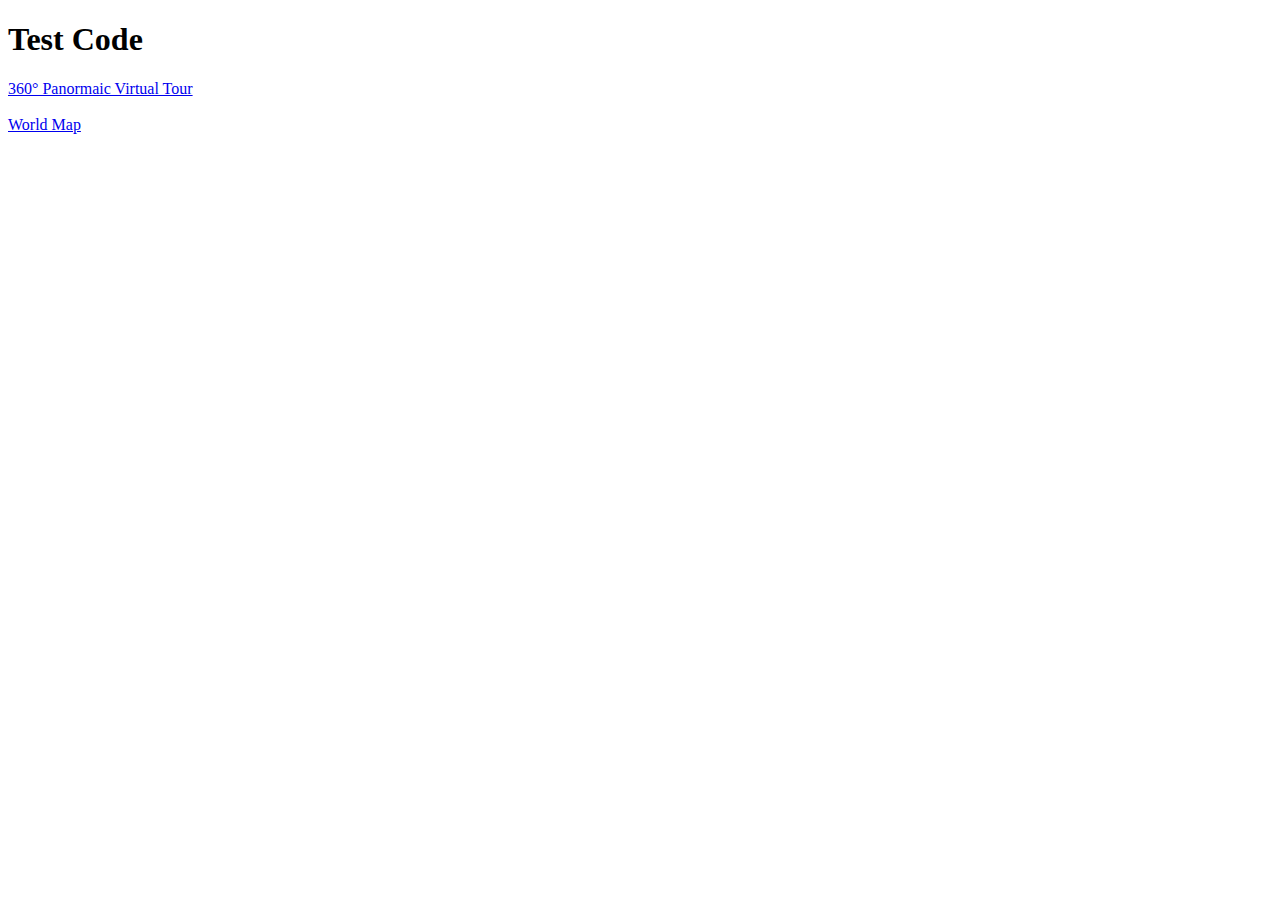
<file: index.html>
<!DOCTYPE html>
<html lang="en">
<head>
<meta charset="UTF-8">
<meta name="viewport" content="width=device-width, initial-scale=1.0">
<title>Document</title>
</head>
<body>

<h1>Test Code</h1>

<a href="/-/360/">360° Panormaic Virtual Tour</a><br><br>
<a href="/-/map/">World Map</a><br><br>

</body>
</html>
</file>
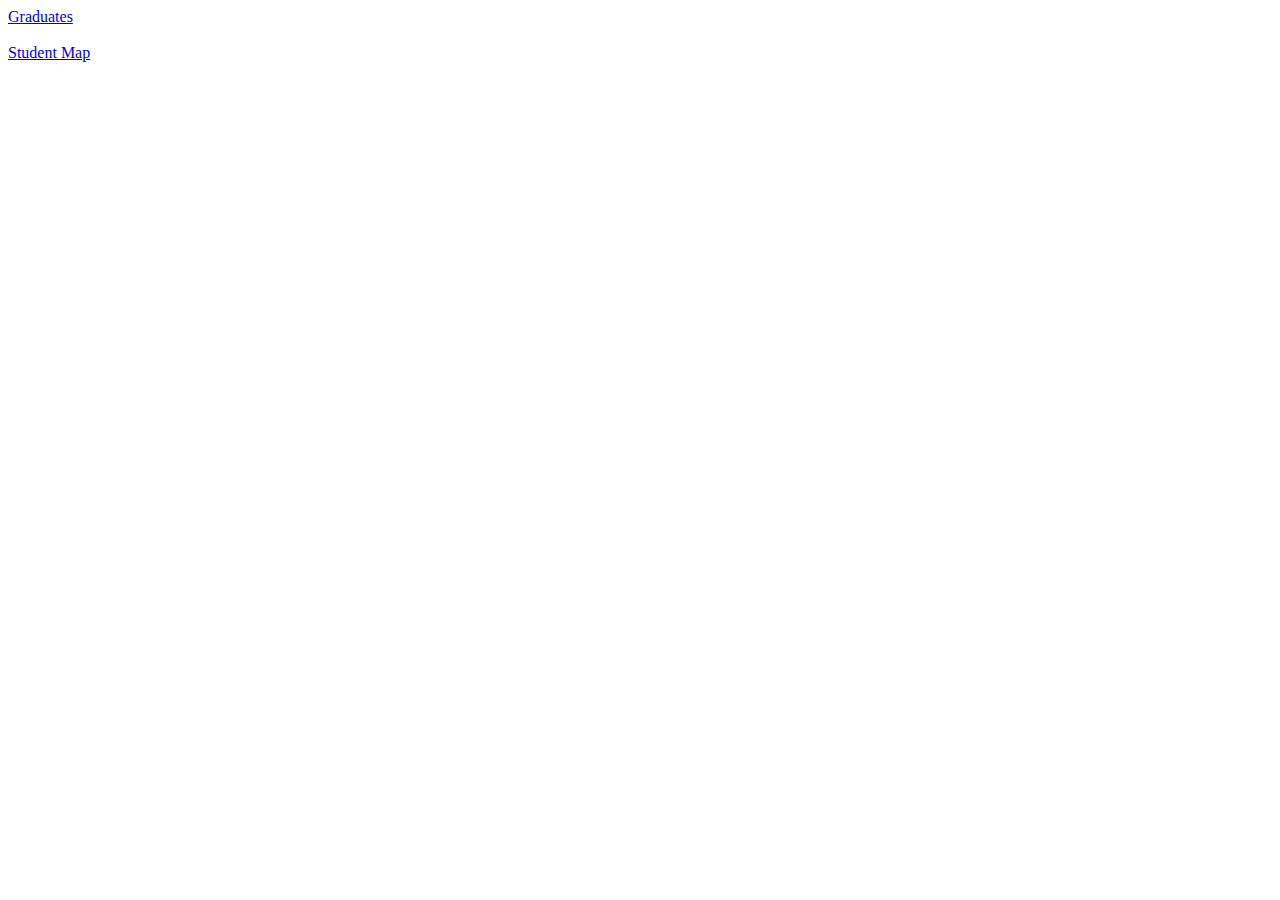
<file: -/map/index.html>
<!DOCTYPE html>
<html lang="en">
<head>
<meta charset="UTF-8">
<meta name="viewport" content="width=device-width, initial-scale=1.0">
<title>Document</title>
<style>

</style>
</head>
<body>

    <a href="graduates.html">Graduates</a><br><br>
    <a href="students.html">Student Map</a><br><br>

</body>
</html>
</file>
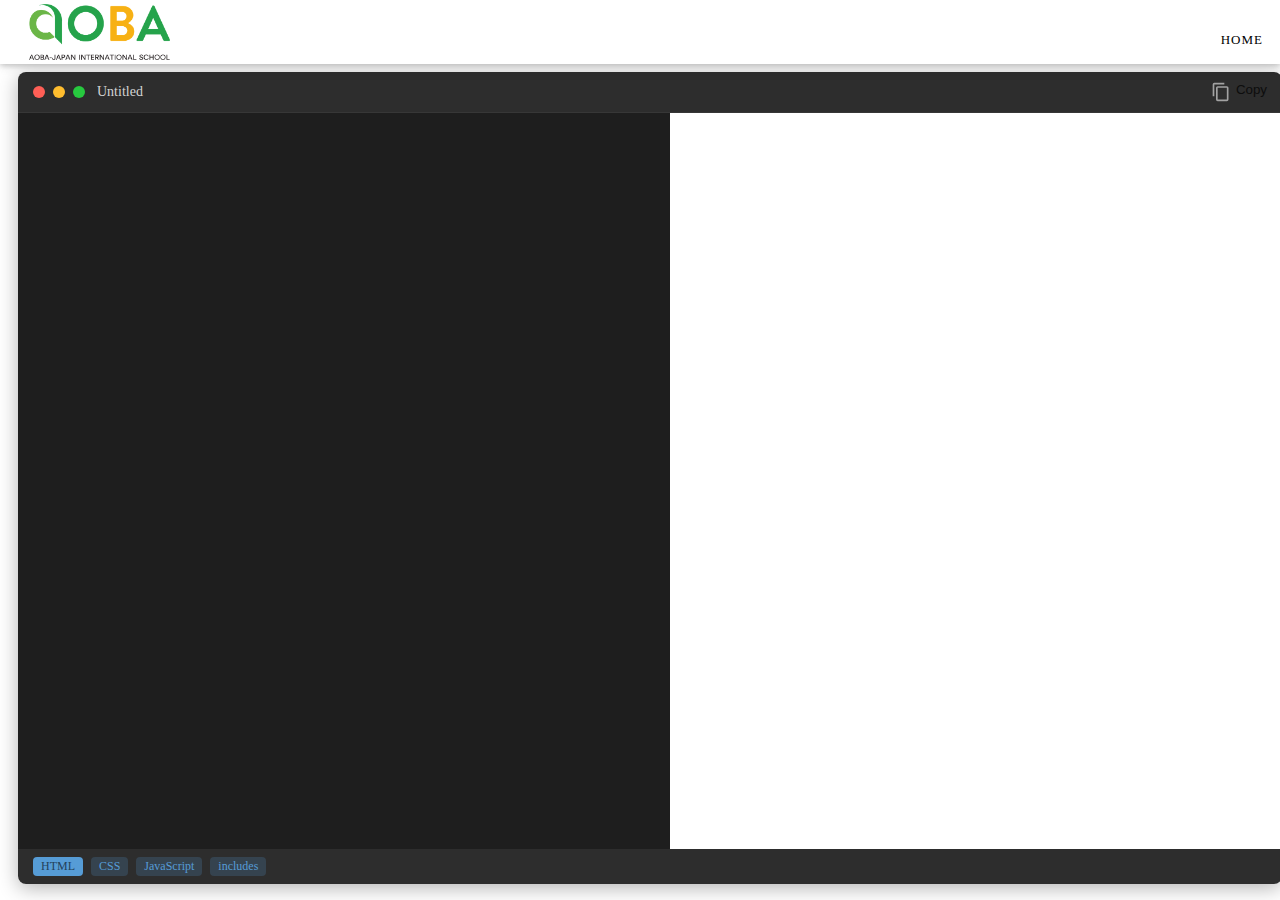
<file: code.html>
<!DOCTYPE html>
<html lang="en">
<head>
<meta charset="UTF-8">
<meta name="viewport" content="width=device-width, initial-scale=1.0">
<link rel="stylesheet" href="/layout/css/styles.css" />
<title>Code Samples</title>
<style>
body {
    overflow: hidden;
}

main {
    position: relative;
    height: calc(100vh - 56px - 2rem);
    margin: 1rem auto;
}

code {
    background-color: unset;
}

.code-container {
    position: relative;
    height: 100%;
    width: 100%;
    /* max-width: 800px; */
    display: flex;
    flex-direction: column-reverse;
    border-radius: 8px;
    overflow: hidden;
    box-shadow: 0 4px 20px rgba(0, 0, 0, 0.3);
}

.code-container > input[type="radio"] {
    display: none;
}

.code-content > div, .code-content iframe {
    display: inline-block;
    width: 50%;
}

.code-container > .code-content > div > div { display: none; }
.code-container > input#html:checked ~ .code-content #code-html { display: block; }
.code-container > input#css:checked ~  .code-content #code-css  { display: block; }
.code-container > input#js:checked ~   .code-content #code-js   { display: block; }

.code-header {
    background: #2d2d2d;
    padding: 10px 15px;
    display: flex;
    align-items: center;
    gap: 12px;
    border-bottom: 1px solid rgba(255, 255, 255, 0.05);
}

.window-controls {
    display: flex;
    gap: 8px;
}

.control-btn {
    width: 12px;
    height: 12px;
    border-radius: 50%;
}

.close { background: #ff5f56; }
.minimize { background: #ffbd2e; }
.maximize { background: #27c93f; }

.code-title {
    color: #d4d4d4;
    font-size: 14px;
    flex-grow: 1;
    white-space: nowrap;
    overflow: hidden;
    text-overflow: ellipsis;
}

.code-actions {
    display: flex;
    gap: 12px;
}

.action-btn {
    background: none;
    border: none;
    cursor: pointer;
    /* width: 20px; */
    height: 20px;
    opacity: 0.7;
    transition: opacity 0.2s;
    margin: 0;
    box-shadow: none;
    line-height: unset;
    padding: 0;
    min-width: 20px;
    white-space: nowrap;
    display: flex;
}

.action-btn:hover {
    opacity: 1;

    box-shadow: none;
}

.action-btn svg {
    width: 20px;
    height: 20px;
    fill: #d4d4d4;
}

.code-content {
    display: flex;
    flex: 1 1 auto;
    background: #1e1e1e;
    position: relative;
    overflow: hidden;
}

.code-content > div {
    padding: 15px;
}

.code-content > iframe {
    border: 0;

    background-color: white;
}

.code-footer {
    background: #2d2d2d;
    padding: 8px 15px;
    display: flex;
    justify-content: flex-start;
    align-items: center;
    font-size: 12px;
    color: #d4d4d4;
}

.language-tag {
    background: rgba(86, 156, 214, 0.2);
    color: #569cd6;
    padding: 2px 8px;
    border-radius: 4px;
    margin-right: .5rem;
    cursor: pointer;
}

input[id="html"]:checked ~ div > label[for="html"],
input[id="css"]:checked ~ div > label[for="css"],
input[id="js"]:checked ~ div > label[for="js"] {
    color: #24425a;
    background-color: #569cd6;
}

@media (max-width: 600px) {
    .code-header, .code-footer {
        padding: 8px 12px;
    }
}

.code-content > div > div > * {
    width: 300px;
    height: 200px;
    overflow-y: scroll;
    scrollbar-width: thin;
    scrollbar-color: #888 transparent;
}

.code-content > div > div > *::-webkit-scrollbar {
    width: 12px;
}

.code-content > div > div > *::-webkit-scrollbar-track {
    background: #f0f0f0;
}

.code-content > div > div > *::-webkit-scrollbar-thumb {
    background-color: #888;
    border-radius: 6px;
    /* border: 3px solid #f0f0f0; */
}

.code-content > div > div > *::-webkit-scrollbar-thumb:hover {
    background-color: #555;
}
</style>

<style>

/* Please see the article */

#html-code, #css-code, #js-code,
#highlighting1, #highlighting2, #highlighting3 {
  /* Both elements need the same text and space styling so they are directly on top of each other */
  margin: 0;
  padding: 0;
  border: 0;
  width: 100%;
  height: 100%;
}


#html-code, #css-code, #js-code,
#highlighting1, #highlighting2, #highlighting3,
#highlighting1 *, #highlighting2 *, #highlighting3 * {
  /* Also add text styles to highlighing tokens */
  font-size: 0.75rem !important;
  font-family: monospace !important;
  /* line-height: 1.5rem !important; */
  tab-size: 4;
}


#html-code, #css-code, #js-code,
#highlighting1, #highlighting2, #highlighting3 {
  /* In the same place */
  position: absolute;
  top: 0;
  left: 0;
    width: 50%;
    padding: 10px;
}


/* Move the textarea in front of the result */

#html-code, #css-code, #js-code {
  z-index: 1;
}
#highlighting1, #highlighting2, #highlighting3 {
  z-index: 0;
}


/* Make textarea almost completely transparent */

#html-code, #css-code, #js-code {
  color: transparent;
  background: transparent;
  caret-color: white; /* Or choose your favourite color */
}

/* Can be scrolled */
#html-code, #css-code, #js-code {
  overflow: auto;
  white-space: pre; /* Allows textarea to scroll horizontally */
}

#highlighting1, #highlighting2, #highlighting3 {
  overflow: auto;
  white-space: nowrap; /* Allows textarea to scroll horizontally */
}

/* No resize on textarea */
#html-code, #css-code, #js-code {
  resize: none;
}

/* Paragraphs; First Image */
p code {
  border-radius: 2px;
  background-color: #eee;
  color: #111;
}

</style>

<style>

pre[class*="language-"],
code[class*="language-"] {
	color: #d4d4d4;
	/* font-size: 13px; */
	text-shadow: none;
	/* font-family: Menlo, Monaco, Consolas, "Andale Mono", "Ubuntu Mono", "Courier New", monospace; */
	direction: ltr;
	text-align: left;
	white-space: pre;
	word-spacing: normal;
	word-break: normal;
	/* line-height: 1.5; */
	-moz-tab-size: 4;
	-o-tab-size: 4;
	tab-size: 4;
	-webkit-hyphens: none;
	-moz-hyphens: none;
	-ms-hyphens: none;
	hyphens: none;
}

pre[class*="language-"]::selection,
code[class*="language-"]::selection,
pre[class*="language-"] *::selection,
code[class*="language-"] *::selection {
	text-shadow: none;
	background: #264F78;
}

@media print {
	pre[class*="language-"],
	code[class*="language-"] {
		text-shadow: none;
	}
}

pre[class*="language-"] {
	padding: 1em;
	margin: .5em 0;
	overflow: auto;
	background: #1e1e1e;
}

:not(pre) > code[class*="language-"] {
	padding: .1em .3em;
	border-radius: .3em;
	color: #db4c69;
	background: #1e1e1e;
}
/*********************************************************
* Tokens
*/
.namespace {
	opacity: .7;
}

.token.doctype .token.doctype-tag {
	color: #569CD6;
}

.token.doctype .token.name {
	color: #9cdcfe;
}

.token.comment,
.token.prolog {
	color: #6a9955;
}

.token.punctuation,
.language-html .language-css .token.punctuation,
.language-html .language-javascript .token.punctuation {
	color: #d4d4d4;
}

.token.property,
.token.tag,
.token.boolean,
.token.number,
.token.constant,
.token.symbol,
.token.inserted,
.token.unit {
	color: #b5cea8;
}

.token.selector,
.token.attr-name,
.token.string,
.token.char,
.token.builtin,
.token.deleted {
	color: #ce9178;
}

.language-css .token.string.url {
	text-decoration: underline;
}

.token.operator,
.token.entity {
	color: #d4d4d4;
}

.token.operator.arrow {
	color: #569CD6;
}

.token.atrule {
	color: #ce9178;
}

.token.atrule .token.rule {
	color: #c586c0;
}

.token.atrule .token.url {
	color: #9cdcfe;
}

.token.atrule .token.url .token.function {
	color: #dcdcaa;
}

.token.atrule .token.url .token.punctuation {
	color: #d4d4d4;
}

.token.keyword {
	color: #569CD6;
}

.token.keyword.module,
.token.keyword.control-flow {
	color: #c586c0;
}

.token.function,
.token.function .token.maybe-class-name {
	color: #dcdcaa;
}

.token.regex {
	color: #d16969;
}

.token.important {
	color: #569cd6;
}

.token.italic {
	font-style: italic;
}

.token.constant {
	color: #9cdcfe;
}

.token.class-name,
.token.maybe-class-name {
	color: #4ec9b0;
}

.token.console {
	color: #9cdcfe;
}

.token.parameter {
	color: #9cdcfe;
}

.token.interpolation {
	color: #9cdcfe;
}

.token.punctuation.interpolation-punctuation {
	color: #569cd6;
}

.token.boolean {
	color: #569cd6;
}

.token.property,
.token.variable,
.token.imports .token.maybe-class-name,
.token.exports .token.maybe-class-name {
	color: #9cdcfe;
}

.token.selector {
	color: #d7ba7d;
}

.token.escape {
	color: #d7ba7d;
}

.token.tag {
	color: #569cd6;
}

.token.tag .token.punctuation {
	color: #808080;
}

.token.cdata {
	color: #808080;
}

.token.attr-name {
	color: #9cdcfe;
}

.token.attr-value,
.token.attr-value .token.punctuation {
	color: #ce9178;
}

.token.attr-value .token.punctuation.attr-equals {
	color: #d4d4d4;
}

.token.entity {
	color: #569cd6;
}

.token.namespace {
	color: #4ec9b0;
}
/*********************************************************
* Language Specific
*/

pre[class*="language-javascript"],
code[class*="language-javascript"],
pre[class*="language-jsx"],
code[class*="language-jsx"],
pre[class*="language-typescript"],
code[class*="language-typescript"],
pre[class*="language-tsx"],
code[class*="language-tsx"] {
	color: #9cdcfe;
}

pre[class*="language-css"],
code[class*="language-css"] {
	color: #ce9178;
}

pre[class*="language-html"],
code[class*="language-html"] {
	color: #d4d4d4;
}

.language-regex .token.anchor {
	color: #dcdcaa;
}

.language-html .token.punctuation {
	color: #808080;
}
/*********************************************************
* Line highlighting
*/
pre[class*="language-"] > code[class*="language-"] {
	position: relative;
	z-index: 1;
}

.line-highlight.line-highlight {
	background: #f7ebc6;
	box-shadow: inset 5px 0 0 #f7d87c;
	z-index: 0;
}

</style>
</head>
<body>

<header data-nav="left">
<iframe src="/layout/header.html" onload="this.insertAdjacentHTML('afterend', (this.contentDocument.body||this.contentDocument).innerHTML);this.remove()"></iframe>
</header>

<main style="max-width: 100%;">
    <div class="code-container">
        
        <input type="radio" id="html" name="lang" value="1" checked />
        <input type="radio" id="css" name="lang" value="2" />
        <input type="radio" id="js" name="lang" value="3" />
        <input type="radio" id="inc" name="lang" value="4" />

        <div class="code-footer">
            <label class="language-tag" for="html">HTML</label>
            <label class="language-tag" for="css">CSS</label>
            <label class="language-tag" for="js">JavaScript</label>
            <label class="language-tag" for="inc">includes</label>
        </div>

        <div class="code-content">
            <div>
                <div id="code-html">
                    <textarea id="html-code" spellcheck="false" oninput="update(this.value, 1); sync_scroll(this, 1);" onscroll="sync_scroll(this, 1);" onkeydown="check_tab(this, event, 1);" onkeyup="run()"></textarea>
                    <pre id="highlighting1" aria-hidden="true">
                        <code class="language-html" id="highlighting-content1"></code>
                    </pre>
                </div>
                <div id="code-css">
                    <textarea id="css-code" spellcheck="false" oninput="update(this.value, 2); sync_scroll(this, 2);" onscroll="sync_scroll(this, 2);" onkeydown="check_tab(this, event, 2);" onkeyup="run()"></textarea>
                    <pre id="highlighting2" aria-hidden="true">
                        <code class="language-css" id="highlighting-content2"></code>
                    </pre>
                </div>
                <div id="code-js">
                    <textarea id="js-code" spellcheck="false" oninput="update(this.value, 3); sync_scroll(this, 3);" onscroll="sync_scroll(this, 3);" onkeydown="check_tab(this, event, 3);" onkeyup="run()"></textarea>
                    <pre id="highlighting3" aria-hidden="true">
                        <code class="language-js" id="highlighting-content3"></code>
                    </pre>
                </div>
                <div id="code-inc">
                    <textarea id="inc-code" spellcheck="false" oninput="update(this.value, 4); sync_scroll(this, 4);" onscroll="sync_scroll(this, 4);" onkeydown="check_tab(this, event, 4);" onkeyup="run()"></textarea>
                    <pre id="highlighting4" aria-hidden="true">
                        <code class="language-html" id="highlighting-content4"></code>
                    </pre>
                </div>
            </div>
            <iframe id="output"></iframe>
        </div>
        
        <div class="code-header">
            <div class="window-controls">
                <div class="control-btn close"></div>
                <div class="control-btn minimize"></div>
                <div class="control-btn maximize"></div>
            </div>
            <div class="code-title" id="code-title">Untitled</div>
            <div class="code-actions">
                <button class="action-btn" id="copy-btn" title="Copy code">
                    <svg viewBox="0 0 24 24" style="padding-right: 5px;">
                        <path d="M19,21H8V7H19M19,5H8A2,2 0 0,0 6,7V21A2,2 0 0,0 8,23H19A2,2 0 0,0 21,21V7A2,2 0 0,0 19,5M16,1H4A2,2 0 0,0 2,3V17H4V3H16V1Z"/>
                    </svg>
                    <span>Copy</span>
                </button>
            </div>
        </div>
    </div>

</main>

<!-- <footer>
<iframe src="/layout/footer.html" onload="this.insertAdjacentHTML('afterend', (this.contentDocument.body||this.contentDocument).innerHTML);this.remove()"></iframe>
</footer> -->

<script>

document.addEventListener("DOMContentLoaded", () => {
    const urlParams = new URLSearchParams(window.location.search);
    const codeValue = urlParams.get("code");
    if (!codeValue) {
        return run();
    }

    // Show original name in the title
    document.getElementById("code-title").textContent = codeValue;

    // Convert to filesystem-friendly version (e.g. My Example → My_Example)
    const safeCodeValue = codeValue.replace(/\s+/g, "_").toLowerCase();

    // Helper to fetch+populate+highlight a single file
    function loadFile(dir, ext, textareaId, updateIndex) {
        return fetch(`./code/${dir}/${safeCodeValue}.${ext}`)
        .then(res => {
            if (res.status === 404) {
                // File doesn't exist — treat as empty, but don't throw an error
                return "";
            }
            if (!res.ok) {
                throw new Error(`Error loading: ./code/${dir}/${safeCodeValue}.${ext}`);
            }
            return res.text();
        })
        .then(text => {
            const ta = document.getElementById(textareaId);
            ta.value = text;
            update(text, updateIndex);
        })
        .catch(err => {
            // Only log actual fetch problems, not missing optional files
            console.error(err);
        });
    }

    // Fetch HTML, CSS and JS in parallel
    Promise.all([
        loadFile("html",     "html", "html-code", 1),
        loadFile("css",      "css",  "css-code",  2),
        loadFile("js",       "js",   "js-code",   3),
        loadFile("includes", "html", "inc-code",  4),
    ]).then(() => {
        run();
    });
});

document.getElementById("copy-btn").addEventListener("click", () => {
    // Find the checked radio button
    const selected = document.querySelector('input[name="lang"]:checked');
    if (!selected) return;

    // Map radio values to corresponding textarea IDs
    const map = {
        "1": "html-code",
        "2": "css-code",
        "3": "js-code",
        "4": "inc-code"
    };

    const textareaId = map[selected.value];
    const textarea = document.getElementById(textareaId);
    if (!textarea) return;

    // Copy the value to clipboard
    navigator.clipboard.writeText(textarea.value)
        .then(() => {
            console.log("Code copied to clipboard!");

            const copyBtn = document.querySelector("#copy-btn > span");
            const originalText = copyBtn.textContent;

            copyBtn.textContent = "Copied";
            setTimeout(() => copyBtn.textContent = originalText, 3000);
        })
        .catch(err => {
            console.error("Failed to copy text:", err);
        });
});







function run() {
    const htmlCode = document.querySelector('#html-code').value;
    const cssCode = document.querySelector('#css-code').value;
    const jsCode = document.querySelector('#js-code').value;
    const incCode = document.querySelector('#inc-code').value;
    const output = document.querySelector('#output');

const fullContent = `
<html>
<head>
<style>${cssCode}</style>
${incCode}
</head>
<body>
${htmlCode}
<script>${jsCode}<\/script>
</body>
</html>
`;

    // Reset the iframe by writing a new document
    output.srcdoc = fullContent;
}

function update(text, num) {
    let result_element = eval(`document.querySelector("#highlighting-content${num}")`);
    // Handle final newlines (see article)
    if(text[text.length-1] == "\n") {
        text += " ";
    }
    // Update code
    result_element.innerHTML = text.replace(new RegExp("&", "g"), "&amp;").replace(new RegExp("<", "g"), "&lt;"); /* Global RegExp */
    // Syntax Highlight
    Prism.highlightElement(result_element);
}

function sync_scroll(element, num) {
    /* Scroll result to scroll coords of event - sync with textarea */
    let result_element = eval(`document.querySelector("#highlighting${num}")`);;
    // Get and set x and y
    result_element.scrollTop = element.scrollTop;
    result_element.scrollLeft = element.scrollLeft;
}

function check_tab(element, event, num) {
    let code = element.value;
    if(event.key == "Tab") {
        /* Tab key pressed */
        event.preventDefault(); // stop normal
        let before_tab = code.slice(0, element.selectionStart); // text before tab
        let after_tab = code.slice(element.selectionEnd, element.value.length); // text after tab
        let cursor_pos = element.selectionStart + 1; // where cursor moves after tab - moving forward by 1 char to after tab
        element.value = before_tab + "\t" + after_tab; // add tab char
        // move cursor
        element.selectionStart = cursor_pos;
        element.selectionEnd = cursor_pos;
        eval(`update(element.value, ${num})`); // Update text to include indent
    }
}

/* PrismJS 1.29.0
https://prismjs.com/download.html#themes=prism-tomorrow&languages=markup+css+clike+javascript */
var _self="undefined"!=typeof window?window:"undefined"!=typeof WorkerGlobalScope&&self instanceof WorkerGlobalScope?self:{},Prism=function(e){var n=/(?:^|\s)lang(?:uage)?-([\w-]+)(?=\s|$)/i,t=0,r={},a={manual:e.Prism&&e.Prism.manual,disableWorkerMessageHandler:e.Prism&&e.Prism.disableWorkerMessageHandler,util:{encode:function e(n){return n instanceof i?new i(n.type,e(n.content),n.alias):Array.isArray(n)?n.map(e):n.replace(/&/g,"&amp;").replace(/</g,"&lt;").replace(/\u00a0/g," ")},type:function(e){return Object.prototype.toString.call(e).slice(8,-1)},objId:function(e){return e.__id||Object.defineProperty(e,"__id",{value:++t}),e.__id},clone:function e(n,t){var r,i;switch(t=t||{},a.util.type(n)){case"Object":if(i=a.util.objId(n),t[i])return t[i];for(var l in r={},t[i]=r,n)n.hasOwnProperty(l)&&(r[l]=e(n[l],t));return r;case"Array":return i=a.util.objId(n),t[i]?t[i]:(r=[],t[i]=r,n.forEach((function(n,a){r[a]=e(n,t)})),r);default:return n}},getLanguage:function(e){for(;e;){var t=n.exec(e.className);if(t)return t[1].toLowerCase();e=e.parentElement}return"none"},setLanguage:function(e,t){e.className=e.className.replace(RegExp(n,"gi"),""),e.classList.add("language-"+t)},currentScript:function(){if("undefined"==typeof document)return null;if("currentScript"in document)return document.currentScript;try{throw new Error}catch(r){var e=(/at [^(\r\n]*\((.*):[^:]+:[^:]+\)$/i.exec(r.stack)||[])[1];if(e){var n=document.getElementsByTagName("script");for(var t in n)if(n[t].src==e)return n[t]}return null}},isActive:function(e,n,t){for(var r="no-"+n;e;){var a=e.classList;if(a.contains(n))return!0;if(a.contains(r))return!1;e=e.parentElement}return!!t}},languages:{plain:r,plaintext:r,text:r,txt:r,extend:function(e,n){var t=a.util.clone(a.languages[e]);for(var r in n)t[r]=n[r];return t},insertBefore:function(e,n,t,r){var i=(r=r||a.languages)[e],l={};for(var o in i)if(i.hasOwnProperty(o)){if(o==n)for(var s in t)t.hasOwnProperty(s)&&(l[s]=t[s]);t.hasOwnProperty(o)||(l[o]=i[o])}var u=r[e];return r[e]=l,a.languages.DFS(a.languages,(function(n,t){t===u&&n!=e&&(this[n]=l)})),l},DFS:function e(n,t,r,i){i=i||{};var l=a.util.objId;for(var o in n)if(n.hasOwnProperty(o)){t.call(n,o,n[o],r||o);var s=n[o],u=a.util.type(s);"Object"!==u||i[l(s)]?"Array"!==u||i[l(s)]||(i[l(s)]=!0,e(s,t,o,i)):(i[l(s)]=!0,e(s,t,null,i))}}},plugins:{},highlightAll:function(e,n){a.highlightAllUnder(document,e,n)},highlightAllUnder:function(e,n,t){var r={callback:t,container:e,selector:'code[class*="language-"], [class*="language-"] code, code[class*="lang-"], [class*="lang-"] code'};a.hooks.run("before-highlightall",r),r.elements=Array.prototype.slice.apply(r.container.querySelectorAll(r.selector)),a.hooks.run("before-all-elements-highlight",r);for(var i,l=0;i=r.elements[l++];)a.highlightElement(i,!0===n,r.callback)},highlightElement:function(n,t,r){var i=a.util.getLanguage(n),l=a.languages[i];a.util.setLanguage(n,i);var o=n.parentElement;o&&"pre"===o.nodeName.toLowerCase()&&a.util.setLanguage(o,i);var s={element:n,language:i,grammar:l,code:n.textContent};function u(e){s.highlightedCode=e,a.hooks.run("before-insert",s),s.element.innerHTML=s.highlightedCode,a.hooks.run("after-highlight",s),a.hooks.run("complete",s),r&&r.call(s.element)}if(a.hooks.run("before-sanity-check",s),(o=s.element.parentElement)&&"pre"===o.nodeName.toLowerCase()&&!o.hasAttribute("tabindex")&&o.setAttribute("tabindex","0"),!s.code)return a.hooks.run("complete",s),void(r&&r.call(s.element));if(a.hooks.run("before-highlight",s),s.grammar)if(t&&e.Worker){var c=new Worker(a.filename);c.onmessage=function(e){u(e.data)},c.postMessage(JSON.stringify({language:s.language,code:s.code,immediateClose:!0}))}else u(a.highlight(s.code,s.grammar,s.language));else u(a.util.encode(s.code))},highlight:function(e,n,t){var r={code:e,grammar:n,language:t};if(a.hooks.run("before-tokenize",r),!r.grammar)throw new Error('The language "'+r.language+'" has no grammar.');return r.tokens=a.tokenize(r.code,r.grammar),a.hooks.run("after-tokenize",r),i.stringify(a.util.encode(r.tokens),r.language)},tokenize:function(e,n){var t=n.rest;if(t){for(var r in t)n[r]=t[r];delete n.rest}var a=new s;return u(a,a.head,e),o(e,a,n,a.head,0),function(e){for(var n=[],t=e.head.next;t!==e.tail;)n.push(t.value),t=t.next;return n}(a)},hooks:{all:{},add:function(e,n){var t=a.hooks.all;t[e]=t[e]||[],t[e].push(n)},run:function(e,n){var t=a.hooks.all[e];if(t&&t.length)for(var r,i=0;r=t[i++];)r(n)}},Token:i};function i(e,n,t,r){this.type=e,this.content=n,this.alias=t,this.length=0|(r||"").length}function l(e,n,t,r){e.lastIndex=n;var a=e.exec(t);if(a&&r&&a[1]){var i=a[1].length;a.index+=i,a[0]=a[0].slice(i)}return a}function o(e,n,t,r,s,g){for(var f in t)if(t.hasOwnProperty(f)&&t[f]){var h=t[f];h=Array.isArray(h)?h:[h];for(var d=0;d<h.length;++d){if(g&&g.cause==f+","+d)return;var v=h[d],p=v.inside,m=!!v.lookbehind,y=!!v.greedy,k=v.alias;if(y&&!v.pattern.global){var x=v.pattern.toString().match(/[imsuy]*$/)[0];v.pattern=RegExp(v.pattern.source,x+"g")}for(var b=v.pattern||v,w=r.next,A=s;w!==n.tail&&!(g&&A>=g.reach);A+=w.value.length,w=w.next){var E=w.value;if(n.length>e.length)return;if(!(E instanceof i)){var P,L=1;if(y){if(!(P=l(b,A,e,m))||P.index>=e.length)break;var S=P.index,O=P.index+P[0].length,j=A;for(j+=w.value.length;S>=j;)j+=(w=w.next).value.length;if(A=j-=w.value.length,w.value instanceof i)continue;for(var C=w;C!==n.tail&&(j<O||"string"==typeof C.value);C=C.next)L++,j+=C.value.length;L--,E=e.slice(A,j),P.index-=A}else if(!(P=l(b,0,E,m)))continue;S=P.index;var N=P[0],_=E.slice(0,S),M=E.slice(S+N.length),W=A+E.length;g&&W>g.reach&&(g.reach=W);var z=w.prev;if(_&&(z=u(n,z,_),A+=_.length),c(n,z,L),w=u(n,z,new i(f,p?a.tokenize(N,p):N,k,N)),M&&u(n,w,M),L>1){var I={cause:f+","+d,reach:W};o(e,n,t,w.prev,A,I),g&&I.reach>g.reach&&(g.reach=I.reach)}}}}}}function s(){var e={value:null,prev:null,next:null},n={value:null,prev:e,next:null};e.next=n,this.head=e,this.tail=n,this.length=0}function u(e,n,t){var r=n.next,a={value:t,prev:n,next:r};return n.next=a,r.prev=a,e.length++,a}function c(e,n,t){for(var r=n.next,a=0;a<t&&r!==e.tail;a++)r=r.next;n.next=r,r.prev=n,e.length-=a}if(e.Prism=a,i.stringify=function e(n,t){if("string"==typeof n)return n;if(Array.isArray(n)){var r="";return n.forEach((function(n){r+=e(n,t)})),r}var i={type:n.type,content:e(n.content,t),tag:"span",classes:["token",n.type],attributes:{},language:t},l=n.alias;l&&(Array.isArray(l)?Array.prototype.push.apply(i.classes,l):i.classes.push(l)),a.hooks.run("wrap",i);var o="";for(var s in i.attributes)o+=" "+s+'="'+(i.attributes[s]||"").replace(/"/g,"&quot;")+'"';return"<"+i.tag+' class="'+i.classes.join(" ")+'"'+o+">"+i.content+"</"+i.tag+">"},!e.document)return e.addEventListener?(a.disableWorkerMessageHandler||e.addEventListener("message",(function(n){var t=JSON.parse(n.data),r=t.language,i=t.code,l=t.immediateClose;e.postMessage(a.highlight(i,a.languages[r],r)),l&&e.close()}),!1),a):a;var g=a.util.currentScript();function f(){a.manual||a.highlightAll()}if(g&&(a.filename=g.src,g.hasAttribute("data-manual")&&(a.manual=!0)),!a.manual){var h=document.readyState;"loading"===h||"interactive"===h&&g&&g.defer?document.addEventListener("DOMContentLoaded",f):window.requestAnimationFrame?window.requestAnimationFrame(f):window.setTimeout(f,16)}return a}(_self);"undefined"!=typeof module&&module.exports&&(module.exports=Prism),"undefined"!=typeof global&&(global.Prism=Prism);
Prism.languages.markup={comment:{pattern:/<!--(?:(?!<!--)[\s\S])*?-->/,greedy:!0},prolog:{pattern:/<\?[\s\S]+?\?>/,greedy:!0},doctype:{pattern:/<!DOCTYPE(?:[^>"'[\]]|"[^"]*"|'[^']*')+(?:\[(?:[^<"'\]]|"[^"]*"|'[^']*'|<(?!!--)|<!--(?:[^-]|-(?!->))*-->)*\]\s*)?>/i,greedy:!0,inside:{"internal-subset":{pattern:/(^[^\[]*\[)[\s\S]+(?=\]>$)/,lookbehind:!0,greedy:!0,inside:null},string:{pattern:/"[^"]*"|'[^']*'/,greedy:!0},punctuation:/^<!|>$|[[\]]/,"doctype-tag":/^DOCTYPE/i,name:/[^\s<>'"]+/}},cdata:{pattern:/<!\[CDATA\[[\s\S]*?\]\]>/i,greedy:!0},tag:{pattern:/<\/?(?!\d)[^\s>\/=$<%]+(?:\s(?:\s*[^\s>\/=]+(?:\s*=\s*(?:"[^"]*"|'[^']*'|[^\s'">=]+(?=[\s>]))|(?=[\s/>])))+)?\s*\/?>/,greedy:!0,inside:{tag:{pattern:/^<\/?[^\s>\/]+/,inside:{punctuation:/^<\/?/,namespace:/^[^\s>\/:]+:/}},"special-attr":[],"attr-value":{pattern:/=\s*(?:"[^"]*"|'[^']*'|[^\s'">=]+)/,inside:{punctuation:[{pattern:/^=/,alias:"attr-equals"},{pattern:/^(\s*)["']|["']$/,lookbehind:!0}]}},punctuation:/\/?>/,"attr-name":{pattern:/[^\s>\/]+/,inside:{namespace:/^[^\s>\/:]+:/}}}},entity:[{pattern:/&[\da-z]{1,8};/i,alias:"named-entity"},/&#x?[\da-f]{1,8};/i]},Prism.languages.markup.tag.inside["attr-value"].inside.entity=Prism.languages.markup.entity,Prism.languages.markup.doctype.inside["internal-subset"].inside=Prism.languages.markup,Prism.hooks.add("wrap",(function(a){"entity"===a.type&&(a.attributes.title=a.content.replace(/&amp;/,"&"))})),Object.defineProperty(Prism.languages.markup.tag,"addInlined",{value:function(a,e){var s={};s["language-"+e]={pattern:/(^<!\[CDATA\[)[\s\S]+?(?=\]\]>$)/i,lookbehind:!0,inside:Prism.languages[e]},s.cdata=/^<!\[CDATA\[|\]\]>$/i;var t={"included-cdata":{pattern:/<!\[CDATA\[[\s\S]*?\]\]>/i,inside:s}};t["language-"+e]={pattern:/[\s\S]+/,inside:Prism.languages[e]};var n={};n[a]={pattern:RegExp("(<__[^>]*>)(?:<!\\[CDATA\\[(?:[^\\]]|\\](?!\\]>))*\\]\\]>|(?!<!\\[CDATA\\[)[^])*?(?=</__>)".replace(/__/g,(function(){return a})),"i"),lookbehind:!0,greedy:!0,inside:t},Prism.languages.insertBefore("markup","cdata",n)}}),Object.defineProperty(Prism.languages.markup.tag,"addAttribute",{value:function(a,e){Prism.languages.markup.tag.inside["special-attr"].push({pattern:RegExp("(^|[\"'\\s])(?:"+a+")\\s*=\\s*(?:\"[^\"]*\"|'[^']*'|[^\\s'\">=]+(?=[\\s>]))","i"),lookbehind:!0,inside:{"attr-name":/^[^\s=]+/,"attr-value":{pattern:/=[\s\S]+/,inside:{value:{pattern:/(^=\s*(["']|(?!["'])))\S[\s\S]*(?=\2$)/,lookbehind:!0,alias:[e,"language-"+e],inside:Prism.languages[e]},punctuation:[{pattern:/^=/,alias:"attr-equals"},/"|'/]}}}})}}),Prism.languages.html=Prism.languages.markup,Prism.languages.mathml=Prism.languages.markup,Prism.languages.svg=Prism.languages.markup,Prism.languages.xml=Prism.languages.extend("markup",{}),Prism.languages.ssml=Prism.languages.xml,Prism.languages.atom=Prism.languages.xml,Prism.languages.rss=Prism.languages.xml;
!function(s){var e=/(?:"(?:\\(?:\r\n|[\s\S])|[^"\\\r\n])*"|'(?:\\(?:\r\n|[\s\S])|[^'\\\r\n])*')/;s.languages.css={comment:/\/\*[\s\S]*?\*\//,atrule:{pattern:RegExp("@[\\w-](?:[^;{\\s\"']|\\s+(?!\\s)|"+e.source+")*?(?:;|(?=\\s*\\{))"),inside:{rule:/^@[\w-]+/,"selector-function-argument":{pattern:/(\bselector\s*\(\s*(?![\s)]))(?:[^()\s]|\s+(?![\s)])|\((?:[^()]|\([^()]*\))*\))+(?=\s*\))/,lookbehind:!0,alias:"selector"},keyword:{pattern:/(^|[^\w-])(?:and|not|only|or)(?![\w-])/,lookbehind:!0}}},url:{pattern:RegExp("\\burl\\((?:"+e.source+"|(?:[^\\\\\r\n()\"']|\\\\[^])*)\\)","i"),greedy:!0,inside:{function:/^url/i,punctuation:/^\(|\)$/,string:{pattern:RegExp("^"+e.source+"$"),alias:"url"}}},selector:{pattern:RegExp("(^|[{}\\s])[^{}\\s](?:[^{};\"'\\s]|\\s+(?![\\s{])|"+e.source+")*(?=\\s*\\{)"),lookbehind:!0},string:{pattern:e,greedy:!0},property:{pattern:/(^|[^-\w\xA0-\uFFFF])(?!\s)[-_a-z\xA0-\uFFFF](?:(?!\s)[-\w\xA0-\uFFFF])*(?=\s*:)/i,lookbehind:!0},important:/!important\b/i,function:{pattern:/(^|[^-a-z0-9])[-a-z0-9]+(?=\()/i,lookbehind:!0},punctuation:/[(){};:,]/},s.languages.css.atrule.inside.rest=s.languages.css;var t=s.languages.markup;t&&(t.tag.addInlined("style","css"),t.tag.addAttribute("style","css"))}(Prism);
Prism.languages.clike={comment:[{pattern:/(^|[^\\])\/\*[\s\S]*?(?:\*\/|$)/,lookbehind:!0,greedy:!0},{pattern:/(^|[^\\:])\/\/.*/,lookbehind:!0,greedy:!0}],string:{pattern:/(["'])(?:\\(?:\r\n|[\s\S])|(?!\1)[^\\\r\n])*\1/,greedy:!0},"class-name":{pattern:/(\b(?:class|extends|implements|instanceof|interface|new|trait)\s+|\bcatch\s+\()[\w.\\]+/i,lookbehind:!0,inside:{punctuation:/[.\\]/}},keyword:/\b(?:break|catch|continue|do|else|finally|for|function|if|in|instanceof|new|null|return|throw|try|while)\b/,boolean:/\b(?:false|true)\b/,function:/\b\w+(?=\()/,number:/\b0x[\da-f]+\b|(?:\b\d+(?:\.\d*)?|\B\.\d+)(?:e[+-]?\d+)?/i,operator:/[<>]=?|[!=]=?=?|--?|\+\+?|&&?|\|\|?|[?*/~^%]/,punctuation:/[{}[\];(),.:]/};
Prism.languages.javascript=Prism.languages.extend("clike",{"class-name":[Prism.languages.clike["class-name"],{pattern:/(^|[^$\w\xA0-\uFFFF])(?!\s)[_$A-Z\xA0-\uFFFF](?:(?!\s)[$\w\xA0-\uFFFF])*(?=\.(?:constructor|prototype))/,lookbehind:!0}],keyword:[{pattern:/((?:^|\})\s*)catch\b/,lookbehind:!0},{pattern:/(^|[^.]|\.\.\.\s*)\b(?:as|assert(?=\s*\{)|async(?=\s*(?:function\b|\(|[$\w\xA0-\uFFFF]|$))|await|break|case|class|const|continue|debugger|default|delete|do|else|enum|export|extends|finally(?=\s*(?:\{|$))|for|from(?=\s*(?:['"]|$))|function|(?:get|set)(?=\s*(?:[#\[$\w\xA0-\uFFFF]|$))|if|implements|import|in|instanceof|interface|let|new|null|of|package|private|protected|public|return|static|super|switch|this|throw|try|typeof|undefined|var|void|while|with|yield)\b/,lookbehind:!0}],function:/#?(?!\s)[_$a-zA-Z\xA0-\uFFFF](?:(?!\s)[$\w\xA0-\uFFFF])*(?=\s*(?:\.\s*(?:apply|bind|call)\s*)?\()/,number:{pattern:RegExp("(^|[^\\w$])(?:NaN|Infinity|0[bB][01]+(?:_[01]+)*n?|0[oO][0-7]+(?:_[0-7]+)*n?|0[xX][\\dA-Fa-f]+(?:_[\\dA-Fa-f]+)*n?|\\d+(?:_\\d+)*n|(?:\\d+(?:_\\d+)*(?:\\.(?:\\d+(?:_\\d+)*)?)?|\\.\\d+(?:_\\d+)*)(?:[Ee][+-]?\\d+(?:_\\d+)*)?)(?![\\w$])"),lookbehind:!0},operator:/--|\+\+|\*\*=?|=>|&&=?|\|\|=?|[!=]==|<<=?|>>>?=?|[-+*/%&|^!=<>]=?|\.{3}|\?\?=?|\?\.?|[~:]/}),Prism.languages.javascript["class-name"][0].pattern=/(\b(?:class|extends|implements|instanceof|interface|new)\s+)[\w.\\]+/,Prism.languages.insertBefore("javascript","keyword",{regex:{pattern:RegExp("((?:^|[^$\\w\\xA0-\\uFFFF.\"'\\])\\s]|\\b(?:return|yield))\\s*)/(?:(?:\\[(?:[^\\]\\\\\r\n]|\\\\.)*\\]|\\\\.|[^/\\\\\\[\r\n])+/[dgimyus]{0,7}|(?:\\[(?:[^[\\]\\\\\r\n]|\\\\.|\\[(?:[^[\\]\\\\\r\n]|\\\\.|\\[(?:[^[\\]\\\\\r\n]|\\\\.)*\\])*\\])*\\]|\\\\.|[^/\\\\\\[\r\n])+/[dgimyus]{0,7}v[dgimyus]{0,7})(?=(?:\\s|/\\*(?:[^*]|\\*(?!/))*\\*/)*(?:$|[\r\n,.;:})\\]]|//))"),lookbehind:!0,greedy:!0,inside:{"regex-source":{pattern:/^(\/)[\s\S]+(?=\/[a-z]*$)/,lookbehind:!0,alias:"language-regex",inside:Prism.languages.regex},"regex-delimiter":/^\/|\/$/,"regex-flags":/^[a-z]+$/}},"function-variable":{pattern:/#?(?!\s)[_$a-zA-Z\xA0-\uFFFF](?:(?!\s)[$\w\xA0-\uFFFF])*(?=\s*[=:]\s*(?:async\s*)?(?:\bfunction\b|(?:\((?:[^()]|\([^()]*\))*\)|(?!\s)[_$a-zA-Z\xA0-\uFFFF](?:(?!\s)[$\w\xA0-\uFFFF])*)\s*=>))/,alias:"function"},parameter:[{pattern:/(function(?:\s+(?!\s)[_$a-zA-Z\xA0-\uFFFF](?:(?!\s)[$\w\xA0-\uFFFF])*)?\s*\(\s*)(?!\s)(?:[^()\s]|\s+(?![\s)])|\([^()]*\))+(?=\s*\))/,lookbehind:!0,inside:Prism.languages.javascript},{pattern:/(^|[^$\w\xA0-\uFFFF])(?!\s)[_$a-z\xA0-\uFFFF](?:(?!\s)[$\w\xA0-\uFFFF])*(?=\s*=>)/i,lookbehind:!0,inside:Prism.languages.javascript},{pattern:/(\(\s*)(?!\s)(?:[^()\s]|\s+(?![\s)])|\([^()]*\))+(?=\s*\)\s*=>)/,lookbehind:!0,inside:Prism.languages.javascript},{pattern:/((?:\b|\s|^)(?!(?:as|async|await|break|case|catch|class|const|continue|debugger|default|delete|do|else|enum|export|extends|finally|for|from|function|get|if|implements|import|in|instanceof|interface|let|new|null|of|package|private|protected|public|return|set|static|super|switch|this|throw|try|typeof|undefined|var|void|while|with|yield)(?![$\w\xA0-\uFFFF]))(?:(?!\s)[_$a-zA-Z\xA0-\uFFFF](?:(?!\s)[$\w\xA0-\uFFFF])*\s*)\(\s*|\]\s*\(\s*)(?!\s)(?:[^()\s]|\s+(?![\s)])|\([^()]*\))+(?=\s*\)\s*\{)/,lookbehind:!0,inside:Prism.languages.javascript}],constant:/\b[A-Z](?:[A-Z_]|\dx?)*\b/}),Prism.languages.insertBefore("javascript","string",{hashbang:{pattern:/^#!.*/,greedy:!0,alias:"comment"},"template-string":{pattern:/`(?:\\[\s\S]|\$\{(?:[^{}]|\{(?:[^{}]|\{[^}]*\})*\})+\}|(?!\$\{)[^\\`])*`/,greedy:!0,inside:{"template-punctuation":{pattern:/^`|`$/,alias:"string"},interpolation:{pattern:/((?:^|[^\\])(?:\\{2})*)\$\{(?:[^{}]|\{(?:[^{}]|\{[^}]*\})*\})+\}/,lookbehind:!0,inside:{"interpolation-punctuation":{pattern:/^\$\{|\}$/,alias:"punctuation"},rest:Prism.languages.javascript}},string:/[\s\S]+/}},"string-property":{pattern:/((?:^|[,{])[ \t]*)(["'])(?:\\(?:\r\n|[\s\S])|(?!\2)[^\\\r\n])*\2(?=\s*:)/m,lookbehind:!0,greedy:!0,alias:"property"}}),Prism.languages.insertBefore("javascript","operator",{"literal-property":{pattern:/((?:^|[,{])[ \t]*)(?!\s)[_$a-zA-Z\xA0-\uFFFF](?:(?!\s)[$\w\xA0-\uFFFF])*(?=\s*:)/m,lookbehind:!0,alias:"property"}}),Prism.languages.markup&&(Prism.languages.markup.tag.addInlined("script","javascript"),Prism.languages.markup.tag.addAttribute("on(?:abort|blur|change|click|composition(?:end|start|update)|dblclick|error|focus(?:in|out)?|key(?:down|up)|load|mouse(?:down|enter|leave|move|out|over|up)|reset|resize|scroll|select|slotchange|submit|unload|wheel)","javascript")),Prism.languages.js=Prism.languages.javascript;
</script>

</body>
</html>
</file>
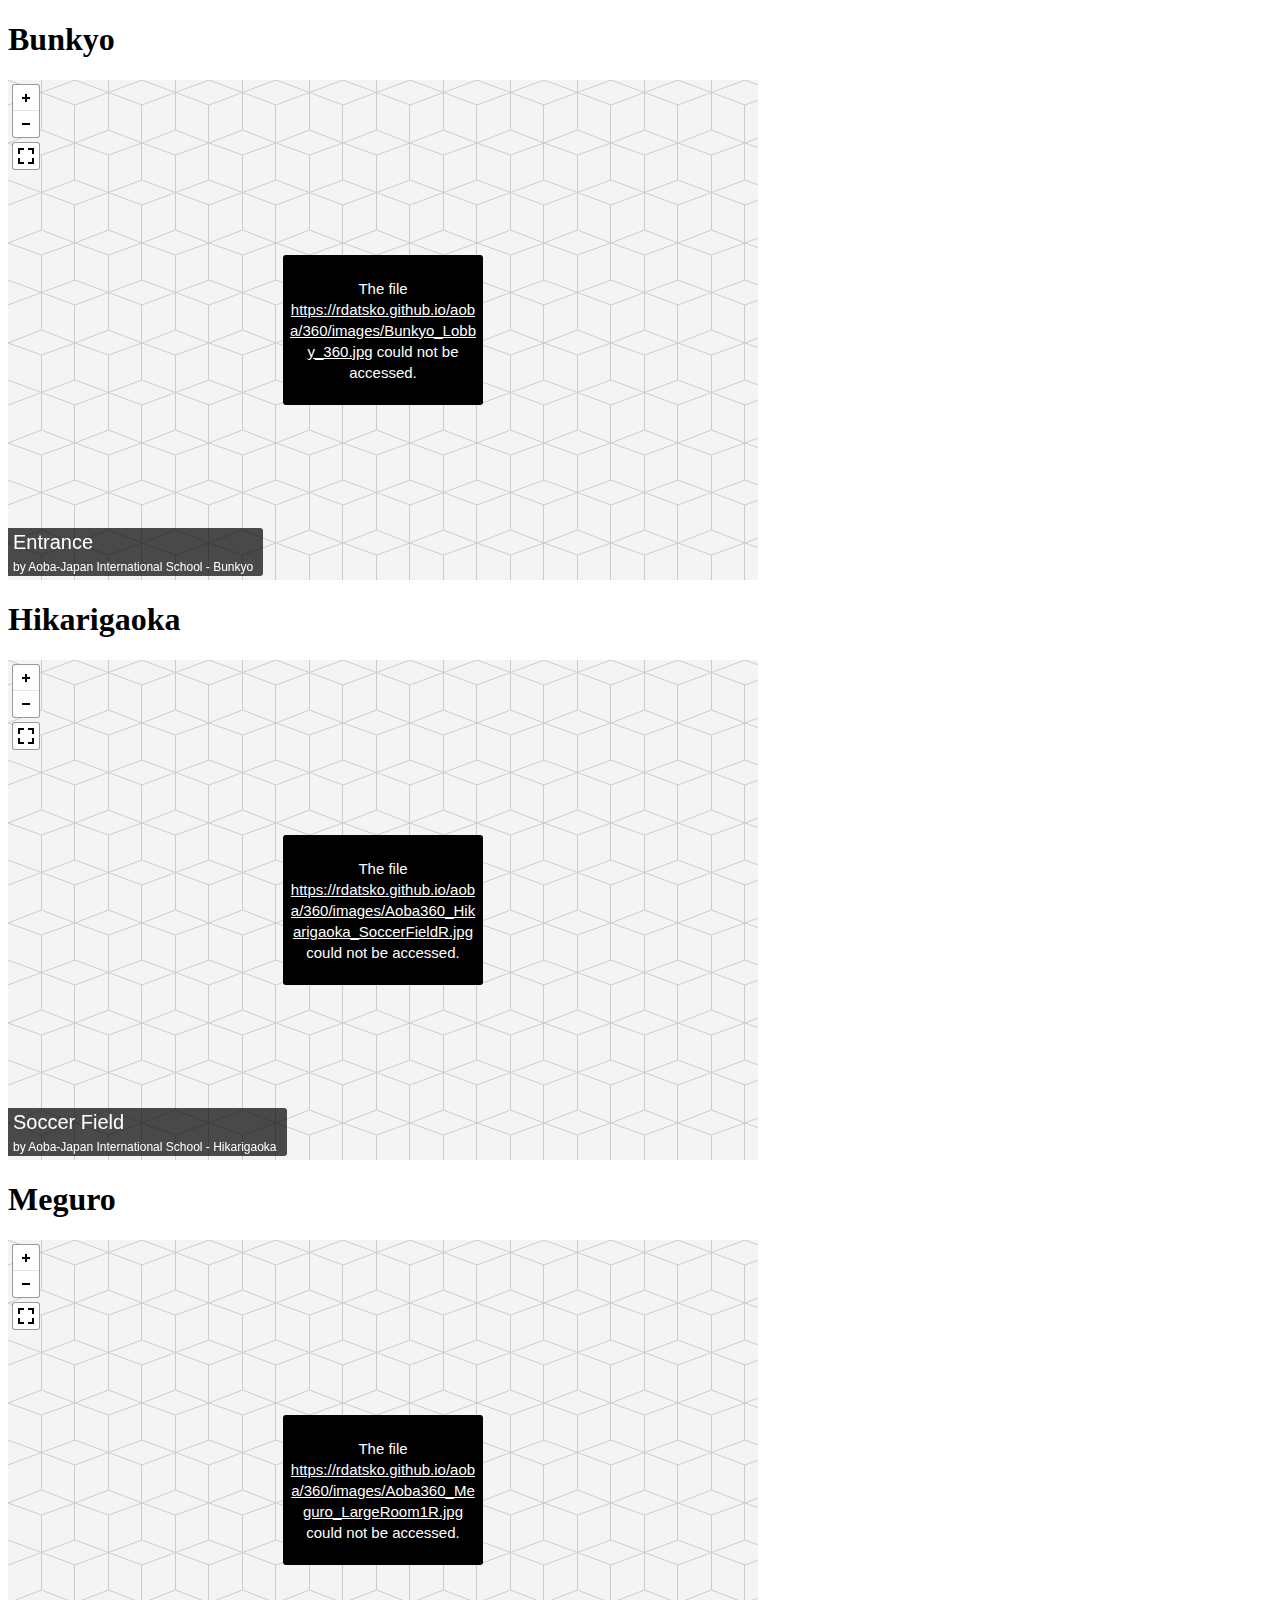
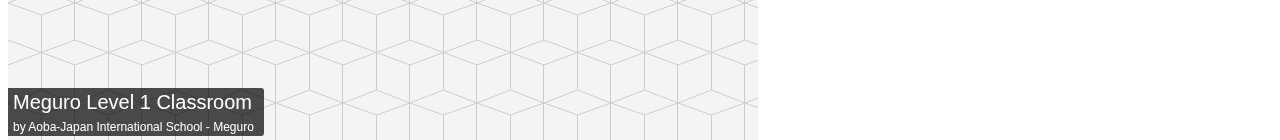
<file: -/360/index-old.html>
<!DOCTYPE html>
<html lang="en">
<head>
<meta charset="UTF-8">
<meta name="viewport" content="width=device-width, initial-scale=1.0">
<title>Document</title>
<link rel="stylesheet" href="./css/pannellum.css">
<script type="text/javascript" src="./js/pannellum.js"></script>
<style>
html,
body {
    height: 100%
}

.site-wrapper {
    display: table;
    width: 100%;
    height: 100%;
    min-height: 100%;
    padding-left: 10px;
    padding-right: 10px
}

.cover-container {
    margin-right: auto;
    margin-left: auto
}

.masthead {
    margin-top: 10px;
    margin-bottom: 10px;
    background: #fff
}

.masthead-brand {
    margin-top: 0;
    margin-bottom: 10px;
    font-weight: 600
}

.masthead-stars {
    margin-left: 20px;
    margin-top: 13px;
    display: none
}

@media(min-width:992px) {
    .masthead-stars {
        display: block
    }
}

.masthead-nav>li {
    float: left
}

.masthead-nav>li+li {
    margin-left: 2px
}

.masthead-nav>li>a {
    border-radius: 4px;
    font-size: 16px;
    font-weight: 600;
    color: #333
}

.masthead-nav>li.active>a,
.masthead-nav>li.active>a:hover,
.masthead-nav>li.active>a:focus {
    color: #fff;
    background-color: #777
}

@media(min-width:768px) {
    .masthead-brand {
        float: left
    }
    .masthead-nav {
        float: right
    }
}

.cover .btn-lg {
    padding: 10px 20px;
    font-weight: 600
}

.mastfoot {
    background-color: #f8f8f8;
    color: #777;
    margin: 0 auto;
    padding-top: 15px;
    padding-left: 10px;
    padding-right: 10px
}

.mastfoot a {
    color: #777;
    font-weight: 600
}

.site-wrapper {
    margin-bottom: -65px;
    min-height: 100%
}

.mastfoot,
.site-wrapper:after {
    height: 65px
}

.cover {
    padding-bottom: 65px
}

@media(min-width:768px) {
    .cover-container {
        width: 750px
    }
}

@media(min-width:992px) {
    .cover-container {
        width: 970px
    }
}

a.active {
    color: #333
}

.pnlm-container {
    font-family: source sans pro, sans-serif
}

div#panorama {
    width: 100%;
    height: 400px
}

input[readonly].copyable {
    background-color: #fff;
    cursor: initial
}

.copy-btn-icon {
    background-image: url([data-uri]);
    background-position: center;
    background-repeat: no-repeat;
    width: 1em
}

.nav-justified>li>a {
    padding-top: 15px;
    padding-bottom: 15px;
    margin-bottom: 0;
    font-weight: 700;
    color: #777;
    text-align: center;
    background-color: #f8f8f8;
    border: 1px solid #ddd;
    border-bottom: 0
}

.nav-justified>li>a:hover {
    background-color: #f4f4f4;
    color: #666
}

.nav-justified>.active>a,
.nav-justified>.active>a:hover,
.nav-justified>.active>a:focus {
    background-color: #e7e7e7
}

.nav-justified>li:first-child>a {
    border-radius: 5px 5px 0 0
}

.nav-justified>li:last-child>a {
    border-radius: 0 0 5px 5px;
    border-bottom: 1px solid #ddd
}

@media(min-width:768px) {
    .nav-justified {
        max-height: 52px
    }
    .nav-justified>li>a {
        border-right: 0;
        border-bottom: 1px solid #ddd
    }
    .nav-justified>li:first-child>a {
        border-radius: 5px 0 0 5px
    }
    .nav-justified>li:last-child>a {
        border-right: 1px solid #ddd;
        border-radius: 0 5px 5px 0
    }
}

.api-toc ul {
    list-style: none;
    padding-left: 0
}

.api-toc>*>ul>li>a {
    font-weight: 700;
    color: #333
}

.api-toc ul>li>ul>li>a {
    font-weight: 400
}

@media(min-width:1200px) {
    .container {
        width: 970px
    }
}
</style>
<style>
div#Hikarigaoka,
div#Bunkyo,
div#Meguro {
    width: 750px;
    height: 500px;
}

div#Hikarigaoka span,
div#Bunkyo span,
div#Meguro span {
    visibility: visible !important;
    font-size: 0.7em;
    margin: 0 12.5%;
}
 </style>
</head>
<body>


<h1>Bunkyo</h1>
<div id="Bunkyo"></div>

<h1>Hikarigaoka</h1>
<div id="Hikarigaoka"></div>

<h1>Meguro</h1>
<div id="Meguro"></div>







<script>

// "scenename": {
//         "title": "Title of Scene", 
//         "type": "equirectangular",
//         "panorama": "https://location/image.jpg",
//         "autoLoad": true,
//         "hotSpots": [
//             {
//                 "pitch": 0,
//                 "yaw": -50,
//                 "type": "scene",
//                 "text": "Readable Name",
//                 "sceneId": "scenename"
//             },
//          ],
// },

pannellum.viewer('Hikarigaoka', {
    "default": {
        "firstScene": "field",
        "author": "Aoba-Japan International School - Hikarigaoka",
        "sceneFadeDuration": 1000,
        "autoLoad": true,
        "showFullscreenCtrl": true
    },
    "scenes": {
        "1fclass": {
                "title": "First Floor Classroom",
                "type": "equirectangular",
                "panorama": "https://rdatsko.github.io/aoba/360/images/Aoba360_Hikarigaoka_L1RoomR.jpeg",
                "autoLoad": true,
                "hotSpots": [
                    {
                        "pitch": 0,
                        "yaw": 110,
                        "type": "scene",
                        "text": "Cafeteria (1F)",
                        "sceneId": "cafeteria"
                    },
                    {
                        "pitch": 0,
                        "yaw": -110,
                        "type": "scene",
                        "text": "Library (1F)",
                        "sceneId": "library"
                    },
                ],
        },
        "2fclass": {
                "title": "Second Floor Classroom",
                "type": "equirectangular",
                "panorama": "https://rdatsko.github.io/aoba/360/images/Aoba360_Hikarigaoka_L2RoomR.jpg",
                "autoLoad": true,
                "hotSpots": [
                    {
                        "pitch": -12,
                        "yaw": -23,
                        "type": "scene",
                        "text": "East Library (1F)",
                        "sceneId": "library"
                    },
                    {
                        "pitch": -3,
                        "yaw": -151,
                        "type": "scene",
                        "text": "Art Room (2F)",
                        "sceneId": "art"
                    },
                    {
                        "pitch": 5,
                        "yaw": -50,
                        "type": "scene",
                        "text": "Third Floor Classroom (3F)",
                        "sceneId": "3fclass"
                    },
                ],
        },
        "3fclass": {
                "title": "Third Floor Classroom", 
                "type": "equirectangular",
                "panorama": "https://rdatsko.github.io/aoba/360/images/Aoba360_Hikarigaoka_GlassWallRoom1R.jpeg",
                "autoLoad": true,
                "hotSpots": [
                    {
                        "pitch": -15,
                        "yaw": -115,
                        "type": "scene",
                        "text": "Second Floor Classroom (2F)",
                        "sceneId": "2fclass"
                    },
                    {
                        "pitch": 5,
                        "yaw": -122,
                        "type": "scene",
                        "text": "Music Room (3F)",
                        "sceneId": "music"
                    },
                    {
                        "pitch": -3,
                        "yaw": 128,
                        "type": "scene",
                        "text": "Science Room (3F)",
                        "sceneId": "science"
                    },
                ],
        },
        "art": {
                "title": "Art Room", 
                "type": "equirectangular",
                "panorama": "https://rdatsko.github.io/aoba/360/images/Aoba360_Hikarigaoka_ArtroomR.jpg",
                "autoLoad": true,
                "hotSpots": [
                    {
                        "pitch": -3,
                        "yaw": 155,
                        "type": "scene",
                        "text": "Second Floor Classroom (2F)",
                        "sceneId": "2fclass"
                    },
                 ],
        },
        "cafeteria": {
                "title": "Cafeteria",
                "type": "equirectangular",
                "panorama": "https://rdatsko.github.io/aoba/360/images/Aoba360_Hikarigaoka_Cafeteria1R.jpg",
                "autoLoad": true,
                "hotSpots": [
                    {
                        "pitch": -5,
                        "yaw": -18,
                        "type": "scene",
                        "text": "Soccer Field",
                        "sceneId": "field"
                    },
                    {
                        "pitch": -2,
                        "yaw": -127,
                        "type": "scene",
                        "text": "First Floor Classrooms (1F)",
                        "sceneId": "1fclass"
                    },
                ],
        },
        "field": {
            "title": "Soccer Field",
            "type": "equirectangular",
            // "compass": true,
            // "northOffset": 0,
            "panorama": "https://rdatsko.github.io/aoba/360/images/Aoba360_Hikarigaoka_SoccerFieldR.jpg",
            "autoLoad": true,
            "hotSpots": [
                {
                    "pitch": 0,
                    "yaw": 0,
                    "type": "info",
                    "text": "Welcome to Aoba-Japan International School"
                },
                {
                    "pitch": 0,
                    "yaw": -90,
                    "type": "scene",
                    "text": "Gym",
                    "sceneId": "gym"
                },
                {
                    "pitch": 0,
                    "yaw": 60,
                    "type": "scene",
                    "text": "Library (1F)",
                    "sceneId": "library"
                },
            ]
        },
        "gym": {
            "title": "Gymnasium",
            "type": "equirectangular",
            "panorama": "https://rdatsko.github.io/aoba/360/images/Aoba360_Hikarigaoka_GymR.jpg",
            "autoLoad": true,
            "hotSpots": [
                {
                    "pitch": 0,
                    "yaw": -90,
                    "type": "scene",
                    "text": "Soccer Field",
                    "sceneId": "field"
                },
            ]
        },
        "kindergarten": {
            "title": "Kindergarten Classroom",
            "type": "equirectangular",
            "panorama": "https://rdatsko.github.io/aoba/360/images/Aoba360_Hikarigaoka_KinderR.jpg",
            "autoLoad": true,
            "hotSpots": [
                {
                    "pitch": 0,
                    "yaw": -50,
                    "type": "scene",
                    "text": "Soccer Field",
                    "sceneId": "field"
                },
                {
                    "pitch": 0,
                    "yaw": 16,
                    "type": "scene",
                    "text": "Library (1F)",
                    "sceneId": "library"
                },
            ]
        },
        "library": {
            "title": "East Library",
            "type": "equirectangular",
            "panorama": "https://rdatsko.github.io/aoba/360/images/Aoba360_Hikarigaoka_LibraryR.jpg",
            "autoLoad": true,
            "hotSpots": [
                {
                    "pitch": 0,
                    "yaw": -90,
                    "type": "scene",
                    "text": "Soccer Field",
                    "sceneId": "field"
                },
                {
                    "pitch": -8,
                    "yaw": 140,
                    "type": "scene",
                    "text": "Kindergarten Classroom",
                    "sceneId": "kindergarten"
                },
                {
                    "pitch": -2,
                    "yaw": 45,
                    "type": "scene",
                    "text": "First Floor Classroom (1F)",
                    "sceneId": "1fclass"
                },
                {
                    "pitch": 4,
                    "yaw": 106,
                    "type": "scene",
                    "text": "Second Floor Classroom (2F)",
                    "sceneId": "2fclass"
                },
            ]
        },
        "music": {
                "title": "Music Room", 
                "type": "equirectangular",
                "panorama": "https://rdatsko.github.io/aoba/360/images/Aoba360_Hikarigaoka_MusicRoom1R.jpg",
                "autoLoad": true,
                "hotSpots": [
                    {
                        "pitch": -1,
                        "yaw": 55,
                        "type": "scene",
                        "text": "Third Floor Classroom (3F)",
                        "sceneId": "3fclass"
                    },
                    {
                        "pitch": -24,
                        "yaw": 47,
                        "type": "scene",
                        "text": "Second Floor Classroom (2F)",
                        "sceneId": "2fclass"
                    },
                 ],
        },
        "science": {
                "title": "Science Room", 
                "type": "equirectangular",
                "panorama": "https://rdatsko.github.io/aoba/360/images/Aoba360_Hikarigaoka_ScienceRoom1R-1.jpg",
                "autoLoad": true,
                "hotSpots": [
                    {
                        "pitch": 0,
                        "yaw": -50,
                        "type": "scene",
                        "text": "Third Floor Classroom (3F)",
                        "sceneId": "3fclass"
                    },
                ],
        },
    }
});





pannellum.viewer('Bunkyo', {
    "default": {
        "firstScene": "entrance",
        "author": "Aoba-Japan International School - Bunkyo",
        "sceneFadeDuration": 1000,
        "autoLoad": true,
        "showFullscreenCtrl": true
    },
    "scenes": {
        "entrance": {
            "title": "Entrance",
            "type": "equirectangular",
            "compass": true,
            "northOffset": 0,
            "panorama": "https://rdatsko.github.io/aoba/360/images/Bunkyo_Lobby_360.jpg",
            "autoLoad": true,
            "hotSpots": [
                {
                    "pitch": 0,
                    "yaw": 0,
                    "type": "info",
                    "text": "Welcome to Aoba-Japan International School"
                },
                {
                    "pitch": -10,
                    "yaw": 72,
                    "type": "scene",
                    "text": "Theater Room",
                    "sceneId": "theater"
                },
                {
                    "pitch": 6,
                    "yaw": 93,
                    "type": "scene",
                    "text": "Cafeteria",
                    "sceneId": "cafeteria"
                },
                {
                    "pitch": -10,
                    "yaw": 119,
                    "type": "scene",
                    "text": "Multimedia Room",
                    "sceneId": "multimedia"
                },
                {
                    "pitch": -10,
                    "yaw": -89,
                    "type": "scene",
                    "text": "Second Floor Classroom",
                    "sceneId": "2fclassroom"
                },
            ]
        },
        "2fclassroom": {
            "title": "Second Floor Classroom", 
            "type": "equirectangular",
            "panorama": "https://rdatsko.github.io/aoba/360/images/Bunkyo_Classroom_360.jpg",
            "autoLoad": true,
            "hotSpots": [
                {
                    "pitch": 12,
                    "yaw": -120,
                    "type": "scene",
                    "text": "Science Classroom",
                    "sceneId": "science"
                },
                {
                    "pitch": -12,
                    "yaw": -120,
                    "type": "scene",
                    "text": "Entrance",
                    "sceneId": "entrance"
                },
            ],
        },
        "cafeteria": {
            "title": "Cafeteria", 
            "type": "equirectangular",
            "panorama": "https://rdatsko.github.io/aoba/360/images/Aoba360_Bunkyo_CafeteriaGalleryR-1.jpg",
            "autoLoad": true,
            "hotSpots": [
            {
                    "pitch": -10,
                    "yaw": -62,
                    "type": "scene",
                    "text": "Theater Room",
                    "sceneId": "theater"
                },
                {
                    "pitch": 6,
                    "yaw": -83,
                    "type": "scene",
                    "text": "Entrance",
                    "sceneId": "entrance"
                },
                {
                    "pitch": -10,
                    "yaw": -109,
                    "type": "scene",
                    "text": "Multimedia Room",
                    "sceneId": "multimedia"
                },
                {
                    "pitch": -10,
                    "yaw": 85,
                    "type": "scene",
                    "text": "Music Room",
                    "sceneId": "music"
                },
                {
                    "pitch": 10,
                    "yaw": 85,
                    "type": "scene",
                    "text": "Second Floor Classroom",
                    "sceneId": "2fclassroom"
                },
            ],
        },
        "3fclassroom": {
            "title": "Third Floor Classroom", 
            "type": "equirectangular",
            "panorama": "https://rdatsko.github.io/aoba/360/images/Aoba360_Bunkyo_Room1R-1.jpg",
            "autoLoad": true,
            "hotSpots": [
                {
                    "pitch": 8,
                    "yaw": 55,
                    "type": "scene",
                    "text": "Art Room",
                    "sceneId": "art"
                },
                {
                    "pitch": -12,
                    "yaw": 140,
                    "type": "scene",
                    "text": "Second Floor Classroom",
                    "sceneId": "2fclassroom"
                },
                {
                    "pitch": 12,
                    "yaw": 140,
                    "type": "scene",
                    "text": "Science Room",
                    "sceneId": "science"
                },
            ],
        },
        "theater": {
            "title": "Theater Room", 
            "type": "equirectangular",
            "panorama": "https://rdatsko.github.io/aoba/360/images/Aoba360_Bunkyo_Box_theatre2R-1.jpg",
            "autoLoad": true,
            "hotSpots": [
                {
                    "pitch": 0,
                    "yaw": -70,
                    "type": "scene",
                    "text": "Entrance",
                    "sceneId": "entrance"
                },
                {
                    "pitch": 0,
                    "yaw": -155,
                    "type": "scene",
                    "text": "Cafeteria",
                    "sceneId": "cafeteria"
                },
            ],
        },
        "multimedia": {
            "title": "Multimedia Room", 
            "type": "equirectangular",
            "panorama": "https://rdatsko.github.io/aoba/360/images/Bunkyo_Gallery_Room_360_v1.jpg",
            "autoLoad": true,
            "hotSpots": [
            {
                    "pitch": 0,
                    "yaw": -80,
                    "type": "scene",
                    "text": "Cafeteria",
                    "sceneId": "cafeteria"
                },
                {
                    "pitch": 0,
                    "yaw": -115,
                    "type": "scene",
                    "text": "Entrance",
                    "sceneId": "entrance"
                },
            ],
        },
        "art": {
            "title": "Art Room", 
            "type": "equirectangular",
            "panorama": "https://rdatsko.github.io/aoba/360/images/Bunkyo_Art_Room_360.jpg",
            "autoLoad": true,
            "hotSpots": [
            {
                    "pitch": 0,
                    "yaw": -100,
                    "type": "scene",
                    "text": "Japanese Room",
                    "sceneId": "japanese"
                },
                {
                    "pitch": 0,
                    "yaw": -50,
                    "type": "scene",
                    "text": "Third Floor Classroom",
                    "sceneId": "3fclassroom"
                },
            ],
        },
        "science": {
            "title": "Science Room", 
            "type": "equirectangular",
            "panorama": "https://rdatsko.github.io/aoba/360/images/Bunkyo_Science_Room_360.jpg",
            "autoLoad": true,
            "hotSpots": [
                {
                    "pitch": 10,
                    "yaw": 70,
                    "type": "scene",
                    "text": "Third Floor Classroom",
                    "sceneId": "3fclassroom"
                },
                {
                    "pitch": -20,
                    "yaw": 85,
                    "type": "scene",
                    "text": "Second Floor Classroom",
                    "sceneId": "2fclassroom"
                },
            ],
        },
        "music": {
            "title": "Music Room", 
            "type": "equirectangular",
            "panorama": "https://rdatsko.github.io/aoba/360/images/Aoba360_Bunkyo_Music_R.jpg",
            "autoLoad": true,
            "hotSpots": [
                {
                    "pitch": 0,
                    "yaw": 190,
                    "type": "scene",
                    "text": "Cafeteria",
                    "sceneId": "cafeteria"
                },
            ],
        },
        "japanese": {
            "title": "Japanese Room", 
            "type": "equirectangular",
            "panorama": "https://rdatsko.github.io/aoba/360/images/Aoba360_Bunkyo_WashitsuR.jpg",
            "autoLoad": true,
            "hotSpots": [
            {
                    "pitch": 0,
                    "yaw": -40,
                    "type": "scene",
                    "text": "Second Floor Classroom",
                    "sceneId": "2fclassroom"
                },
                {
                    "pitch": 0,
                    "yaw": 40,
                    "type": "scene",
                    "text": "Art Room",
                    "sceneId": "art"
                },
            ],
        },
    }
});





pannellum.viewer('Meguro', {
    "default": {
        "firstScene": "1F",
        "author": "Aoba-Japan International School - Meguro",
        "sceneFadeDuration": 1000,
        "autoLoad": true,
        "showFullscreenCtrl": true
    },
    "scenes": {
        "1F": {
            "title": "Meguro Level 1 Classroom",
            "type": "equirectangular",
            "compass": true,
            "northOffset": 0,
            "panorama": "https://rdatsko.github.io/aoba/360/images/Aoba360_Meguro_LargeRoom1R.jpg",
            "autoLoad": true,
            "hotSpots": [
                {
                    "pitch": 0,
                    "yaw": -150,
                    "type": "scene",
                    "text": "Meguro Level 2 Classroom",
                    "sceneId": "2F"
                },
            ]
        },
        "2F": {
            "title": "Meguro Level 2 Classroom",
            "type": "equirectangular",
            "compass": true,
            "northOffset": 0,
            "panorama": "https://rdatsko.github.io/aoba/360/images/Aoba360_Meguro_Sunflower2R.jpg",
            "autoLoad": true,
            "hotSpots": [
                {
                    "pitch": 0,
                    "yaw": 23,
                    "type": "scene",
                    "text": "Meguro Level 1 Classroom",
                    "sceneId": "1F"
                },
            ]
        },
    }
});

document.oncontextmenu = document.body.oncontextmenu = function() {return false;}

</script>


</body>
</html>
</file>
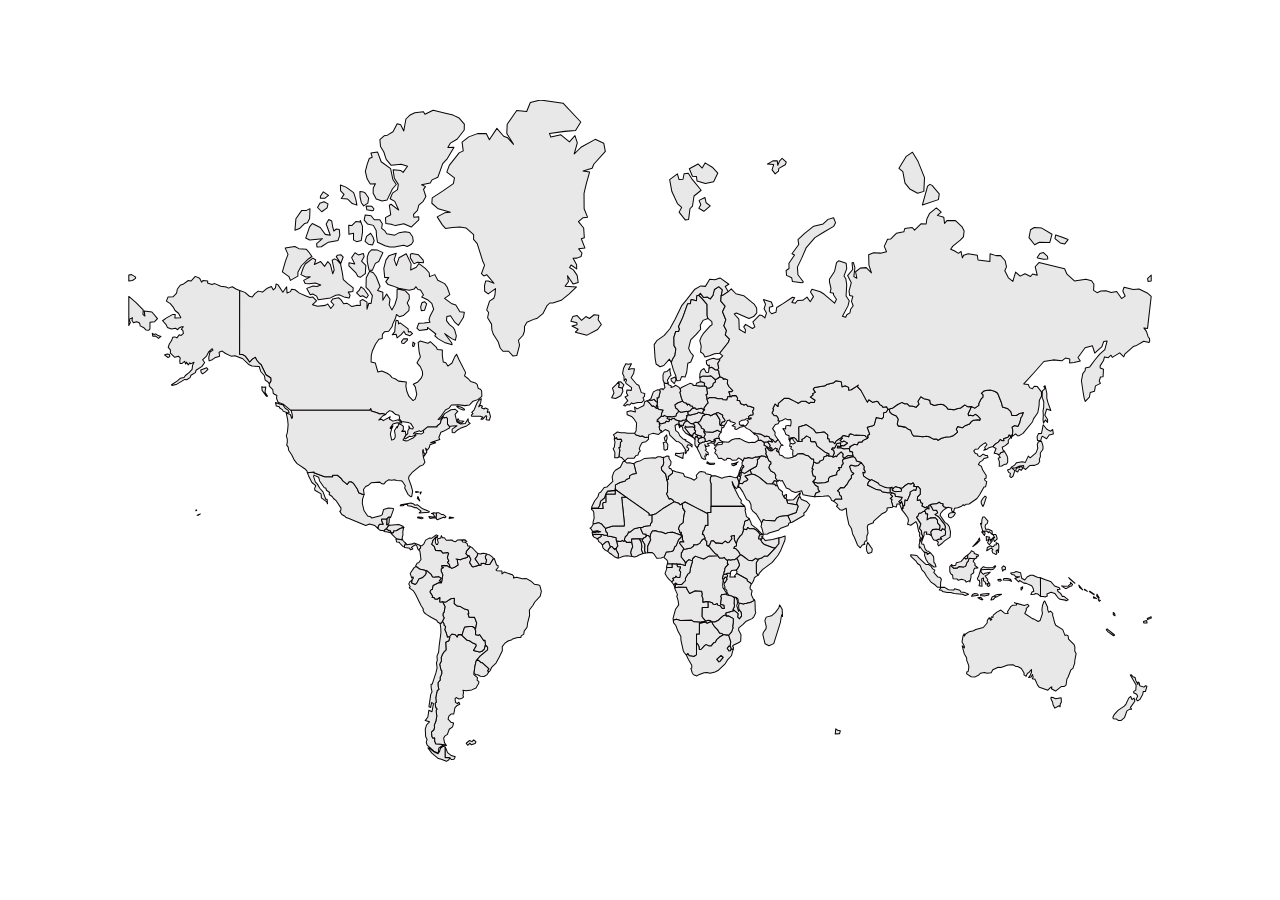
<file: -/map/graduates.html>
<!DOCTYPE html>
<html lang="en">
<head>
<meta charset="UTF-8">
<meta name="viewport" content="width=device-width, initial-scale=1.0">
<title>Document</title>
<style>
/* 

Primary Colors: #6BB647, #2AA34A, #F6B11A
Secondary Colors: #F1841F, F25F5C
Neutral Colors: #090405, #E8E8E8, #FFFFFF
*/

@import url('https://fonts.googleapis.com/css2?family=Open+Sans:ital,wght@0,300..800;1,300..800&display=swap');

html, body, * {
    padding: 0;
    margin: 0;
    box-sizing: content-box;

    font-family: "Open Sans", serif;
    font-weight: 400;
    font-style: normal;

}

html, body {
    width: 100%;
}

.container {
    position: relative;
    width: 80%;
    margin: 0 auto;
    /* background-color: rgb(200, 224, 235); */
    /* border: 1px solid magenta; */
}

g {
    fill: #E8E8E8; /* #e5f3e1; */
    stroke: #090405;
}

g:hover {
    fill: #6BB647; /* #5f976b; */
}

svg#map {
    width: 100%;
    height: 100%;
}

g.selected {
    fill: #2AA34A;/* #30694c; */
}

g.hovered {
    fill: #6BB647;
    transition: fill 0.3s ease-in-out;
}

#slists {
    position: absolute;
    top: 0;
    left: 0;
    width: 100%;
    height: 100%;
    pointer-events: none;
}

#slists span {
    position: absolute;
    right: 15px;
    top: 15px;
    /* pointer-events: none; */
    cursor: pointer;
}

#slists > div {
    position: absolute;
    background-color: rgba(255, 255, 255, .9);
    opacity: 0;
    pointer-events: none;
    transition: all 0.3s ease-in-out;
    padding: 1rem;

    border-radius: 12px;
    border: 0.5px solid rgba(0, 0, 0, 0.10);
    box-shadow: 0px 25px 37px 0px rgba(0, 0, 0, 0.10), 0px 10px 15px 0px rgba(0, 0, 0, 0.05);
}

[name="stlist"] {
    display: none;
}

#SNorthAmerica { top: 60%; left: 20%; width: 45%; height: 40%; }
#SSouthAmerica { top: 30%; left:  0%; width: 45%; height: 40%; }
#SEurope       { top: 50%; left: 55%; width: 45%; height: 40%; }
#SAfrica       { top: 60%; left: 65%; width: 35%; height: 30%; }
#SAsia         { top: 60%; left: 40%; width: 45%; height: 40%; }
#SAustralia    { top: 75%; left: 50%; width: 35%; height: 20%; }

</style>
</head>
<body>

<span style="display: block; height: 100px;"></span>

<div class="container">
    <svg enable_background="new 0 0 1000 647" id="map" pretty_print="False" style="stroke-linejoin: round; stroke:#000; fill: none;" version="1.1" viewBox="0 0 1000 647" xmlns="http://www.w3.org/2000/svg" xmlns:xlink="http://www.w3.org/1999/xlink">
        <defs>
            <style type="text/css">
                <![CDATA[path { fill-rule: evenodd; }]]>
            </style>
        </defs>
        <metadata>
            <views>
                <view h="647.825177808" padding="0" w="1000">
                    <proj flip="auto" id="mercator" lon0="65.3146660706"/>
                    <bbox h="4064.12" w="6283.19" x="-3141.59" y="-2891.13"/>
                </view>
            </views>
        </metadata>
        <g id="NorthAmerica">
            <path id="BS" d="M284.958915,391.554327L283.138928,387.133535L282.535390,389.074049L284.958915,391.554327Z M284.167530,382.910553L280.950289,382.258690L281.144433,383.406407L284.167530,382.910553Z M286.441786,382.879539L285.498802,383.065581L285.453289,384.682089L286.441786,382.879539Z "/>
            <path id="BZ" d="M253.902077,413.787264L254.947696,412.928278L255.142043,409.697705L255.111586,407.629730L255.101339,407.200845L254.574122,407.239307L252.741442,408.790838L252.763155,409.219669L252.741728,411.523934L252.524521,414.787877L253.352431,414.786909L253.902077,413.787264Z "/>
            <path id="CA" d="M323.427573,313.203532L322.455855,311.234711L321.408172,312.486687L322.101016,313.837226L325.619096,315.537523L328.010532,313.634100L323.427573,313.203532Z M328.581245,302.645321L328.500038,301.866536L325.663583,300.082132L322.016646,299.003881L321.057298,299.366286L323.636249,301.389153L327.230906,302.721098L328.581245,302.645321Z M157.447073,305.151257L156.302992,302.825616L153.534336,301.071039L151.220589,297.542340L148.613531,297.082131L144.000084,295.466991L144.829570,298.840954L147.684435,299.615925L148.183631,300.837321L150.665927,302.327621L151.497921,303.828427L156.052319,305.733066L157.447073,305.151257Z M344.313189,295.833456L345.042779,291.653784L342.636302,293.187982L340.916632,295.696547L338.051304,302.558369L335.722079,305.096083L336.928649,306.230649L335.201025,307.692100L335.626697,308.913562L343.989349,308.793429L346.650727,309.791152L344.691922,311.707430L346.346881,311.848395L349.564929,308.300076L350.337659,308.823628L349.735627,312.164396L352.813576,312.777696L353.981378,309.192266L352.766494,304.405625L350.825389,305.122915L351.683683,302.034052L348.917894,300.723236L347.638300,301.762498L345.177503,300.593061L346.150743,299.095962L344.288036,298.170467L342.477571,299.627475L344.313189,295.833456Z M130.627483,279.980317L130.975258,283.541598L135.071087,289.179936L136.177117,289.188701L133.762972,285.517835L134.593604,280.216932L131.931010,280.595119L130.627483,279.980317Z M280.157572,237.763680L278.317172,236.410976L277.845208,240.361251L279.071199,240.858238L280.157572,237.763680Z M272.856572,234.454484L272.915536,233.278395L269.106184,233.220477L267.044959,236.008430L267.652491,237.623266L269.610709,237.760443L272.856572,234.454484Z M263.806535,215.669226L261.802583,215.120023L260.856718,221.195075L260.502063,226.253028L258.091286,229.358838L261.849951,228.760156L262.802265,232.376135L266.748899,229.181506L269.499138,225.834159L271.056780,228.669759L275.372759,230.166175L277.834416,228.205104L275.854399,226.115809L273.812895,226.608844L273.567239,223.576595L265.740473,217.579826L264.321139,218.603443L263.806535,215.669226Z M289.587249,205.331473L291.671189,199.066012L289.505903,197.002998L286.964144,198.039289L285.786135,202.165610L286.478202,205.689126L289.587249,205.331473Z M234.722754,190.738452L230.535571,184.784093L227.593293,182.484841L225.654240,185.988064L223.213575,188.449493L227.001043,191.955050L229.259768,191.108715L232.998091,193.443948L234.722754,190.738452Z M108.977718,185.972323L108.977684,185.972310L108.959656,213.347635L108.945012,248.441968L111.676283,248.607453L114.377656,250.149431L116.313852,252.562480L118.777787,256.125350L121.475776,253.099418L124.260048,251.322851L125.732296,254.151751L127.601319,256.360899L130.140582,258.763288L131.874397,262.523522L134.710589,268.352463L139.425594,271.527671L139.502641,274.624598L137.960279,276.958924L137.960282,276.959047L138.018911,279.422372L141.374104,282.841849L141.860684,286.571136L145.409273,288.512818L145.014218,291.279286L146.559464,295.203861L151.582242,297.013994L158.933083,303.079202L159.305312,303.089931L236.077910,303.089931L237.025026,301.438756L237.517541,303.765246L243.147712,305.402342L245.837991,306.694675L248.084512,306.153684L251.495917,307.234297L252.621767,305.588465L255.437146,303.357348L258.016256,304.206773L261.517798,307.232841L264.630503,307.854937L265.238482,310.230514L264.766230,311.778029L265.930234,312.286859L265.351905,313.643217L265.349723,313.648348L266.093555,313.772391L266.614963,313.180329L267.158948,314.071826L273.596763,315.020702L276.077840,315.794216L278.778847,320.054560L277.885582,321.343935L275.631602,320.807841L274.231974,318.384710L274.583260,320.852547L273.260382,323.006910L273.176968,325.898159L271.381796,327.155727L271.381772,327.155795L270.078235,329.231621L269.468092,330.543076L270.990063,330.778344L275.084463,328.362934L276.609356,328.742288L281.116672,327.212652L281.116686,327.212743L281.116698,327.212654L280.870686,326.070553L280.738656,326.114331L278.785655,325.950153L279.615786,324.643213L284.762828,323.104624L285.993907,323.833377L288.236135,322.736480L288.267807,322.796797L292.357626,319.365767L301.681910,319.335484L301.959425,318.365228L305.010257,315.749625L305.856252,312.625829L307.971738,309.552518L308.893133,310.627555L310.752920,309.933270L311.984291,311.111168L311.981851,316.593903L313.795515,318.827567L316.877853,318.348246L321.316980,318.219247L316.501547,321.455906L316.607855,324.721867L318.713871,325.003048L321.813239,322.230229L324.564118,320.657755L330.706912,318.324840L334.137739,315.728097L332.346818,314.279155L332.153922,311.348951L329.373311,315.874088L324.789935,316.450055L321.187458,314.456263L319.403387,306.981883L322.022831,304.175793L319.567549,302.103546L315.417947,302.526498L309.600372,306.028644L305.148321,311.437884L302.792635,312.105048L305.984803,308.330597L309.985497,302.800741L313.521217,300.916104L315.843344,297.828888L322.878395,297.559828L328.810460,298.471747L333.499228,297.769050L336.989018,294.175126L341.559469,292.600514L345.563076,289.341493L345.360778,284.197091L344.246420,282.440332L342.086487,281.817839L340.987327,277.805304L339.207084,276.271017L334.784654,275.018332L332.291542,272.221013L328.602449,269.419608L329.717694,266.250987L323.038592,253.215598L320.878686,248.278463L319.043611,250.865201L316.390469,256.863304L312.374521,259.809843L310.364328,256.682691L307.831167,255.843954L306.909178,248.918039L306.992132,244.164948L302.046263,243.730183L301.204816,241.486018L295.206326,236.062395L292.908994,237.630397L285.302800,235.421384L283.371901,236.805217L284.298660,245.896464L285.507788,250.965183L282.234745,256.663843L285.603473,260.650195L287.486862,265.050622L287.713789,268.442463L286.176641,271.915381L283.033896,275.346698L278.593993,277.607722L280.550325,280.115421L281.998915,287.454996L280.498184,292.091933L278.362934,293.538099L274.236379,289.290685L272.227629,284.166155L271.364576,279.447553L271.817625,275.289097L264.221165,274.538865L261.282937,272.475540L257.807762,271.114924L255.823141,268.757102L253.050351,266.838895L247.896775,264.630038L244.015729,265.641292L241.469699,256.784070L237.393843,255.889879L237.547189,249.537079L238.622691,245.095478L241.630672,238.557611L245.024195,233.701095L248.250810,232.939329L248.434026,228.929231L250.623802,226.272686L254.593988,225.852609L257.810452,221.503089L258.619783,218.633534L261.292949,212.963855L262.119918,209.498318L264.987728,211.584431L268.845255,210.518696L274.275818,205.603223L274.628744,202.099617L272.673217,198.158696L274.737132,194.141931L274.570085,190.315388L270.847654,186.401619L266.747808,185.223654L262.806245,184.606146L262.654618,193.233162L260.631556,199.723236L257.735762,204.975008L255.052917,200.077637L255.878943,194.527167L252.563272,189.559695L248.856899,195.589416L248.869130,187.678151L243.710951,186.068508L246.171807,182.094497L242.403919,172.605348L239.597736,168.738519L235.939983,167.311305L232.660755,173.674513L232.438433,182.923406L235.675726,186.182467L238.646848,191.038860L237.392734,198.669499L235.161661,198.469895L233.396477,204.296219L233.413035,197.361121L229.115329,194.804114L226.649369,196.125646L226.969429,200.751762L222.923610,200.575568L218.618110,201.737338L213.717864,198.417485L210.620549,199.009413L207.833448,194.936349L205.594748,193.114786L200.000050,194.231483L198.208990,196.819752L201.039607,199.974665L198.022584,203.662347L195.066078,199.283049L192.703598,200.572190L185.217217,201.436180L180.203813,199.862268L184.105966,196.163620L180.364648,192.300566L177.647938,192.796127L173.830931,191.486617L167.340426,188.624167L163.098716,185.284783L159.739362,184.820339L158.692150,187.154235L155.284648,188.452176L154.909812,182.363463L151.216947,187.813348L146.527541,180.565985L144.610926,179.683055L143.991357,183.548537L141.921867,185.433377L140.016540,182.074854L135.477318,184.102230L131.322945,187.617325L127.203241,186.647418L123.844220,189.117507L121.409601,192.361204L118.517468,191.651157L114.151561,187.888974L108.977718,185.972323Z M183.359261,156.217740L180.524983,154.362460L173.099453,160.140203L171.168415,163.813443L168.840575,170.515100L173.683937,172.808622L177.962229,172.687674L171.529772,176.114160L172.993006,179.211504L176.925695,179.378843L182.852185,178.715921L188.215824,180.655403L184.595569,182.085658L180.685762,181.717520L174.559470,183.976907L177.976568,190.267120L180.439254,189.393039L184.225170,191.516348L185.727732,195.131099L197.690321,193.268108L202.897424,190.648759L206.121710,190.175146L210.892101,192.269045L215.911440,193.476250L216.845965,190.645646L215.076844,187.627781L219.630543,186.989334L219.931493,183.455524L214.926493,179.567451L210.268733,175.402295L209.408731,169.284799L207.668038,160.451057L204.561376,156.651235L201.804922,155.120083L199.364423,156.522374L201.334705,166.010835L199.941418,169.703893L197.672182,160.816069L195.137745,157.742166L192.003598,162.507398L188.146709,157.796392L181.974821,160.635523L183.359261,156.217740Z M210.170995,153.341084L208.063148,151.188891L204.346680,151.582284L203.403696,152.951849L207.730330,159.635076L210.170995,153.341084Z M288.272285,156.396895L283.489585,151.071363L277.142136,150.005852L275.808570,150.664386L275.691491,154.182756L278.743059,159.233110L279.546208,159.801539L282.582012,158.539812L288.518005,159.012676L288.272285,156.396895Z M259.921244,155.873526L261.962603,149.567968L254.801219,152.191290L251.949148,156.141168L249.817495,164.476291L250.696714,173.435738L254.636253,173.473357L251.736026,177.357473L254.042750,180.288833L258.540535,181.531211L264.407276,183.923205L274.500634,185.722684L279.529004,184.689198L281.013408,182.294155L283.200599,185.054067L285.644770,185.511434L288.581115,190.426460L286.804832,192.386657L292.423337,194.986368L296.671452,198.627865L298.503201,204.359467L294.915020,211.217041L293.947155,214.626636L294.873743,217.026607L289.164586,217.877756L283.953192,217.995825L282.126388,222.817491L284.472669,225.021615L292.492133,224.000852L292.447989,222.130346L300.624607,228.493030L299.656384,230.249252L303.017684,233.241075L308.969774,236.742461L316.490902,239.111305L316.039575,237.041282L309.230982,228.081703L316.187270,233.031496L319.685301,234.675841L320.640482,230.279655L318.835606,224.041631L317.693173,222.329123L313.927987,219.323580L311.011278,215.450379L311.361489,211.547053L314.949813,210.681487L319.310724,217.218331L322.723262,220.045516L327.591467,212.251659L328.454563,207.367288L324.092004,206.898323L320.105454,200.267814L315.702406,198.644750L309.170141,193.725729L314.262504,190.127639L311.638964,182.661062L309.223027,179.340799L302.527946,176.022446L299.637394,170.529701L294.487271,172.500107L294.128173,168.676531L290.308453,164.398061L284.154705,159.732215L281.530949,163.408448L276.044159,166.043016L276.457003,160.041245L271.699085,150.092793L264.669630,154.114132L262.106214,161.735503L259.921244,155.873526Z M221.663145,149.169014L218.380506,153.923228L221.435886,160.140763L215.773432,158.978721L215.717962,161.958294L222.610567,168.932288L224.529707,172.278589L227.201126,173.001803L231.748695,169.623613L232.247922,161.496236L228.050006,157.463752L230.639302,152.854398L229.918196,150.003074L224.970663,151.253964L221.663145,149.169014Z M241.521631,159.522812L244.828539,157.693752L248.972601,149.040958L243.674640,146.596101L237.895684,146.242591L235.144012,148.984246L233.694937,153.171588L233.652012,157.939427L235.382359,166.043249L238.546374,166.378664L241.521631,159.522812Z M165.906202,172.042338L165.906202,168.207341L169.345321,161.865985L176.146069,155.245617L179.632698,152.803798L176.655058,148.648096L173.961396,145.725755L166.877531,145.159135L162.916720,143.025560L153.542707,144.633393L156.254480,150.794562L153.849066,157.159702L150.738164,167.773974L157.141995,172.420725L158.605867,176.178255L165.906202,172.042338Z M240.366585,137.437974L239.354290,134.015514L236.932835,130.137646L232.945211,133.124306L231.468762,137.997528L234.830921,140.755464L238.857386,141.535192L240.366585,137.437974Z M226.811895,117.672462L226.598365,119.251428L222.697460,118.559409L218.519929,122.603469L215.536243,122.237201L215.712165,131.068301L220.258376,130.209990L220.200854,136.607950L223.182127,138.319136L227.754879,137.223766L229.018437,129.057532L228.931987,123.174280L226.811895,117.672462Z M199.877462,123.813706L198.942299,118.174926L196.078649,116.774480L193.537695,121.139004L197.504220,132.073033L192.658612,131.230756L187.731962,124.513877L179.926521,120.558185L177.316257,123.844519L173.532172,134.825284L177.410028,136.757714L189.940626,135.473146L184.179713,140.194149L184.533443,143.590054L188.751190,143.355960L195.748882,138.823354L205.141367,137.167284L206.829003,132.003358L206.340815,126.492757L203.434399,125.995283L200.964612,127.903834L199.877462,123.813706Z M237.395269,113.045026L231.679018,112.254236L230.635478,117.296802L233.849727,121.002293L239.587047,122.440859L242.371397,127.482111L242.708710,133.025488L243.667904,138.953219L251.039043,142.334872L255.516476,143.610291L261.210154,143.427472L269.166054,141.830546L272.716254,143.092489L276.851717,140.855705L278.581921,138.045472L277.961831,133.573912L274.991375,129.388943L270.484704,128.596540L264.837391,129.554972L260.428753,131.971150L252.641115,130.551672L250.879523,127.878270L247.697163,125.291602L248.329006,120.905060L245.934998,116.964392L240.474293,116.991336L237.395269,113.045026Z M177.725161,106.099578L173.921206,107.993571L169.667215,107.815368L163.971599,115.918309L163.021793,127.284554L167.461245,125.531125L172.616888,120.530878L175.208325,119.950152L177.344565,115.766246L177.725161,106.099578Z M239.736319,107.715582L240.067325,106.241525L238.120559,103.818892L232.535520,103.626533L233.275071,107.264291L238.472705,108.082930L239.736319,107.715582Z M194.398368,105.427671L195.320513,101.484393L191.409925,99.382060L187.360241,100.752948L185.114574,104.968967L189.227893,109.131048L194.398368,105.427671Z M195.851097,93.199820L190.756584,89.681126L187.911321,93.919829L187.866389,95.900821L192.472527,95.914373L195.851097,93.199820Z M234.216277,100.674013L234.967939,95.757036L231.653291,90.883993L230.036814,89.939213L226.445839,89.366199L226.665267,95.206409L227.853922,100.326308L230.112776,103.416241L234.216277,100.674013Z M222.484729,97.044411L220.363108,90.389972L212.863264,85.093839L207.418898,83.071018L207.620554,88.697967L210.974114,92.137502L208.295752,96.280898L214.470425,96.791015L219.035214,101.181923L223.564315,102.664045L222.484729,97.044411Z M258.651483,77.625678L256.460432,67.090880L247.244452,60.294830L243.702852,50.835640L237.252895,51.762289L238.464879,55.867467L235.622004,57.100333L233.700007,62.365361L231.777207,69.744830L233.534430,76.928522L236.591197,82.008485L241.663233,81.893850L239.470794,85.853666L239.428027,91.094874L242.408052,96.789624L248.155624,98.537228L253.061944,97.557884L258.186759,86.943024L261.995334,82.542677L258.651483,77.625678Z M310.016394,12.961383L298.002968,10.001463L289.995228,13.935417L288.521899,11.435131L280.044359,12.400320L275.070505,14.943698L271.409507,18.554317L269.301659,30.172196L266.306283,24.253325L262.867178,23.123696L258.789492,31.008240L253.347835,34.320427L250.109155,34.976548L245.984930,38.772372L246.592766,45.347143L249.831807,50.788008L252.143144,58.003379L257.045775,63.820536L266.750055,62.744200L272.995301,64.690956L268.667376,70.679452L266.477033,68.921896L258.896132,68.217635L260.073337,76.443292L263.990577,82.414770L263.203657,87.560329L258.285439,90.985646L256.039084,96.398209L260.537452,99.016299L264.319540,107.474982L256.904189,101.832116L255.212364,102.763899L256.578610,112.042644L251.451243,114.845419L251.799094,120.635036L257.042863,121.255039L261.170250,122.677960L269.317219,120.852583L276.564719,124.087447L283.975854,116.971219L283.915448,113.984256L279.176231,114.461312L278.788331,111.650365L282.662388,107.861921L283.977518,102.765090L288.262467,98.976216L290.897526,94.265190L288.603827,87.237848L290.520914,84.616403L286.697695,82.749544L295.095054,81.138686L296.862318,78.024622L302.583459,75.447765L307.326947,62.118883L311.846893,57.228222L318.391454,46.223283L312.352915,46.320150L314.860505,42.063056L321.570726,38.112857L328.338358,29.305481L328.460058,23.636266L323.384584,17.659266L317.428944,14.760784L310.016394,12.961383Z "/>
            <path id="CR" d="M261.642060,429.024095L262.421239,431.736714L265.048936,431.807936L265.231173,432.631140L268.390744,435.913007L269.895786,436.535011L270.165163,434.902172L270.579727,434.569701L271.059503,432.770100L269.757407,431.568786L268.685059,430.434675L267.982558,428.901265L267.318468,429.499700L262.277701,428.478338L261.642060,429.024095Z "/>
            <path id="CU" d="M279.010172,394.556520L276.405192,393.530546L266.388512,395.156284L265.787484,396.238527L268.429513,396.347650L270.422429,394.788514L273.142929,394.942355L273.070980,396.277149L276.685963,396.741109L280.104377,398.168643L281.671765,398.052510L286.205739,401.572413L284.346472,403.220384L293.939487,402.645319L294.268487,401.953197L287.762450,399.218141L282.704699,395.317202L280.114123,395.656213L279.010172,394.556520Z "/>
            <path id="DO" d="M301.258672,409.367475L301.972710,409.830340L308.172178,407.426965L309.491329,408.062401L310.521325,406.872550L308.013590,404.816707L306.496150,404.875325L303.618783,403.147234L301.453807,403.133594L301.106963,403.636051L301.137635,406.365357L300.461433,406.858788L301.118214,408.529751L301.258672,409.367475Z "/>
            <path id="GL" d="M402.684379,0.000000L392.882140,2.389551L389.344867,11.245564L379.612964,10.191541L370.301409,23.650100L369.921692,32.647750L376.516203,43.302591L370.756122,36.959306L366.862096,35.382679L360.242485,27.686912L352.885349,38.889563L349.859090,32.651224L341.336121,32.832584L332.807521,36.007866L326.238054,41.190603L327.393820,49.668894L323.358929,51.626164L313.757019,63.828110L311.339401,70.401589L318.825254,76.102045L317.752471,81.679104L307.593895,88.762248L297.093681,95.558047L296.711995,100.844820L302.963620,106.220560L314.831244,109.553912L309.248944,110.222960L301.966165,114.150586L306.785702,121.729781L310.004246,125.436777L316.771851,124.588891L324.184318,124.121342L330.072533,124.964373L337.515037,131.585132L337.482782,136.163661L341.013870,140.299674L346.553320,157.766016L348.240014,161.253141L345.143448,169.672614L347.458419,171.842958L350.220198,170.615020L357.470305,178.968064L351.809140,176.735815L349.236665,176.857768L348.151762,181.290284L348.336614,186.785987L351.739873,189.364620L358.909521,184.226814L358.329336,190.426143L357.233949,193.654019L353.059745,196.474555L350.317575,205.044629L352.168875,207.548029L351.170282,212.667557L355.011751,218.873310L355.390193,224.709537L356.796044,228.824744L361.602102,236.424378L363.452875,242.174282L366.143542,245.324691L371.688567,245.354020L375.782617,249.945411L379.690732,249.606579L382.358102,239.287854L381.241165,234.626624L385.763828,229.724344L387.166906,225.598137L387.205235,221.083863L389.581473,217.001800L397.259695,213.772274L399.176005,213.491659L405.141435,208.649798L408.999101,201.090140L411.867992,198.246168L414.926978,198.214535L423.043133,195.623655L430.581738,189.559147L438.015366,182.599773L426.883325,181.806412L430.104477,177.439756L429.155779,171.630557L434.723214,179.789619L439.666865,178.183280L438.615021,171.298924L434.981342,165.878562L431.237140,163.609347L432.664430,161.145325L438.152598,164.939098L438.114962,160.853883L434.640287,154.439334L438.505746,154.411138L442.415997,152.909368L443.325145,149.435527L440.108792,145.338058L446.269835,144.604090L442.677148,135.545154L445.642612,134.540372L444.990538,125.014018L439.872435,118.780095L444.433179,114.941090L448.765859,114.433111L445.435793,106.186361L445.348539,91.090751L447.581166,81.594090L450.825170,70.209016L444.402088,69.431214L453.266806,66.595282L454.832909,62.743522L466.139790,50.211291L464.582119,42.186728L456.267216,38.414765L442.800707,45.883977L435.739474,52.734489L438.784370,41.885278L436.478135,34.811913L431.094250,40.869609L422.740019,34.031578L412.922443,36.249628L411.525883,32.643458L426.454073,30.635364L437.064616,29.722255L442.185659,21.501691L424.837327,3.113418L402.684379,0.000000Z "/>
            <path id="GT" d="M250.198091,409.187604L247.608804,409.192647L247.606726,410.830046L249.098296,414.261016L245.538565,414.269667L244.203719,416.617547L244.207876,418.662718L245.700019,419.843851L246.968434,420.410982L248.698495,420.462589L250.121484,420.960807L250.207120,420.542022L251.531001,419.167493L252.180043,418.991263L252.756347,418.263779L254.045616,416.344960L255.309373,415.246813L254.495796,414.878844L254.256660,415.308305L253.352431,414.786909L252.524521,414.787877L252.741728,411.523934L252.763155,409.219669L250.198091,409.187604Z "/>
            <path id="JM" d="M286.712030,409.045092L288.201952,408.192137L286.728513,407.490636L283.064442,407.333749L282.731644,408.001594L286.712030,409.045092Z "/>
            <path id="HN" d="M268.662701,416.561613L266.852522,415.475774L264.299067,414.473518L255.597454,415.359370L255.309373,415.246813L254.045616,416.344960L252.756347,418.263779L252.180043,418.991263L252.997705,419.232069L254.535640,420.646245L255.752243,420.305836L256.507273,421.961808L257.349586,422.209638L257.828717,423.100654L259.445194,422.307788L259.386216,420.905107L262.031542,420.673184L265.781177,418.425473L269.392577,417.351934L268.662701,416.561613Z "/>
            <path id="HT" d="M298.701490,403.173143L296.384662,403.856683L298.134501,404.315729L299.380414,406.707981L298.381806,407.359283L293.736254,406.718268L294.977366,408.570599L299.276146,408.033733L301.118214,408.529751L300.461433,406.858788L301.137635,406.365357L301.106963,403.636051L298.701490,403.173143Z "/>
            <path id="MX" d="M176.274796,366.853198L179.610943,373.553736L183.373549,376.695817L182.241005,379.289851L182.531164,381.163048L188.535854,384.667726L188.864997,388.577309L194.098463,392.549377L194.829772,394.382709L194.437423,390.018590L193.100070,389.918039L190.433532,382.653622L187.257622,379.168458L184.963152,375.127360L182.904952,372.934367L181.224983,367.641347L181.669430,366.319177L186.184055,368.363484L187.124474,372.068493L191.647126,378.663307L193.138982,378.918651L193.830376,381.100631L196.881451,383.335375L196.458646,385.244739L199.349127,387.249962L200.698305,389.155544L203.486955,391.530010L208.047014,398.577215L207.681037,401.221998L206.755739,401.511009L208.806415,404.808126L211.786473,406.473285L212.941734,407.807885L215.778612,408.731700L232.199569,415.460593L235.825086,414.091406L241.069086,415.570281L244.207876,418.662718L244.203719,416.617547L245.538565,414.269667L249.098296,414.261016L247.606726,410.830046L247.608804,409.192647L250.198091,409.187604L252.763155,409.219669L252.741442,408.790838L254.574122,407.239307L255.101339,407.200845L255.682015,407.152102L256.385017,407.902749L259.134325,400.278788L259.228417,398.847023L254.425066,398.363928L249.613760,399.833418L248.245735,404.902202L246.481707,406.099676L238.111816,408.239800L236.965441,407.017335L234.020497,406.240522L230.447007,400.914732L228.819781,394.053076L229.022512,389.997916L230.583809,385.105708L229.502174,385.198160L225.369684,383.561221L223.982942,379.920659L219.995783,374.113295L218.041032,372.842135L215.773432,372.903802L214.026137,375.417911L209.600351,371.746032L208.680609,370.066850L204.602978,366.466030L199.798168,366.464942L199.792787,367.807867L192.077872,367.832221L181.562515,363.941419L181.822141,363.297472L175.148114,363.908325L176.274796,366.853198Z "/>
            <path id="NI" d="M257.618676,423.301764L256.852898,423.313453L260.022000,426.445322L261.318220,427.587604L262.277701,428.478338L267.318468,429.499700L267.982558,428.901265L267.557317,428.437078L268.488132,424.708692L268.359141,421.439266L269.154015,417.627408L269.392577,417.351934L265.781177,418.425473L262.031542,420.673184L259.386216,420.905107L259.445194,422.307788L257.828717,423.100654L257.618676,423.301764Z "/>
            <path id="PA" d="M284.418493,434.510362L279.304774,432.642188L278.358192,433.482462L271.998632,434.373533L272.055388,433.778413L271.059503,432.770100L270.579727,434.569701L270.165163,434.902172L269.895786,436.535011L270.214252,436.958655L275.182712,437.675275L275.662918,439.346475L278.111102,438.432009L276.788153,436.912476L280.561150,434.372082L281.942862,435.152325L283.072181,438.530679L283.996762,439.337446L285.246115,438.178685L285.769032,437.346686L285.461746,435.285934L284.418493,434.510362Z "/>
            <path id="PR" d="M318.084447,407.995558L313.897387,407.140539L313.665848,408.816827L318.084447,407.995558Z "/>
            <path id="SV" d="M252.180043,418.991263L251.531001,419.167493L250.207120,420.542022L250.121484,420.960807L250.906827,421.573569L252.447915,421.750658L256.199413,422.632769L256.507273,421.961808L255.752243,420.305836L254.535640,420.646245L252.997705,419.232069L252.180043,418.991263Z "/>
            <path id="US" d="M68.606556,405.491394L70.644234,404.241826L67.512306,405.562087L68.606556,405.491394Z M67.116779,400.889431L66.623515,400.078161L66.187135,401.101470L67.116779,400.889431Z M160.248296,306.528362L160.692053,309.912226L160.006005,310.990447L158.528736,307.109891L154.517999,305.696036L155.867205,311.930529L156.368387,317.305216L155.693848,324.377926L154.610248,327.965706L155.495378,330.843225L155.592006,334.022663L154.984031,337.056059L156.462020,339.034806L156.844677,341.959529L160.116639,346.903912L162.426673,351.723051L165.117617,355.152604L172.884286,360.313974L174.681676,362.222806L175.148114,363.908325L181.822141,363.297472L181.562515,363.941419L192.077872,367.832221L199.792787,367.807867L199.798168,366.464942L204.602978,366.466030L208.680609,370.066850L209.600351,371.746032L214.026137,375.417911L215.773432,372.903802L218.041032,372.842135L219.995783,374.113295L223.982942,379.920659L225.369684,383.561221L229.502174,385.198160L230.583832,385.105701L229.945931,380.420762L232.098043,377.511553L234.854276,376.150573L237.378867,373.797114L245.874642,373.168864L247.945214,374.851438L249.957639,374.950201L252.012499,372.474798L254.774653,370.901053L257.236008,371.256344L260.371043,370.852501L262.109740,371.647000L266.750055,371.847757L267.832850,372.339222L270.771605,376.746693L270.202320,378.835934L273.378680,385.105701L276.235368,387.532753L277.064556,387.146226L277.964525,381.978952L276.635900,376.992471L273.987681,369.789588L274.415158,367.488583L277.285616,363.993798L285.338952,357.331559L288.207996,356.331700L289.971071,353.813184L288.497658,348.943727L287.710031,342.792848L288.244550,341.251182L288.569408,344.205104L289.986159,345.552535L289.128543,347.934443L291.831413,343.904785L290.524215,340.001703L292.249349,342.002750L294.267502,339.243023L294.866408,336.639493L300.461744,334.802242L299.640072,334.105660L295.566546,334.798196L297.878439,333.732906L304.483295,331.568527L303.568045,329.588321L305.533974,324.471256L308.463243,323.333405L314.274634,320.112827L313.795515,318.827567L311.981851,316.593903L311.984291,311.111168L310.752920,309.933270L308.893133,310.627555L307.971738,309.552518L305.856252,312.625829L305.010257,315.749625L301.959425,318.365228L301.681910,319.335484L292.357626,319.365767L288.267807,322.796797L288.551662,323.336680L288.716054,324.831673L286.635925,326.091897L282.184506,325.634464L280.870686,326.070553L281.116698,327.212654L281.116686,327.212743L281.170562,327.584878L278.780854,329.833506L273.618548,332.445242L271.610726,332.937833L268.517227,331.981292L269.468037,330.543067L269.468092,330.543076L270.078235,329.231621L271.381772,327.155795L271.381796,327.155727L271.381767,327.155748L270.743905,323.371931L267.304780,323.680096L268.830175,322.135398L268.857908,318.581791L266.805512,317.041525L264.448052,316.247390L262.958417,320.093758L262.700792,318.778496L260.176145,322.931301L260.957832,326.922894L260.881226,329.413032L259.755561,331.235589L257.502656,332.179005L256.204860,326.204147L257.358042,321.346146L258.797156,318.334216L256.341662,320.872481L255.965867,320.411239L258.706933,316.446164L262.756259,315.290677L267.473401,315.369727L266.093551,313.772395L266.093555,313.772391L265.349723,313.648348L265.351905,313.643217L265.349701,313.648370L263.921122,312.354969L258.734667,313.606458L255.208975,311.549575L256.100090,309.396074L249.285334,313.096734L247.585299,311.706276L244.806467,312.550602L248.666963,308.597990L251.495887,307.234341L251.495917,307.234297L248.084512,306.153684L245.837991,306.694675L243.147712,305.402342L237.517541,303.765246L237.025026,301.438756L236.077910,303.089931L159.305312,303.089931L160.248296,306.528362Z M75.639544,265.494476L78.039069,263.051219L76.864101,261.438221L71.022585,263.722039L71.451338,266.122225L72.869454,267.431628L75.639544,265.494476Z M40.768954,250.648053L40.504736,248.513526L38.304359,248.005967L35.565586,248.963718L39.067128,251.506513L40.768954,250.648053Z M23.705118,227.850540L24.200445,230.744345L26.645762,230.385548L29.812930,232.837285L32.142657,230.869578L29.388405,230.043009L27.145747,228.399263L25.416977,229.041382L23.705118,227.850540Z M137.960282,276.959047L139.502657,274.624608L139.425594,271.527671L134.710589,268.352463L131.874397,262.523522L130.140613,258.763260L127.601319,256.360899L125.732296,254.151751L124.260048,251.322851L121.475776,253.099418L118.777787,256.125350L116.313852,252.562480L114.377655,250.149391L111.676289,248.607353L108.945041,248.441930L108.977716,185.972323L108.977718,185.972323L108.977684,185.972310L105.964265,184.849263L101.757069,182.411551L98.066770,183.733991L95.931247,182.676868L90.596807,181.908245L84.754072,179.299309L81.925149,180.129307L77.681692,178.715869L77.848090,176.784495L73.160903,176.276992L71.929036,177.908998L69.922074,174.078785L65.725698,172.266671L61.457590,176.829009L58.907502,176.262982L53.650030,179.982907L50.948378,180.927988L48.114796,184.799948L47.454575,188.677275L43.953893,192.226375L39.034020,192.476787L37.481609,196.464878L41.292802,198.825766L43.953392,201.959996L45.926099,205.563183L49.337491,208.258242L51.589393,212.554227L45.735049,212.820575L46.112492,209.370477L43.832140,209.370477L37.645715,212.744568L33.748169,215.583668L37.258167,219.452418L38.422243,222.081077L42.483894,223.629268L46.406807,222.906261L48.593999,224.324499L49.439179,222.904426L52.382188,221.492643L54.085519,221.418635L52.032335,223.912964L53.584746,225.064630L54.100138,227.953514L51.986901,229.889773L49.973060,229.354495L47.735776,232.332801L45.832867,231.350705L43.588633,231.799918L42.599413,234.924038L40.338266,238.259927L39.265129,241.633314L41.402230,244.093371L41.414555,247.312515L45.652566,251.266206L49.258878,250.206425L51.044691,252.170563L50.543202,254.171478L50.781979,257.374199L52.484593,257.378609L55.257334,255.231083L56.294567,257.902153L57.042359,255.983575L58.853613,258.689646L60.355144,256.753772L61.249555,257.671942L64.447537,256.050772L63.036945,259.196695L62.558531,263.160160L59.891348,266.000369L56.046976,269.025874L54.679524,271.070706L51.238823,271.630798L48.282771,274.317329L42.535490,278.065158L42.969976,278.867557L47.729614,277.502104L55.439140,272.870336L57.342837,273.247869L60.587830,271.139654L61.464541,268.797328L65.794279,266.187200L66.481444,263.920052L72.238758,260.155363L74.859647,256.341495L72.830399,253.718549L76.826551,249.807101L78.719427,246.070579L82.254865,242.882135L83.015269,244.324352L80.067673,246.078493L78.820399,251.558576L79.217119,254.773476L82.290552,253.620966L84.732287,251.774921L89.474367,250.269600L88.902362,246.377797L91.980741,245.175262L95.277905,247.587712L100.732448,250.153977L104.572162,249.680410L112.079029,252.695731L117.813984,258.287675L121.064351,259.809056L128.136732,260.277803L129.631312,265.172151L133.206804,269.266698L133.991143,273.585575L136.435673,275.140594L137.960279,276.959052L137.960282,276.959047Z "/>
        </g>
        <g id="SouthAmerica">
            <path id="AR" d="M309.644719,631.735724L309.646550,642.213875L312.616701,642.216334L314.287780,642.345548L315.702035,644.056515L318.336844,643.813379L319.584911,641.398638L315.702035,640.202418L312.096507,637.360988L310.709765,633.865903L309.644719,631.735724Z M313.880762,524.206616L314.217572,524.960371L313.265688,528.102701L310.244782,529.603385L310.583456,536.932680L308.626227,538.872075L306.809886,541.818041L305.818587,544.697498L306.080798,547.794350L304.372164,551.117641L305.649824,556.777567L306.369882,557.382934L306.362859,560.450154L304.779920,563.742405L304.844488,566.591558L302.744652,568.839818L302.753681,572.035288L303.596711,575.474148L301.935804,576.764896L300.542913,583.691000L301.011438,588.201466L299.896236,588.962789L300.543773,593.326099L301.795634,594.777759L300.881587,596.395356L301.551697,601.694072L300.538685,607.002464L299.068470,610.494716L299.390733,612.590492L298.511299,615.249044L296.383515,617.112076L296.625876,621.673143L297.602985,623.256494L299.449496,622.974263L299.395606,626.278715L300.545493,628.888965L307.247453,629.492466L309.817964,630.201815L310.987127,630.431157L309.141190,627.819792L308.245416,623.217316L309.381973,621.175478L311.913214,619.470698L313.715724,614.485923L316.991460,612.128926L317.945709,608.432708L315.294149,607.608294L312.566483,604.649133L313.361787,601.659070L315.535721,599.639327L318.155822,599.628172L319.219355,593.657780L321.446463,591.292522L324.000133,590.120681L323.173944,588.172708L321.655572,589.353293L319.783048,588.226173L319.396217,584.542821L320.466630,583.582295L323.133598,584.920067L325.975564,584.412074L327.639122,583.121877L327.127313,581.284515L327.695234,578.582536L327.112264,576.450286L330.158968,576.809109L335.721434,576.067904L339.833678,574.168384L342.498639,569.682824L342.639526,567.994131L340.906456,566.496611L341.285117,564.144205L337.763868,561.249044L337.953486,559.499082L338.742913,553.332798L339.484828,549.987900L340.177655,547.408825L343.878130,543.062123L351.206129,537.007741L351.262670,534.532232L349.871212,532.753500L348.497669,533.343008L348.044192,536.070550L345.528503,538.455208L343.335076,538.957417L337.423475,537.631189L340.154006,532.925739L339.755853,531.570964L336.899411,530.375110L333.510665,528.125455L331.243069,527.663890L326.144041,522.745031L325.696369,522.104118L322.533573,521.980442L321.451407,524.393603L319.820957,522.226438L316.192000,521.498140L313.880762,524.206616Z "/>
            <path id="BO" d="M339.543447,515.968907L340.529228,510.698722L338.468949,505.254732L333.151711,505.135434L332.085096,501.781239L332.894445,501.733293L332.195097,498.006661L328.839459,497.188301L324.725566,494.733588L321.619669,494.264616L318.607865,491.724725L318.784941,486.632406L315.155913,487.109100L310.650818,490.164253L309.222741,490.226019L307.160599,489.986865L309.558548,494.546785L308.771414,499.944733L307.687959,501.377156L307.548648,503.409949L308.741603,505.836207L306.992122,508.967173L308.351619,510.949646L308.721681,513.061439L310.176632,514.304807L309.303145,517.158661L310.793210,520.489564L311.879676,524.618785L313.880762,524.206616L316.192000,521.498140L319.820957,522.226438L321.451407,524.393603L322.533573,521.980442L325.696369,522.104118L326.144041,522.745031L327.236454,519.171925L328.636656,514.977687L333.470176,514.121584L336.045417,514.163205L338.629114,515.669202L338.676482,516.579280L339.543447,515.968907Z "/>
            <path id="BR" d="M342.514118,454.255863L337.640252,455.908437L336.278891,455.770811L333.661657,451.781207L334.872241,448.437326L332.998355,444.859896L331.556446,444.983021L331.923642,445.768702L330.909340,446.830762L325.812677,448.303425L325.012070,448.960573L320.233729,448.165852L321.475056,448.886528L322.266633,454.109736L318.739794,456.387813L316.046598,457.416436L314.519627,455.949294L313.996209,456.291195L311.767668,454.731067L306.363791,454.669052L306.398117,456.405015L308.023265,456.691853L305.812998,457.924120L305.798880,459.939274L307.397943,463.742613L306.151170,471.357892L303.651891,471.227391L297.835456,474.075360L297.202825,477.854921L295.526368,478.661157L294.797638,480.353193L297.493056,484.582584L296.906933,485.789145L298.747640,485.952187L299.796411,487.453427L302.243950,487.526210L304.519645,485.867611L304.334399,490.149067L305.596149,490.473567L307.160599,489.986865L309.222741,490.226019L310.650818,490.164253L315.155913,487.109100L318.784941,486.632406L318.607865,491.724725L321.619669,494.264616L324.725566,494.733588L328.839459,497.188301L332.195097,498.006661L332.894445,501.733293L332.085096,501.781239L333.151711,505.135434L338.468949,505.254732L340.529228,510.698722L339.543447,515.968907L338.676482,516.579280L339.496652,518.225077L339.312266,522.269282L342.240083,522.844304L343.372197,522.257681L347.381033,528.029741L348.421277,527.539143L349.042227,531.570489L348.497669,533.343008L349.871212,532.753500L351.262670,534.532232L351.206129,537.007741L343.878130,543.062123L340.177655,547.408825L341.977944,547.066844L344.759141,549.556233L345.790140,549.461891L352.424094,555.576556L351.201112,557.144575L351.969041,559.028012L353.803871,557.126591L355.068631,553.990760L359.393066,549.884064L362.470370,544.241282L365.556130,537.793871L365.498657,533.767444L367.846371,530.722692L371.110426,528.296072L374.216609,527.409580L376.170040,526.063347L380.533029,524.904173L383.546195,524.911333L384.195523,523.109714L386.440402,521.811991L386.911938,518.734916L389.724021,514.875743L390.215764,510.955985L392.160596,503.429895L391.963740,498.056393L395.485133,493.439133L397.252099,490.238285L402.572491,484.480277L403.676943,479.848031L402.275237,474.605692L401.270108,473.727077L396.761932,472.812363L393.219829,469.696587L389.119839,467.397455L384.976279,467.505659L379.578708,466.037168L376.353709,466.892790L376.808475,465.356136L375.454783,463.729996L367.358282,461.038881L365.251710,462.859045L365.151670,460.078873L360.249139,459.643310L359.386473,458.807301L361.472550,456.523995L361.397735,454.608900L359.914478,454.150821L357.672752,447.756962L356.727962,447.888381L353.172745,453.531137L351.844779,453.729485L349.987662,453.584705L348.776505,453.012131L347.187761,452.423908L345.878213,452.707738L344.758926,452.461064L344.696867,454.383630L343.188958,454.156486L342.514118,454.255863Z "/>
            <path id="CL" d="M314.287780,642.345548L312.616701,642.216334L309.646550,642.213875L309.644719,631.735724L307.670998,631.196853L305.114318,633.087839L304.214877,636.263078L302.783899,638.418538L299.105012,636.729166L295.211263,633.623218L292.924720,632.656988L296.744722,637.867155L303.066932,643.104340L305.972406,643.805749L310.990913,645.825178L313.369452,644.305999L314.287780,642.345548Z M306.992122,508.967173L306.248774,510.460888L304.822846,511.206281L305.400154,515.339231L305.603100,520.188527L303.845521,533.240396L303.345823,539.244954L301.723972,543.089615L302.056268,547.021948L301.228000,549.677667L301.866651,554.560349L300.692686,559.497874L297.073332,570.454635L295.904742,570.567725L296.133559,574.517982L296.932230,577.989324L295.657795,580.449738L293.841597,592.626196L295.590577,593.162803L296.457112,588.448656L298.318385,589.444666L296.869096,597.356107L293.786776,595.992827L292.842559,602.500632L290.201533,606.042055L294.411166,607.223391L291.481844,610.384990L290.302433,614.386928L290.658162,621.671345L292.053562,624.584130L291.267575,627.185466L292.136403,630.035483L298.761757,635.868767L301.890657,637.391338L303.065124,637.282261L303.512294,632.940519L307.350288,630.167834L309.817964,630.201815L307.247453,629.492466L300.545493,628.888965L299.395606,626.278715L299.449496,622.974263L297.602985,623.256494L296.625876,621.673143L296.383515,617.112076L298.511299,615.249044L299.390733,612.590492L299.068470,610.494716L300.538685,607.002464L301.551697,601.694072L300.881587,596.395356L301.795634,594.777759L300.543773,593.326099L299.896236,588.962789L301.011438,588.201466L300.542913,583.691000L301.935804,576.764896L303.596711,575.474148L302.753681,572.035288L302.744652,568.839818L304.844488,566.591558L304.779920,563.742405L306.362859,560.450154L306.369882,557.382934L305.649824,556.777567L304.372164,551.117641L306.080798,547.794350L305.818587,544.697498L306.809886,541.818041L308.626227,538.872075L310.583456,536.932680L310.244782,529.603385L313.265688,528.102701L314.217572,524.960371L313.880762,524.206616L311.879676,524.618785L310.793210,520.489564L309.303145,517.158661L310.176632,514.304807L308.721681,513.061439L308.351619,510.949646L306.992122,508.967173Z "/>
            <path id="CO" d="M302.701440,425.577505L300.991229,424.656958L296.385378,428.086611L294.215242,427.850593L290.656299,429.804082L288.975685,433.414852L286.894768,435.375020L285.461746,435.285934L285.769032,437.346686L285.246115,438.178685L283.996762,439.337446L285.119775,440.825720L286.087641,448.740802L283.858168,451.943992L282.482332,452.130155L280.919960,454.734078L281.296257,455.595406L285.263099,458.328306L287.616690,458.713137L289.765901,459.190550L290.953624,459.847403L291.693031,459.584404L295.706597,462.921979L297.340488,465.831326L299.405639,466.179040L303.600008,465.686741L305.723850,466.986772L303.935027,469.813930L304.763295,469.879857L306.151170,471.357892L307.397943,463.742613L305.798880,459.939274L305.812998,457.924120L308.023265,456.691853L306.398117,456.405015L306.363791,454.669052L311.767668,454.731067L313.996209,456.291195L314.519627,455.949294L313.673802,453.182032L311.930269,451.599544L313.335773,450.216919L311.894008,446.921266L313.229642,442.488086L312.248806,442.008676L307.549436,442.475835L305.597367,440.073600L300.419654,439.986314L299.089252,436.029787L296.689941,433.934194L297.798407,430.279839L300.381530,427.006720L302.163044,426.531999L302.701440,425.577505Z "/>
            <path id="EC" d="M289.765901,459.190550L287.616690,458.713137L285.263099,458.328306L281.296257,455.595406L279.389478,456.699450L275.531848,462.358744L277.098520,466.875716L278.158614,465.586624L278.758424,466.798954L277.282189,468.874621L276.894785,471.712643L280.325454,473.197011L281.893559,472.052214L284.117871,467.758389L287.453014,466.663370L290.477216,463.757380L291.340527,461.953652L290.953624,459.847403L289.765901,459.190550Z "/>
            <path id="FK" d="M337.612553,624.833978L335.948463,626.608333L333.591002,625.497551L330.262822,628.173713L331.649564,630.204337L334.007025,628.173713L335.255092,629.751314L338.999295,628.398331L339.831340,626.831220L337.612553,624.833978Z "/>
            <path id="GF" d="M356.268824,446.749240L353.332264,444.399270L351.290116,443.739780L350.348265,443.433127L348.904421,445.828112L349.123778,447.731597L350.199996,449.371908L349.720793,450.562170L349.479651,451.826980L348.776505,453.012131L349.987662,453.584705L351.844779,453.729485L353.172745,453.531137L356.727962,447.888381L356.268824,446.749240Z "/>
            <path id="GY" d="M340.407618,441.858138L337.798481,438.990958L336.082466,437.167667L334.261395,436.136993L330.375602,440.811866L330.430854,442.100808L329.679551,442.868492L331.556446,444.983021L332.998355,444.859896L334.872241,448.437326L333.661657,451.781207L336.278891,455.770811L337.640252,455.908437L342.514118,454.255863L343.188958,454.156486L341.495158,451.743182L339.014010,448.153567L341.059311,445.335868L341.502539,442.829224L340.407618,441.858138Z "/>
            <path id="PE" d="M304.763295,469.879857L303.935027,469.813930L305.723850,466.986772L303.600008,465.686741L299.405639,466.179040L297.340488,465.831326L295.706597,462.921979L291.693031,459.584404L290.953624,459.847403L291.340527,461.953652L290.477216,463.757380L287.453014,466.663370L284.117871,467.758389L281.893559,472.052214L280.325454,473.197011L276.894785,471.712643L277.282189,468.874621L275.071421,470.629889L274.208111,472.578074L275.552129,475.234421L274.654492,476.478790L278.785369,479.431770L280.792331,482.769257L286.147263,493.585327L288.496267,497.319048L288.040785,498.141552L289.189739,500.505340L291.328989,502.274870L296.302824,505.427528L301.801223,508.337601L302.041936,509.531271L304.822846,511.206281L306.248774,510.460888L306.992122,508.967173L308.741603,505.836207L307.548648,503.409949L307.687959,501.377156L308.771414,499.944733L309.558548,494.546785L307.160599,489.986865L305.596149,490.473567L304.334399,490.149067L304.519645,485.867611L302.243950,487.526210L299.796411,487.453427L298.747640,485.952187L296.906933,485.789145L297.493056,484.582584L294.797638,480.353193L295.526368,478.661157L297.202825,477.854921L297.835456,474.075360L303.651891,471.227391L306.151170,471.357892L304.763295,469.879857Z "/>
            <path id="PY" d="M338.629114,515.669202L336.045417,514.163205L333.470176,514.121584L328.636656,514.977687L327.236454,519.171925L326.144041,522.745031L331.243069,527.663890L333.510665,528.125455L336.899411,530.375110L339.755853,531.570964L340.154006,532.925739L337.423475,537.631189L343.335076,538.957417L345.528503,538.455208L348.044192,536.070550L348.497669,533.343008L349.042227,531.570489L348.421277,527.539143L347.381033,528.029741L343.372197,522.257681L342.240083,522.844304L339.312266,522.269282L339.496652,518.225077L338.676482,516.579280L338.629114,515.669202Z "/>
            <path id="SR" d="M341.502539,442.829224L341.059311,445.335868L339.014010,448.153567L341.495158,451.743182L343.188958,454.156486L344.696867,454.383630L344.758926,452.461064L345.878213,452.707738L347.187761,452.423908L348.776505,453.012131L349.483879,451.844629L349.727888,450.574371L350.212680,449.378945L349.123778,447.731597L348.904421,445.828112L350.348265,443.433127L347.366199,442.683814L345.123757,442.885064L344.825500,443.387606L341.502539,442.829224Z "/>
            <path id="TT" d="M330.997795,431.239180L328.931550,429.406088L328.987020,430.520499L330.997795,431.239180Z "/>
            <path id="UY" d="M340.177655,547.408825L339.484828,549.987900L338.742913,553.332798L337.953486,559.499082L339.643129,561.353497L341.524038,561.245569L344.087813,562.693118L347.636293,563.006997L350.768776,561.132470L351.969041,559.028012L351.201112,557.144575L352.424094,555.576556L345.790140,549.461891L344.759141,549.556233L341.977944,547.066844L340.177655,547.408825Z "/>
            <path id="VE" d="M333.174715,435.475986L331.729295,435.539329L331.287356,433.289713L329.184582,431.906430L326.966504,431.694881L326.019063,430.364656L328.374230,429.531354L321.615083,429.740794L320.027415,431.331539L317.906295,430.983343L316.318125,429.720450L310.864729,429.985610L308.954152,427.474576L307.009106,427.428658L306.013579,425.437574L305.425450,427.666700L301.971564,428.815937L302.971748,431.943235L302.348935,433.975785L301.153329,434.158170L300.103482,431.927306L300.456059,427.531458L302.084216,427.201151L302.163044,426.531999L300.381530,427.006720L297.798407,430.279839L296.689941,433.934194L299.089252,436.029787L300.419654,439.986314L305.597367,440.073600L307.549436,442.475835L312.248806,442.008676L313.229642,442.488086L311.894008,446.921266L313.335773,450.216919L311.930269,451.599544L313.673802,453.182032L314.519627,455.949294L316.046598,457.416436L318.739794,456.387813L322.266633,454.109736L321.475056,448.886528L320.233729,448.165852L325.012070,448.960573L325.812677,448.303425L330.909340,446.830762L331.923642,445.768702L331.556446,444.983021L329.679551,442.868492L330.430854,442.100808L330.375602,440.811866L334.261395,436.136993L333.174715,435.475986Z "/>
        </g>
        <g id="Europe">
            <path id="AL" d="M553.540670,330.110215L553.727275,331.298434L553.727277,331.298446L553.581087,335.545473L553.822444,337.283016L555.414198,339.294452L555.885733,339.546622L557.175359,337.794017L557.341758,336.612640L558.243121,336.083697L558.298731,335.122411L557.148128,334.228055L556.754274,332.644773L557.106707,331.380914L557.106705,331.380897L556.920059,330.027374L556.256654,329.643620L555.665751,328.634798L554.919444,328.968091L554.743156,328.259226L553.540670,330.110215Z "/>
            <path id="AT" d="M545.760485,303.993486L544.457959,304.211880L539.768693,304.961549L537.708128,303.608546L536.730230,305.543986L535.733844,306.073893L535.003466,308.629388L531.690968,309.240663L527.446580,309.008770L526.609426,309.235357L526.716775,309.962985L526.292537,310.962702L527.547480,311.703338L528.962658,311.813687L530.642985,312.390010L530.965464,311.618651L533.706387,310.911425L534.325975,312.324422L538.292029,313.367624L540.582915,313.679669L541.982472,312.764750L544.408082,312.664074L544.936803,311.980677L545.857515,309.353970L545.320338,308.462452L546.882280,308.454357L547.092822,306.763254L546.816351,305.318639L547.039076,304.786842L545.760485,303.993486Z "/>
            <path id="BA" d="M551.475850,328.403495L551.882110,326.319853L552.783963,325.433880L553.302244,325.084880L553.955344,324.915522L554.359607,323.107934L553.022372,321.619261L553.716908,319.904363L552.711399,319.915187L552.711394,319.915184L551.457030,319.047402L545.258135,319.351463L544.263039,318.448829L543.682434,320.077595L549.021100,326.971621L551.475850,328.403495Z "/>
            <path id="BE" d="M509.194017,292.929089L506.971353,293.803166L508.662286,295.424381L511.887213,299.217952L513.310561,298.882307L515.736888,300.839529L516.037438,298.429093L516.760363,298.265953L517.075389,295.321899L515.550854,294.294255L513.795282,292.354404L511.224484,293.277452L509.194129,292.929108L509.194017,292.929089Z "/>
            <path id="BG" d="M562.839226,322.348738L562.154999,323.225215L562.403809,324.629350L563.751338,326.277803L562.528214,329.113746L562.072014,329.643620L563.461108,330.844504L563.658035,333.299839L565.709570,333.406617L567.929942,332.389776L569.884017,333.681884L572.404938,333.333433L572.435179,331.487013L575.260520,330.313258L577.648436,330.814416L576.753093,328.675245L577.765962,325.965513L579.205362,324.381449L575.556340,322.576766L570.915948,324.454401L563.637109,323.934713L562.839226,322.348738Z "/>
            <path id="BY" d="M578.147633,270.269966L575.168219,272.182379L573.481586,273.010221L573.742148,275.197562L571.468318,276.746210L570.824651,279.446824L567.813563,281.228439L565.132836,281.196444L565.253228,283.268499L566.006681,286.865492L564.343409,287.797351L565.199051,289.896621L565.251938,291.893321L566.577682,291.719235L568.097630,290.505020L573.047888,290.757283L576.143394,291.831502L580.411145,291.788010L581.138082,292.829365L584.744107,293.045735L585.777041,289.812287L588.157919,289.544607L588.157935,289.544605L587.475714,286.632202L586.824451,285.105670L587.358189,284.673882L589.596045,284.834360L590.675273,283.820804L587.044310,280.041517L585.305506,276.915656L585.628271,273.324908L582.916873,272.152047L581.461564,272.740006L581.067567,271.515228L578.147633,270.269966Z "/>
            <path id="CH" d="M523.637322,307.975809L523.067897,308.871470L520.708932,308.842660L519.947453,309.544379L516.744597,312.493530L516.703607,314.317879L518.027918,313.688299L518.980591,315.445861L520.173904,316.299283L524.867899,315.263013L525.468569,313.645874L527.520821,314.149655L528.742656,313.471306L528.962658,311.813687L527.547480,311.703338L526.292537,310.962702L526.716775,309.962985L526.609426,309.235357L523.637322,307.975809Z "/>
            <path id="CZ" d="M540.411644,294.448389L536.993086,295.631002L533.947744,297.666818L534.726852,300.762891L536.142173,301.787779L537.708128,303.608546L539.768693,304.961549L544.457959,304.211880L545.760485,303.993486L547.039076,304.786842L547.432069,303.862276L548.660784,303.933658L551.461903,300.986763L552.288880,300.981577L551.012439,298.868263L548.950441,298.607507L548.687299,297.250701L546.785250,296.763944L546.371187,297.886209L545.037560,295.786510L542.963952,295.405226L541.649387,293.988034L540.411644,294.448389Z "/>
            <path id="CY" d="M589.463327,355.334466L590.111294,356.692515L591.469000,357.130009L594.311969,355.758357L594.225258,355.486049L592.982928,355.553189L592.589504,355.132752L590.781046,355.209705L589.463327,355.334466Z "/>
            <path id="DE" d="M537.851022,280.427370L534.719685,278.551876L533.160467,279.854675L530.340429,280.742971L530.369954,279.060755L527.567258,277.948299L527.518242,276.089298L525.743607,276.823736L523.647355,276.187683L523.774626,278.908181L524.408690,280.685893L522.525416,282.999603L522.011028,281.968096L519.692910,282.222909L519.151289,283.212389L519.669691,284.782037L518.275581,290.668667L516.609443,290.670523L517.075389,295.321899L516.760363,298.265953L517.314166,299.240650L517.157656,301.120001L518.466489,302.234417L522.463214,303.014738L521.060935,305.890936L520.708932,308.842660L523.067897,308.871470L523.637322,307.975809L526.609426,309.235357L527.446580,309.008770L531.690968,309.240663L535.003466,308.629388L535.733844,306.073893L536.730230,305.543986L537.708128,303.608546L536.142173,301.787779L534.726852,300.762891L533.947744,297.666818L536.993086,295.631002L540.411644,294.448389L541.649387,293.988034L540.512544,291.147821L539.035449,285.533309L539.808681,284.299967L539.160714,281.927131L537.851022,280.427370Z "/>
            <path id="DK" d="M535.195520,273.035344L534.310496,270.557302L530.241822,272.198946L530.629083,274.235263L533.531388,276.972230L535.195520,273.035344Z M523.647355,276.187683L525.743607,276.823736L527.518242,276.089298L526.764072,273.721528L528.761002,270.165935L530.264754,268.822361L529.249449,264.983521L529.343469,262.330761L526.138607,265.207052L523.695081,265.524303L522.437416,268.413381L522.521547,273.487882L523.647355,276.187683Z "/>
            <path id="EE" d="M567.431318,262.001094L569.793580,261.079149L571.008965,261.719330L573.396165,263.643682L575.683325,263.653278L576.871765,262.009026L576.049374,257.091715L578.022798,253.987407L577.605188,253.036723L577.605153,253.036642L574.742978,253.198122L571.733896,252.294133L568.239377,253.088698L564.732533,254.603435L564.973173,257.688179L566.733332,259.571109L567.753223,258.905481L567.431318,262.001094Z "/>
            <path id="ES" d="M490.244185,325.344603L487.941331,325.544920L484.990224,324.892019L481.266530,324.916251L477.872624,324.224565L473.948994,326.978973L475.081825,328.619182L474.942084,331.287185L477.080331,329.792829L477.775594,331.621035L481.504734,331.276694L482.279972,333.137911L480.998515,334.136573L480.400926,339.233535L479.202668,339.530153L480.313714,341.679725L479.327217,348.487254L481.916360,349.025242L485.086537,352.459527L487.882926,349.943503L494.046850,349.956280L496.010671,347.283890L498.104631,346.586792L498.704441,344.299999L500.308663,342.718547L499.226999,340.678384L500.295907,337.743509L502.247976,334.490991L505.801688,333.712852L508.429958,331.244157L508.281618,329.069932L505.066581,329.556861L501.945850,327.853307L500.937567,328.669016L495.832090,326.950935L494.726634,325.471030L490.244185,325.344603Z "/>
            <path id="FI" d="M580.474207,185.535886L576.915049,182.316120L572.608744,185.063626L571.248602,190.859553L568.603993,194.264725L565.626299,192.413522L562.004652,192.794349L558.922476,188.682564L557.260207,190.749675L560.957099,194.513736L565.286335,199.615853L565.359574,210.626016L566.295621,213.300597L570.152606,216.494472L570.441116,219.303999L568.589661,220.676492L562.244576,227.628820L559.729818,231.533513L558.407370,235.078928L559.754326,240.435989L559.136888,246.110438L561.823061,247.962459L563.428717,250.999622L567.940977,249.831223L572.818284,247.782514L577.851669,247.334930L577.851681,247.334916L586.366245,236.577882L587.409355,233.502900L583.303991,229.286768L584.437824,225.181591L581.940982,220.373304L583.808148,214.665833L580.582416,206.786372L583.141891,201.362036L578.894350,196.421735L579.299239,191.071876L580.474207,185.535886Z "/>
            <path id="FR" d="M526.514546,330.272084L526.043011,327.042094L523.697231,329.882600L524.339321,332.390830L525.598564,333.144597L526.514546,330.272084Z M504.545742,294.693876L503.713031,298.269753L497.255724,301.616249L494.637487,299.782003L495.516634,304.587806L490.859115,303.505116L487.263194,304.420930L487.542747,307.462380L491.781403,309.049348L493.826991,311.119300L496.689022,315.350948L496.160874,323.169113L494.726634,325.471030L495.832090,326.950935L500.937567,328.669016L501.945850,327.853307L505.066581,329.556861L508.281618,329.069932L508.598937,326.794608L512.638659,325.559419L518.108753,326.590655L520.621361,324.433687L520.938679,322.762639L519.435357,322.271911L518.720888,319.255765L519.682447,318.057316L518.866218,316.570988L518.980591,315.445861L518.027918,313.688299L516.703607,314.317879L516.744597,312.493530L519.947453,309.544379L520.708932,308.842660L521.060935,305.890936L522.463214,303.014738L518.466489,302.234417L517.157656,301.120001L516.357337,301.210175L515.736888,300.839529L513.310561,298.882307L511.887213,299.217952L508.662286,295.424381L506.971353,293.803166L504.545742,294.693876Z "/>
            <path id="HU" d="M547.092822,306.763254L546.882280,308.454357L545.320338,308.462452L545.857515,309.353970L544.936803,311.980677L545.403322,312.025521L545.942219,313.390009L546.823374,313.885548L548.896695,315.602998L551.187581,316.368730L552.224205,315.774052L552.224241,315.774031L554.349302,314.723802L556.080366,314.900997L558.304034,314.144883L559.980778,311.404634L561.293337,308.629175L562.987280,307.763490L562.793936,306.652113L561.254066,305.518287L560.662282,305.945365L556.783082,304.929933L556.132679,305.913680L548.503988,307.824388L547.092822,306.763254Z "/>
            <path id="GB" d="M478.998719,275.370121L479.570437,277.952133L478.998719,280.500885L482.810270,281.407902L484.296680,278.149452L481.323788,275.169959L478.998719,275.370121Z M491.665669,257.569672L488.319490,258.017564L486.104852,257.596243L483.950338,261.868741L482.943131,267.176958L484.343690,269.741758L484.506219,274.497222L485.999509,272.179066L486.911621,273.533191L485.903697,275.709523L486.564778,277.015737L491.832068,280.854761L491.424169,283.574297L487.297449,283.152528L486.770448,286.182955L488.289392,288.641005L485.391243,290.041910L488.046315,293.531099L483.978788,298.129084L485.453016,298.991724L487.401430,297.338977L489.967068,297.831551L491.800824,295.790244L493.094033,296.650412L497.815833,295.447953L501.526341,295.488519L504.021177,293.179159L502.913715,290.871823L504.326600,289.552188L504.663698,286.643802L501.303473,285.769314L498.806057,278.580484L496.907591,277.812555L491.349497,271.240596L493.842900,266.746065L494.565968,262.565501L491.527004,262.538420L488.701305,263.247935L491.665669,257.569672Z "/>
            <path id="GR" d="M565.731499,353.286805L565.218400,354.734587L568.574325,355.954984L572.568184,355.667297L572.914884,354.666633L567.247721,354.435342L565.731499,353.286805Z M572.435179,331.487013L572.404938,333.333433L569.884017,333.681884L567.929942,332.389776L565.709570,333.406617L563.658035,333.299839L563.129389,333.422423L562.673257,334.065133L561.170222,333.993766L560.112922,334.797564L558.298731,335.122411L558.243121,336.083697L557.341758,336.612640L557.175359,337.794017L555.885733,339.546622L556.073487,340.569904L559.061356,346.577561L560.101457,349.364847L562.375717,350.868133L564.217857,350.825032L563.166004,347.765700L564.927166,347.399396L564.109074,345.612446L566.674569,346.542443L566.633005,344.555618L563.715507,341.890891L564.760911,341.108045L563.274214,336.463178L564.741419,338.333789L567.695177,337.739666L565.772633,335.692190L569.131424,334.739601L570.578707,335.086412L572.268494,335.190605L572.927640,334.779256L573.786292,332.470528L572.435179,331.487013Z "/>
            <path id="HR" d="M545.942219,313.390009L543.734317,314.457794L542.500730,316.478814L542.511049,317.586471L538.038489,317.396587L537.939596,317.460581L538.696345,320.142444L539.546398,318.448829L541.329345,319.069120L542.086095,322.316730L544.418402,325.148461L551.170812,329.043699L551.170814,329.043695L551.475850,328.403495L549.021100,326.971621L543.682434,320.077595L544.263039,318.448829L545.258135,319.351463L551.457030,319.047402L552.711394,319.915184L552.711399,319.915187L553.779160,318.438042L552.898006,317.312733L552.224241,315.774031L552.224205,315.774052L551.187581,316.368730L548.896695,315.602998L546.823374,313.885548L545.942219,313.390009Z "/>
            <path id="IE" d="M476.902466,277.623073L473.129039,281.342993L474.577469,286.069862L472.328719,290.810388L476.254499,291.487466L481.171220,288.827951L483.267616,284.739858L482.810270,281.407902L478.998719,280.500885L479.570437,277.952133L478.998719,275.370121L476.902466,277.623073Z "/>
            <path id="IT" d="M543.045504,344.516211L538.110868,345.207977L534.865302,344.885876L534.477182,346.689761L541.879565,350.143490L542.046681,347.280460L543.045504,344.516211Z M525.543814,333.772204L522.631619,334.728785L523.264680,336.819119L523.375756,341.173036L524.425889,342.120115L526.818249,341.153254L527.207802,336.375643L525.543814,333.772204Z M528.962658,311.813687L528.742656,313.471306L527.520821,314.149655L525.468569,313.645874L524.867899,315.263013L520.173904,316.299283L518.980591,315.445861L518.866218,316.570988L519.682447,318.057316L518.720888,319.255765L519.435357,322.271911L520.938679,322.762639L520.621361,324.433687L521.773970,324.152335L524.653344,321.839474L528.289610,323.564520L529.154712,327.339729L535.744880,333.613263L537.796989,333.852207L540.779269,335.994044L544.678964,341.913565L544.076145,342.674352L544.655746,345.380698L546.137140,342.344716L547.295769,342.133468L547.624840,340.266819L545.620314,338.932272L546.787543,336.586276L549.197101,337.185253L550.736398,338.876771L550.967436,336.901700L548.589122,334.996201L544.068835,332.548475L544.846940,331.809155L541.997664,331.009245L538.911474,327.984527L537.516648,324.840379L534.916039,322.903765L534.193114,317.865180L536.448026,316.459307L538.655785,317.037428L537.991479,315.343518L538.292029,313.367624L534.325975,312.324422L533.706387,310.911425L530.965464,311.618651L530.642985,312.390010L528.962658,311.813687Z "/>
            <path id="IS" d="M459.760376,210.211024L455.158824,209.718053L450.635814,213.389749L447.146168,211.451428L442.932021,215.165014L438.609162,210.526121L434.405693,211.548477L432.531735,215.979107L438.352613,217.534422L438.471930,219.478276L433.561086,220.749801L439.597738,223.917277L436.867277,226.731643L448.257214,229.637833L458.647825,224.161259L462.253635,219.203507L459.119862,214.647098L459.760376,210.211024Z "/>
            <path id="K9" d="M556.184060,327.788984L555.665751,328.634798L556.256614,329.643655L556.920059,330.027374L557.106659,331.380893L557.106705,331.380897L557.459113,331.411797L557.583504,330.648256L559.221357,330.068827L559.842440,329.924911L559.750038,329.643655L560.392737,328.280156L556.847505,327.516838L556.184060,327.788984Z "/>
            <path id="LT" d="M570.815478,270.612559L568.950693,269.254017L566.225966,269.748470L561.574538,269.427855L558.397911,270.956464L558.987688,275.084362L561.892286,275.933627L563.118278,276.699904L562.822314,278.014837L563.044322,279.232381L564.466810,279.740474L565.132836,281.196444L567.813563,281.228439L570.824651,279.446824L571.468318,276.746210L573.742148,275.197562L573.481586,273.010221L570.815478,270.612559Z "/>
            <path id="LU" d="M517.314166,299.240650L516.760363,298.265953L516.037438,298.429093L515.736888,300.839529L516.357337,301.210175L517.157656,301.120001L517.314166,299.240650Z "/>
            <path id="LV" d="M573.396165,263.643682L571.008965,261.719330L569.793580,261.079149L567.431318,262.001094L566.898441,265.954423L564.673340,266.053543L562.470884,262.209386L559.856946,263.976208L558.493938,267.182714L558.397911,270.956464L561.574538,269.427855L566.225966,269.748470L568.950693,269.254017L570.815478,270.612559L573.481586,273.010221L575.168219,272.182379L578.147633,270.269966L577.256159,267.306950L577.019675,264.837356L575.683325,263.653278L573.396165,263.643682Z "/>
            <path id="ME" d="M556.412096,327.464484L555.354761,326.677483L554.443477,326.267837L554.038243,325.740134L553.302244,325.084880L552.783963,325.433880L551.882110,326.319853L551.475850,328.403495L551.170767,329.043666L551.170814,329.043695L552.369300,329.788926L553.146763,331.009691L553.727275,331.298434L553.727281,331.298437L553.540681,330.110235L554.743156,328.259226L554.919444,328.968091L555.665751,328.634798L556.184060,327.788984L556.412096,327.464484Z "/>
            <path id="MK" d="M562.072014,329.643620L560.786655,329.705952L559.842440,329.924911L559.221357,330.068827L557.583504,330.648256L557.459113,331.411797L557.106705,331.380897L557.106659,331.380893L556.754205,332.644770L557.148123,334.228078L558.298731,335.122411L560.112922,334.797564L561.170222,333.993766L562.673257,334.065133L563.129389,333.422423L563.658035,333.299839L563.461108,330.844504L562.072014,329.643620Z "/>
            <path id="NL" d="M516.846644,283.080720L513.052005,285.023469L510.623241,291.705385L509.194129,292.929108L509.194017,292.929204L511.224484,293.277452L513.795282,292.354404L515.550854,294.294255L517.075389,295.321899L516.609443,290.670523L518.275581,290.668667L519.669691,284.782037L519.151289,283.212389L516.846644,283.080720Z "/>
            <path id="NO" d="M530.584223,256.387502L531.807061,253.271270L534.114859,249.494092L535.032274,242.829327L533.259790,239.879078L533.089235,231.910776L534.890241,226.060432L537.641483,226.168875L538.606625,223.639070L537.596479,221.428897L541.902927,212.020836L546.508205,199.039517L549.171589,199.064591L549.905694,194.889515L555.132853,196.101122L555.539749,191.069068L557.260207,190.749675L558.922476,188.682564L562.004652,192.794349L565.626299,192.413522L568.603993,194.264725L571.248602,190.859553L572.608744,185.063626L576.915049,182.316120L580.474207,185.535886L579.299239,191.071876L581.539246,190.355178L586.258322,187.199027L586.258221,187.198861L583.219573,182.135668L586.791773,179.932365L578.116675,173.754903L573.136892,175.459412L568.079428,175.082418L563.855965,182.006233L559.292681,181.570882L553.206582,185.126781L545.584770,194.921282L540.939792,200.538988L534.275668,214.166047L529.198426,223.377726L523.722743,229.900998L516.399331,235.036246L513.845445,238.874783L514.722300,252.008038L515.714100,257.819123L519.549586,260.509703L523.247338,259.276113L528.723737,253.067115L530.584223,256.387502Z M568.571934,103.373370L564.570408,100.370852L563.469113,95.250280L557.721457,98.002658L559.397223,102.299619L557.483243,105.687458L562.376527,108.676180L568.571934,103.373370Z M550.621146,76.979261L547.123839,71.470215L543.051533,72.027563L541.998358,77.404407L538.048086,77.619652L536.528911,72.117443L528.967730,77.743226L531.124889,89.403991L536.528439,101.102474L540.685780,104.924014L538.170313,109.498066L544.134856,117.062198L547.477042,116.589355L548.797802,106.194523L551.231007,103.730988L552.772093,93.751442L559.751453,88.151980L550.621146,76.979261Z M570.578564,65.643761L563.566164,61.431614L560.761319,66.468174L556.734352,62.436249L548.169900,67.109086L551.204780,74.507192L555.184736,74.782929L555.678200,79.059077L563.857971,81.593914L571.901585,79.807641L576.014259,71.381166L570.578564,65.643761Z "/>
            <path id="PL" d="M551.853750,278.702880L551.644640,277.536320L548.876629,276.724178L541.055597,280.544590L539.160714,281.927131L539.808681,284.299967L539.035449,285.533309L540.512544,291.147821L541.649387,293.988034L542.963952,295.405226L545.037560,295.786510L546.371187,297.886209L546.785250,296.763944L548.687299,297.250701L548.950441,298.607507L551.012439,298.868263L552.288880,300.981577L552.445390,301.239270L553.585673,300.659595L554.984370,302.170027L559.928895,301.093096L562.564618,302.727162L563.170017,302.974085L562.454545,301.064643L564.973030,297.483776L566.646764,295.752906L565.251938,291.893321L565.199051,289.896621L564.343409,287.797351L566.006681,286.865492L565.253228,283.268499L565.132836,281.196444L564.466810,279.740474L563.044322,279.232381L557.944291,279.303765L554.528457,278.763126L551.853750,278.702880Z "/>
            <path id="PT" d="M475.064196,332.539667L475.618715,333.866776L474.904677,339.077729L473.798934,340.383962L475.482415,344.392293L475.319169,349.282271L478.212588,349.388129L479.327217,348.487254L480.313714,341.679725L479.202668,339.530153L480.400926,339.233535L480.998515,334.136573L482.279972,333.137911L481.504734,331.276694L477.775594,331.621035L477.080331,329.792829L474.942084,331.287185L475.064196,332.539667Z "/>
            <path id="RO" d="M572.658191,306.358251L568.966315,308.360928L567.678695,307.350853L564.184606,306.876053L562.987280,307.763490L561.293337,308.629175L559.980778,311.404634L558.304034,314.144883L556.080366,314.900997L557.583545,316.467726L559.584201,318.655919L559.801910,320.272087L562.331287,321.673010L562.839226,322.348738L563.637109,323.934713L570.915948,324.454401L575.556340,322.576766L579.205362,324.381449L579.981317,319.705208L580.823774,320.071735L582.168723,319.228793L582.104228,318.214248L580.846275,317.536614L579.542889,318.171969L578.305289,317.444226L577.808529,315.631650L578.101339,313.922006L578.012622,312.150575L574.673753,306.764220L573.828286,306.358897L572.658191,306.358251Z "/>
            <path id="RS" d="M556.080366,314.900997L554.349302,314.723802L552.224191,315.774021L552.224205,315.774052L552.898006,317.312733L553.779160,318.438042L552.711394,319.915184L552.711381,319.915202L553.716908,319.904363L553.022372,321.619261L554.359607,323.107934L553.955344,324.915522L553.302244,325.084880L554.038243,325.740134L554.443477,326.267837L555.354761,326.677483L556.412096,327.464484L556.184060,327.788984L556.847505,327.516838L560.392737,328.280156L559.750038,329.643655L559.842440,329.924911L560.786655,329.705952L562.072014,329.643620L562.528214,329.113746L563.751338,326.277803L562.403809,324.629350L562.154999,323.225215L562.839226,322.348738L562.331287,321.673010L559.801910,320.272087L559.584201,318.655919L557.583545,316.467726L556.080366,314.900997Z "/>
            <path id="SE" d="M557.260207,190.749675L555.539749,191.069068L555.132853,196.101122L549.905694,194.889515L549.171589,199.064591L546.508205,199.039517L541.902927,212.020836L537.596479,221.428897L538.606625,223.639070L537.641483,226.168875L534.890241,226.060432L533.089235,231.910776L533.259790,239.879078L535.032274,242.829327L534.114859,249.494092L531.807061,253.271270L530.584223,256.387502L532.693661,263.821937L535.015505,269.581513L535.896946,274.250519L539.108114,274.025717L540.677796,270.111709L544.042320,270.592643L545.617448,265.875801L546.675464,257.117112L549.559997,255.863281L552.107433,249.694491L549.454940,246.583832L547.480800,242.554301L549.500517,234.220829L554.856382,228.933072L559.268316,223.843618L558.835335,219.866032L561.524661,215.221497L566.295621,213.300597L565.359574,210.626016L565.286335,199.615853L560.957099,194.513736L557.260207,190.749675Z "/>
            <path id="SI" d="M545.403322,312.025521L544.936803,311.980677L544.408082,312.664074L541.982472,312.764750L540.582915,313.679669L538.292029,313.367624L537.991479,315.343518L538.655785,317.037428L538.038489,317.396587L542.511049,317.586471L542.500730,316.478814L543.734317,314.457794L545.942219,313.390009L545.403322,312.025521Z "/>
            <path id="SK" d="M559.928895,301.093096L554.984370,302.170027L553.585673,300.659595L552.445390,301.239270L552.288880,300.981577L551.461903,300.986763L548.660784,303.933658L547.432069,303.862276L547.039076,304.786842L546.816351,305.318639L547.092822,306.763254L548.503988,307.824388L556.132679,305.913680L556.783082,304.929933L560.662282,305.945365L561.254066,305.518287L561.795543,303.826794L562.564618,302.727162L559.928895,301.093096Z "/>
            <path id="UA" d="M589.193592,289.726984L588.157935,289.544605L588.157919,289.544607L585.777041,289.812287L584.744107,293.045735L581.138082,292.829365L580.411145,291.788010L576.143394,291.831502L573.047888,290.757283L568.097630,290.505020L566.577682,291.719235L565.251938,291.893321L566.646764,295.752906L564.973030,297.483776L562.454545,301.064643L563.170017,302.974085L562.564618,302.727162L561.795543,303.826794L561.254066,305.518287L562.793936,306.652113L562.987280,307.763490L564.184606,306.876053L567.678695,307.350853L568.966315,308.360928L572.658191,306.358251L573.828286,306.358897L574.489725,305.744069L576.333298,305.330745L580.771317,307.900325L580.572097,309.296263L582.951701,312.701468L582.538785,314.008713L580.247182,314.374685L579.003419,317.014078L578.305289,317.444226L579.542889,318.171969L580.846275,317.536614L582.104228,318.214248L584.251790,315.281078L585.281141,313.070044L587.850936,312.572549L588.041843,314.075563L592.353020,315.088485L593.156206,316.002349L590.011111,318.079538L593.041834,319.231226L592.430272,321.067899L593.972578,321.858319L597.737549,319.602879L600.773719,318.923144L601.315339,317.516586L598.486416,317.753738L597.129570,316.798692L596.967471,314.317049L599.356391,312.816219L601.952843,312.603062L603.797993,311.290819L606.012344,310.965228L606.099915,309.147681L607.529569,307.997371L610.213449,307.694238L610.649870,306.310275L610.037018,304.001861L611.163399,301.786240L611.130864,300.533471L607.042555,299.136262L605.421851,299.182787L603.710135,297.155869L601.582065,297.843537L598.059598,296.313615L598.120080,295.452486L597.133440,293.541851L594.921955,293.327382L595.384890,291.041659L593.612549,288.488016L589.894302,288.698419L589.193592,289.726984Z "/>
        </g>
        <g id="Africa">
            <path id="AO" d="M533.912343,476.918513L536.711025,483.262952L535.858536,484.375514L537.129530,488.355179L537.812898,493.063148L534.668805,497.355167L532.283612,506.335245L532.544605,508.158632L535.539640,507.112288L539.410384,508.307418L550.652983,508.182051L552.574668,509.575824L559.289241,509.988263L564.386549,508.801668L562.576657,506.987947L560.705566,504.621497L560.833267,495.505393L566.608353,495.541271L566.613226,490.793957L566.320129,489.916505L565.057018,489.749969L561.447266,490.362855L561.595606,487.006235L560.466932,484.234058L560.875548,482.543134L560.262552,479.701652L553.854119,479.322996L548.460990,481.878069L545.965438,477.834577L545.281354,475.755476L537.096996,475.718592L534.176058,476.376303L533.912343,476.918513Z M536.042850,472.701471L535.003466,471.746856L534.165452,472.214832L533.045951,473.416558L533.787508,475.511422L534.492947,475.216993L534.579801,474.002388L535.033564,473.286495L536.042850,472.701471Z "/>
            <path id="BF" d="M499.261540,417.557253L494.450163,418.604896L490.229566,422.095271L488.888342,421.710867L487.721329,424.357711L485.519805,426.708836L484.827479,428.865938L485.011149,430.504324L486.258352,431.118837L486.743073,432.050224L490.259807,431.829687L492.157986,432.555401L491.779683,430.434966L491.844824,428.833675L498.783269,428.450369L500.066016,428.675482L502.494923,428.735785L503.448742,428.415972L504.013724,427.179282L505.369424,426.914755L505.975396,426.067608L506.038172,424.123630L502.840333,423.478708L500.819970,418.933693L501.039757,417.544052L499.261540,417.557253Z "/>
            <path id="BI" d="M584.507193,466.122520L584.507131,466.122513L583.033539,465.941059L582.184346,467.521875L580.500149,467.303605L581.197562,468.566378L581.222904,469.047696L582.240958,471.697117L582.227375,471.820703L582.520870,471.786820L583.527146,470.779321L585.265232,467.845220L584.668002,467.215784L584.507193,466.122520Z "/>
            <path id="BJ" d="M507.900664,425.229499L506.906427,425.236832L505.975396,426.067608L505.369424,426.914755L504.013724,427.179282L503.448742,428.415972L502.494923,428.735785L502.142060,430.222123L504.616401,433.999955L504.490133,440.432138L505.173213,442.357851L507.465390,442.032394L507.554394,435.744988L510.531227,429.477381L509.907483,427.801189L510.015549,426.860902L507.900664,425.229499Z "/>
            <path id="BW" d="M569.571285,509.205223L568.007766,509.861439L565.395978,511.011377L564.336099,509.808731L557.995314,510.926555L557.913477,521.444413L555.179720,521.548476L555.180580,530.363903L555.929303,530.822873L557.573656,533.740046L557.936982,536.712573L559.923592,536.395668L563.302735,532.608493L564.655711,531.896991L567.149544,533.130498L569.406892,533.282710L571.948739,530.145826L573.457794,529.901546L575.215230,526.735659L577.705336,524.482852L581.629683,522.272685L579.861498,520.922314L577.716802,520.464611L575.706400,517.214468L572.567611,513.975632L571.137526,511.756071L570.069908,509.422767L569.571285,509.205223Z "/>
            <path id="C9" d="M594.023315,354.850876L595.897273,353.400888L593.375492,354.417678L590.977113,355.191126L590.781046,355.209705L592.589504,355.132752L592.982928,355.553189L594.225258,355.486049L594.023315,354.850876Z "/>
            <path id="CD" d="M551.179268,449.700324L551.014876,451.377976L549.296424,457.052502L548.601734,461.488804L546.775647,462.825786L544.300303,466.951332L544.393177,469.236604L540.444608,473.227941L536.771508,472.984970L536.042850,472.701471L535.033564,473.286495L534.579801,474.002388L534.492947,475.216993L533.787508,475.511422L534.176058,476.376303L537.096996,475.718592L545.281354,475.755476L545.965438,477.834577L548.460990,481.878069L553.854119,479.322996L560.262552,479.701652L560.875548,482.543134L560.466932,484.234058L561.595606,487.006235L561.447266,490.362855L565.057018,489.749969L566.320129,489.916505L567.276815,489.987595L570.496726,491.058778L571.423601,492.344087L573.644545,492.739348L575.340065,491.844989L575.962376,493.330056L578.087724,493.726562L580.248759,496.503429L582.371383,496.526988L582.139485,493.460980L578.689970,492.368684L579.525977,486.193311L578.905242,484.953588L579.695672,483.161789L584.651631,482.480730L584.776642,482.008213L580.966811,476.203201L580.713128,473.461161L581.210461,469.015330L581.222904,469.047696L581.197562,468.566378L580.500149,467.303605L580.756841,465.784851L581.137796,465.570847L581.240559,463.919542L582.038155,463.146195L582.061374,461.054934L582.703894,459.995171L582.859974,457.768892L583.443445,456.479270L586.460982,453.310189L585.349363,452.934313L585.517195,449.687042L585.517175,449.687026L583.075533,447.839810L582.416817,446.651755L580.872217,447.240261L577.602000,447.187003L575.921959,444.889257L575.006264,445.184707L567.702200,445.237806L562.140236,448.241716L553.993573,445.452916L551.428651,447.761705L551.179268,449.700324Z "/>
            <path id="CF" d="M566.025026,435.297677L565.063180,434.489468L565.327469,431.297621L563.727833,429.534636L563.413381,428.325847L561.657665,428.807689L560.250657,429.950620L558.245558,433.023620L555.635203,434.325429L552.174795,434.409084L552.449403,435.397055L549.825432,437.470913L544.670365,438.573108L542.377328,438.783351L540.982502,441.614708L540.316907,442.121280L540.155524,446.284992L543.995023,451.063894L544.118855,452.330512L544.411379,453.134842L545.865255,450.550829L547.518207,449.078350L549.395461,449.545240L551.179268,449.700324L551.428651,447.761705L553.993573,445.452916L562.140236,448.241716L567.702200,445.237806L575.006264,445.184707L575.921959,444.889257L575.475935,444.006128L573.402758,442.902932L569.681357,438.564723L568.137188,436.523354L566.250139,435.428375L566.025026,435.297677Z "/>
            <path id="CG" d="M549.395461,449.545240L547.518207,449.078350L545.865255,450.550829L544.411379,453.134842L544.211872,454.633348L542.008127,453.977516L539.765684,453.245215L536.265575,453.136348L536.063919,454.346921L536.839157,455.780559L539.594985,456.105839L538.394219,459.318252L539.706348,460.958472L538.807708,466.280607L536.359309,466.163834L534.877341,464.830951L534.656623,466.060980L531.834149,467.099124L532.879982,468.935786L530.768394,470.469835L533.045951,473.416558L534.165452,472.214832L535.003466,471.746856L536.042850,472.701471L536.771508,472.984970L540.444608,473.227941L544.393177,469.236604L544.300303,466.951332L546.775647,462.825786L548.601734,461.488804L549.296424,457.052502L551.014876,451.377976L551.179268,449.700324L549.395461,449.545240Z "/>
            <path id="CI" d="M483.866852,430.922032L482.789918,430.071914L481.000234,431.157494L478.090620,430.711127L477.729086,430.967178L477.176071,431.185594L478.277800,435.551867L477.196996,436.819967L477.033607,438.041228L476.593747,438.044410L476.465759,438.858073L479.004308,443.570257L478.610455,447.308971L479.146342,447.382061L483.818122,445.558232L487.103532,445.072174L490.816763,445.584416L492.078585,445.556074L491.001794,442.055680L491.725077,438.901430L492.893810,436.550144L492.157986,432.555401L490.259807,431.829687L486.743073,432.050224L486.258352,431.118837L485.011149,430.504324L483.866852,430.922032Z "/>
            <path id="CM" d="M541.306557,425.276574L540.203824,423.457171L539.420990,423.620334L539.331699,424.525295L540.429559,425.655852L539.980812,427.109501L537.644349,429.297204L535.372095,435.153340L533.888838,436.308572L532.576709,440.014905L530.671363,440.956094L525.608023,441.514251L523.575406,446.175403L523.543588,446.944412L526.082855,449.060756L527.166812,450.897619L526.761779,453.089803L531.275043,453.153130L532.593048,452.970748L534.278535,453.342532L535.920308,452.985020L536.265575,453.136348L539.765684,453.245215L542.008127,453.977516L544.211872,454.633348L544.411379,453.134842L544.118855,452.330512L543.995023,451.063894L540.155524,446.284992L540.316907,442.121280L540.982502,441.614708L542.377328,438.783351L542.811743,438.025464L538.701792,432.816900L539.304325,431.488813L542.899887,431.598765L541.390258,429.035260L541.491731,427.157046L541.306557,425.276574Z "/>
            <path id="DZ" d="M521.458658,349.223682L520.330700,348.415637L517.367052,348.442507L514.755264,349.809708L513.356425,349.295349L504.068474,350.193039L499.646507,352.658800L496.647960,353.253180L493.981781,355.113467L496.372564,364.803277L492.742890,365.355563L489.883725,366.848148L489.764623,369.250413L486.521853,370.526955L485.461042,372.134698L480.421350,373.480819L475.942484,375.825691L475.966132,379.556296L475.967422,379.765858L475.913962,380.371584L486.345206,387.855449L495.700949,394.474210L505.056691,400.987701L508.727212,403.697555L508.759030,405.568032L511.835617,405.280675L515.746634,403.969584L523.776776,398.149303L533.280429,392.426347L532.063323,390.528255L529.874197,389.114023L528.577547,389.672330L525.847230,384.413587L526.947956,383.120736L526.858093,378.025606L527.195763,373.973447L526.298557,371.149622L525.115563,365.328239L521.113534,361.235491L520.869024,358.723704L522.578876,356.849370L523.231716,354.054646L522.791999,350.788248L523.355404,349.013048L521.458658,349.223682Z "/>
            <path id="EG" d="M569.794208,367.070053L568.790346,368.628120L568.505232,371.994565L569.337082,374.565124L569.337082,385.683190L569.337082,396.852038L580.486485,396.852038L591.247600,396.852038L602.247873,396.852038L601.761016,396.238826L598.530712,393.541220L598.992303,391.048059L596.503545,387.674352L590.789477,376.256204L589.925287,372.612683L591.904250,377.164316L594.080325,379.580487L594.726963,379.033374L596.857248,373.729150L596.581684,372.900349L595.034626,368.206576L595.034611,368.206585L593.669961,369.022435L587.886028,367.523981L582.326470,368.311960L580.191193,369.337350L573.484355,367.016240L569.794208,367.070053Z "/>
            <path id="EH" d="M475.543954,379.556296L475.607536,381.229720L468.402939,381.968305L466.632891,384.609511L465.328789,388.480483L461.473237,391.762580L460.557829,395.923227L459.088474,398.343286L452.794126,398.576599L452.674881,399.833725L453.280137,398.841638L464.141352,398.860255L463.615354,394.538722L464.293562,392.990879L466.892307,392.719759L466.803017,384.910371L475.905936,385.071620L475.913962,380.371584L475.967422,379.765858L475.966132,379.556296L475.543954,379.556296Z "/>
            <path id="ER" d="M606.529743,408.665925L605.126111,410.327728L603.083357,410.805411L602.209876,411.695111L601.936218,413.619006L600.741758,417.849463L601.036638,418.997056L604.265693,419.595325L605.131852,417.456437L606.815024,418.758291L609.110525,418.683573L611.012049,418.717870L613.426037,419.865524L614.143242,420.852354L615.372911,421.769031L616.513340,423.438896L617.461344,424.358891L618.648624,424.605514L619.485061,423.911511L618.121479,423.055865L614.210031,418.799515L608.903900,414.684675L608.139842,412.031133L606.529743,408.665925Z "/>
            <path id="ET" d="M601.036638,418.997056L600.594849,421.451732L599.467179,424.256456L597.794380,425.662945L595.012465,429.772761L594.191986,432.721032L594.196903,433.056518L594.229040,435.246500L592.342572,436.171907L591.397868,437.767517L593.101092,437.968013L596.259340,441.096277L597.898433,444.131388L599.339093,444.598781L605.727721,449.438506L609.717292,449.929071L613.070698,447.608094L614.189300,448.547729L616.084374,448.548224L616.842996,447.671753L618.620965,447.620414L621.092694,445.658875L624.705794,445.536184L632.543158,437.157029L630.210437,437.174170L621.142284,433.845474L620.083479,432.842253L619.060424,431.487231L618.036010,429.935034L618.640884,428.934839L618.025388,428.431237L617.357561,428.631633L615.808376,428.584414L616.486299,425.614329L617.461344,424.358891L616.513340,423.438896L615.372911,421.769031L614.143260,420.852325L613.426037,419.865524L611.012136,418.717839L609.110525,418.683573L606.815024,418.758291L605.131852,417.456437L604.265693,419.595325L601.036638,418.997056Z "/>
            <path id="GA" d="M535.920308,452.985020L534.278535,453.342532L532.593048,452.970748L531.275043,453.153130L531.298978,456.492171L527.264129,456.463788L526.328368,456.624051L525.769406,458.680602L524.401094,462.508114L526.085291,465.374351L527.918258,467.665245L530.768394,470.469835L532.879982,468.935786L531.834149,467.099124L534.656623,466.060980L534.877341,464.830951L536.359309,466.163834L538.807708,466.280607L539.706348,460.958472L538.394219,459.318252L539.594985,456.105839L536.839157,455.780559L536.063919,454.346921L536.265575,453.136348L535.920308,452.985020Z "/>
            <path id="GH" d="M498.783269,428.450369L491.844824,428.833675L491.779683,430.434966L492.157986,432.555401L492.893810,436.550144L491.725077,438.901430L491.001794,442.055680L492.078585,445.556074L494.550919,446.346615L497.050055,445.539169L498.592075,444.584183L502.940230,442.952790L501.361662,438.811824L501.974801,436.289960L501.019477,431.010356L499.861923,429.555932L500.066016,428.675482L498.783269,428.450369Z "/>
            <path id="GM" d="M453.290313,422.625999L455.814817,422.686121L458.006236,421.605261L459.195967,422.207723L461.601225,421.618012L458.171059,420.557671L453.644752,421.361488L453.290313,422.625999Z "/>
            <path id="GN" d="M467.665897,424.800997L465.334092,424.955718L463.340602,424.263294L462.001959,424.233998L461.951294,425.196721L461.883573,426.432876L460.111232,427.288110L458.036334,428.614081L458.842745,429.076929L459.248567,429.698793L459.563449,430.944824L462.044454,432.970873L463.260914,434.633317L466.947630,431.416693L469.165851,431.419822L470.863234,436.187839L471.627006,436.027179L472.219220,435.964661L475.243709,439.099047L475.809336,437.972675L476.593747,438.044410L477.033607,438.041228L477.196996,436.819967L478.277800,435.551867L477.176071,431.185594L477.729086,430.967178L476.881971,430.154419L476.768458,427.615310L471.806949,426.339891L468.226508,425.680036L468.066272,424.640813L467.665897,424.800997Z "/>
            <path id="GQ" d="M526.761779,453.089803L525.808963,456.205757L526.328368,456.624051L527.264129,456.463788L531.298978,456.492171L531.275043,453.153130L526.761779,453.089803Z "/>
            <path id="GW" d="M456.876559,424.114670L456.132995,424.434644L455.214577,424.343175L453.745366,424.805913L453.921797,425.413162L455.387927,427.244741L456.555657,427.431875L458.036334,428.614081L460.111232,427.288110L461.883573,426.432876L461.951294,425.196721L462.001959,424.233998L456.876559,424.114670Z "/>
            <path id="KE" d="M614.189300,448.547729L613.070698,447.608094L609.717292,449.929071L605.727721,449.438506L599.339093,444.598781L597.898433,444.131388L596.018536,445.966267L594.312300,447.627937L595.627291,449.558013L597.171733,454.138955L596.162490,456.161292L594.004575,459.259923L594.676298,460.311346L594.499868,462.365320L604.556687,468.019381L604.745866,469.631184L608.726702,472.411116L609.843501,471.492353L611.275450,468.521298L611.668869,466.564568L613.393227,465.202935L615.335663,464.094883L613.693401,461.806287L613.660258,451.699884L616.084374,448.548224L614.189300,448.547729Z "/>
            <path id="LR" d="M475.809336,437.972675L475.243709,439.099047L472.219220,435.964661L471.627006,436.027179L470.335946,437.334965L469.084802,438.853882L468.937537,439.667085L468.274736,440.560963L470.142388,442.361888L472.505294,443.887396L475.025355,446.007195L477.883947,447.333478L478.610455,447.308971L479.004308,443.570257L476.465759,438.858073L476.593747,438.044410L475.809336,437.972675Z "/>
            <path id="LS" d="M577.954863,548.467954L581.332859,544.345912L579.159928,542.412795L574.882002,546.318359L576.962489,548.788141L577.954863,548.467954Z "/>
            <path id="LY" d="M569.118366,365.993231L564.446877,365.037364L563.501008,363.568493L559.749095,362.893788L557.839663,363.343719L554.971354,366.474934L555.617631,368.963237L552.935839,371.281842L549.981192,369.681222L543.582350,367.697307L542.283500,364.796090L535.121479,363.060185L531.863960,361.922313L531.707164,364.455361L527.596783,367.697925L527.651676,370.404170L526.298557,371.149622L527.195763,373.973447L526.858093,378.025606L526.947956,383.120736L525.847230,384.413587L528.577547,389.672330L529.874197,389.114023L532.063323,390.528255L533.280429,392.426347L537.667854,393.727926L539.227790,395.379876L541.189833,394.262713L543.989803,392.613614L555.051591,398.359711L566.113352,404.030632L566.147577,402.794034L569.337082,402.785061L569.337082,396.852038L569.337082,385.683190L569.337082,374.565124L568.505232,371.994565L568.790346,368.628120L569.794208,367.070053L569.118366,365.993231Z "/>
            <path id="MA" d="M492.777001,355.077171L489.904364,354.327053L487.266921,354.562212L485.594906,353.115370L483.553260,353.098944L480.828174,358.679825L475.988634,361.580133L474.204684,363.811790L472.779042,368.341540L473.472156,372.348779L467.580978,378.011546L465.001867,378.358816L461.798582,382.789917L459.951068,383.918836L458.884094,387.460684L455.672496,391.664590L452.924981,397.193672L452.794126,398.576599L459.088474,398.343286L460.557829,395.923227L461.473237,391.762580L465.328789,388.480483L466.632891,384.609511L468.402939,381.968305L475.607536,381.229720L475.543954,379.556296L475.966132,379.556296L475.942484,375.825691L480.421350,373.480819L485.461042,372.134698L486.521853,370.526955L489.764623,369.250413L489.883725,366.848148L492.742890,365.355563L496.372564,364.803277L493.981781,355.113467L492.777001,355.077171Z "/>
            <path id="MD" d="M579.003419,317.014078L580.247182,314.374685L582.538785,314.008713L582.951701,312.701468L580.572097,309.296263L580.771317,307.900325L576.333298,305.330745L574.489725,305.744069L573.828286,306.358897L574.673753,306.764220L578.012622,312.150575L578.101339,313.922006L577.808529,315.631650L578.305289,317.444226L579.003419,317.014078Z "/>
            <path id="MG" d="M638.830897,497.378165L636.440544,493.068570L635.470959,496.048303L632.309381,500.347739L628.446233,503.755380L623.271674,505.013922L621.930880,508.472618L623.321264,514.394166L623.071450,516.271094L620.461525,520.019237L619.964765,522.171228L622.143429,531.038178L625.942511,532.918906L630.619307,530.895260L637.108862,510.053645L638.287557,502.702149L639.229623,504.390495L638.830897,497.378165Z "/>
            <path id="ML" d="M508.759030,405.568032L508.727212,403.697555L505.056691,400.987701L495.700949,394.474210L486.345206,387.855449L482.100531,387.910466L484.777674,413.522985L484.641159,415.897735L473.512573,415.941461L467.178023,417.916546L466.244627,418.439174L466.371827,420.219802L466.918679,421.854620L467.956844,422.654993L468.193973,423.755467L468.066272,424.640813L468.226508,425.680036L471.806949,426.339891L476.768458,427.615310L476.881971,430.154419L477.729086,430.967178L478.090620,430.711127L481.000234,431.157494L482.789918,430.071914L483.866852,430.922032L485.011149,430.504324L484.827479,428.865938L485.519805,426.708836L487.721329,424.357711L488.888342,421.710867L490.229566,422.095271L494.450163,418.604896L499.261540,417.557253L501.039757,417.544052L502.817258,417.431311L503.842739,416.410202L510.090650,415.706506L510.326848,413.929804L511.843356,411.997514L511.835617,405.280675L508.759030,405.568032Z "/>
            <path id="MR" d="M475.913962,380.371584L475.905936,385.071620L466.803017,384.910371L466.892307,392.719759L464.293562,392.990879L463.615354,394.538722L464.141352,398.860255L453.280137,398.841638L452.674881,399.833725L454.136783,401.114930L454.853688,402.520881L455.218375,408.344536L454.099662,412.514075L454.339872,414.072010L459.569970,412.732993L462.736206,414.348114L464.414383,416.467339L466.244627,418.439174L467.178023,417.916546L473.512573,415.941461L484.641159,415.897735L484.777674,413.522985L482.100531,387.910466L486.345206,387.855449L475.913962,380.371584Z "/>
            <path id="MW" d="M594.128694,486.432290L593.576575,485.662452L590.857581,485.138125L592.166700,486.392478L591.841928,491.840599L592.374806,494.190201L590.660081,497.826504L592.118543,498.566329L593.715169,499.939553L595.734170,501.550895L595.355939,504.919596L597.165688,506.706412L599.212780,504.092223L598.976869,500.395726L596.654407,497.412644L596.704615,497.793016L596.258018,499.396154L594.388647,493.545146L595.193410,491.970246L595.019272,488.563853L594.039367,486.744248L594.128694,486.432290Z "/>
            <path id="MZ" d="M611.817389,488.195948L611.817385,488.195937L611.817379,488.195942L609.610916,489.831846L606.578186,490.929426L604.914341,490.882952L603.925981,491.731748L601.995267,491.804753L601.271196,492.162706L597.938346,491.364922L596.885633,491.480376L596.222904,494.152190L596.654407,497.412644L598.976869,500.395726L599.212780,504.092223L597.165688,506.706412L595.355939,504.919596L595.734170,501.550895L593.715169,499.939553L592.118543,498.566329L583.702287,500.926345L583.965143,502.971305L584.144584,504.046028L586.457972,503.988662L591.102378,506.451806L591.108540,510.129432L590.448821,514.346901L590.894558,515.218787L589.430936,519.364702L586.508852,522.752464L587.837320,526.991883L588.558955,529.149027L588.064775,532.558794L588.301545,533.663598L588.712025,535.048214L588.950229,536.418295L591.053791,536.444293L591.291852,534.813454L590.345198,533.306256L591.561587,532.169691L597.184893,529.480848L598.344239,528.398290L598.632126,522.268756L596.245119,517.526809L596.479454,515.420408L600.625522,512.117942L603.759152,508.985665L609.421012,506.473505L611.186904,504.680567L613.090100,500.627122L612.602369,499.224338L612.266132,489.460763L611.817389,488.195948Z "/>
            <path id="NE" d="M533.280429,392.426347L523.776776,398.149303L515.746634,403.969584L511.835617,405.280675L511.843356,411.997514L510.326848,413.929804L510.090650,415.706506L503.842739,416.410202L502.817258,417.431311L501.039757,417.544052L500.819970,418.933693L502.840333,423.478708L506.038172,424.123630L505.975396,426.067608L506.906427,425.236832L507.900664,425.229499L510.015549,426.860902L510.208176,424.328565L512.115528,420.926134L515.096231,420.587862L517.876282,421.653018L521.646125,422.078553L525.002767,423.550296L528.053269,422.267440L531.972170,422.120017L538.815877,424.588047L539.331699,424.525295L539.420990,423.620334L540.203824,423.457171L540.481156,422.115893L538.702508,422.050271L538.708671,420.214189L537.554055,419.154474L538.751668,415.371726L542.289328,412.648936L542.435518,408.871059L543.504140,402.920399L544.107389,401.648565L542.953346,400.633155L542.908773,399.689009L541.870966,398.915487L541.189833,394.262713L539.227790,395.379876L537.667854,393.727926L533.280429,392.426347Z "/>
            <path id="NA" d="M559.289241,509.988263L552.574668,509.575824L550.652983,508.182051L539.410384,508.307418L535.539640,507.112288L532.544605,508.158632L532.713010,510.392137L534.969642,513.248204L537.032930,518.640878L539.898545,523.968303L539.960747,527.579885L542.185991,537.529109L543.271382,539.811680L545.332520,542.189128L546.661131,540.630888L548.223933,542.842922L552.702083,543.441325L555.177713,541.824236L555.180580,530.363903L555.179720,521.548476L557.913477,521.444413L557.995314,510.926555L564.336099,509.808731L565.395978,511.011377L568.007766,509.861439L569.571285,509.205223L569.550503,508.963715L568.456083,508.308319L566.657514,508.141069L564.386549,508.801668L559.289241,509.988263Z "/>
            <path id="NG" d="M538.815877,424.588047L531.972170,422.120017L528.053269,422.267440L525.002767,423.550296L521.646125,422.078553L517.876282,421.653018L515.096231,420.587862L512.115528,420.926134L510.208176,424.328565L510.015549,426.860902L509.907483,427.801189L510.531227,429.477381L507.554394,435.744988L507.465390,442.032394L509.912929,442.033836L511.996999,441.999376L513.960534,443.836560L516.358483,447.592983L520.696032,447.176725L523.575406,446.175403L525.608023,441.514251L530.671363,440.956094L532.576709,440.014905L533.888838,436.308572L535.372095,435.153340L537.644349,429.297204L539.980812,427.109501L540.429559,425.655852L539.331699,424.525295L538.815877,424.588047Z "/>
            <path id="RW" d="M582.709484,463.429200L582.038155,463.146195L581.240559,463.919542L581.137796,465.570847L580.756841,465.784851L580.500149,467.303605L582.184346,467.521875L583.033539,465.941059L584.507131,466.122513L584.507193,466.122520L585.307656,465.771081L585.468035,464.138346L584.366879,462.572909L582.709484,463.429200Z "/>
            <path id="S9" d="M619.662782,427.421785L618.640884,428.934839L618.036010,429.935034L619.060424,431.487231L620.083437,432.842261L621.142284,433.845474L630.210405,437.174180L632.543158,437.157029L634.477152,434.816961L635.729085,433.091767L635.739834,427.613556L635.757028,427.567293L635.757033,427.567281L629.370241,429.246427L622.359991,430.293392L620.565148,427.943255L619.662782,427.421785Z "/>
            <path id="SD" d="M602.209876,411.695111L603.083357,410.805411L605.126111,410.327728L606.529743,408.665925L605.011732,407.587103L603.955119,406.867012L602.534041,400.315660L603.142294,399.776986L602.247873,396.852038L591.247600,396.852038L580.486485,396.852038L569.337082,396.852038L569.337082,402.785061L566.147577,402.794034L566.113352,404.030632L566.249890,415.583497L563.858316,415.382229L562.436711,419.938333L561.524984,420.814773L560.841376,424.228323L561.815423,424.063849L563.446814,427.640875L563.413381,428.325847L563.727833,429.534636L565.327469,431.297621L565.063180,434.489468L566.025026,435.297677L566.250139,435.428375L567.101843,435.122661L568.054111,434.592641L569.530127,430.777712L571.529891,430.390514L574.196242,433.049185L575.196124,432.566355L580.338373,433.242249L583.195179,430.729322L585.528236,432.373155L586.956639,432.083280L589.861057,428.500435L588.956402,425.973544L592.098888,425.389252L592.098888,429.518690L593.812971,433.000913L594.196903,433.056518L594.191986,432.721032L595.012465,429.772761L597.794380,425.662945L599.467179,424.256456L600.594849,421.451732L601.036638,418.997056L600.741844,417.849436L601.936300,413.619046L602.209876,411.695111Z "/>
            <path id="SL" d="M470.863234,436.187839L469.165851,431.419822L466.947630,431.416693L463.260914,434.633317L463.600735,436.706167L464.086029,437.729235L465.530875,439.227932L467.527518,440.353755L468.274736,440.560963L468.937537,439.667085L469.084802,438.853882L470.335946,437.334965L471.627006,436.027179L470.863234,436.187839Z "/>
            <path id="SN" d="M464.414383,416.467339L462.736206,414.348114L459.569970,412.732993L454.339872,414.072010L453.680870,415.552720L452.337210,417.571122L451.117238,418.116047L452.501029,419.136202L453.644752,421.361488L458.171059,420.557671L461.601225,421.618012L459.195967,422.207723L458.006236,421.605261L455.814817,422.686121L453.290313,422.625999L453.745366,424.805913L455.214577,424.343175L456.132995,424.434644L456.876559,424.114670L462.001959,424.233998L463.340602,424.263294L465.334092,424.955718L467.665897,424.800997L468.066272,424.640813L468.193973,423.755467L467.956844,422.654993L466.918679,421.854620L466.371827,420.219802L466.244627,418.439174L464.414383,416.467339Z "/>
            <path id="SO" d="M615.961971,463.437932L616.601592,461.975130L619.636892,458.615330L629.146584,451.503367L634.776173,444.596336L637.156237,440.508612L641.573315,429.742255L641.756060,425.828057L636.643309,427.511516L635.757028,427.567293L635.739834,427.613556L635.729085,433.091767L634.477152,434.816961L632.543158,437.157029L624.705794,445.536184L621.092694,445.658875L618.620965,447.620414L616.842996,447.671753L616.084374,448.548224L613.660258,451.699884L613.693401,461.806287L615.335663,464.094883L615.961971,463.437932Z "/>
            <path id="SS" d="M566.250139,435.428375L568.137188,436.523354L569.681357,438.564723L573.402758,442.902932L575.475935,444.006128L575.921959,444.889257L577.602000,447.187003L580.872217,447.240261L582.416817,446.651755L583.075504,447.839807L585.517168,449.687031L585.517175,449.687026L586.659039,448.929084L588.422669,449.550593L590.655240,448.900121L592.606607,448.906570L594.312300,447.627937L596.018536,445.966267L597.898433,444.131388L596.259340,441.096277L593.101092,437.968013L591.397868,437.767517L592.342572,436.171907L594.229040,435.246500L594.196903,433.056518L593.812971,433.000913L592.098888,429.518690L592.098888,425.389252L588.956402,425.973544L589.861057,428.500435L586.956639,432.083280L585.528236,432.373155L583.195179,430.729322L580.338373,433.242249L575.196124,432.566355L574.196242,433.049185L571.529891,430.390514L569.530127,430.777712L568.054111,434.592641L567.101843,435.122661L566.250139,435.428375Z "/>
            <path id="SZ" d="M586.901989,533.099650L585.081061,535.377200L586.762249,538.136880L588.385533,537.800154L588.950229,536.418295L588.712025,535.048214L588.301545,533.663598L586.901989,533.099650Z "/>
            <path id="TD" d="M555.051591,398.359711L543.989803,392.613614L541.189833,394.262713L541.870966,398.915487L542.908727,399.689030L542.953346,400.633155L544.107389,401.648565L543.504140,402.920399L542.435518,408.871059L542.289328,412.648936L538.751580,415.371714L537.554055,419.154474L538.708671,420.214189L538.702508,422.050271L540.481156,422.115893L540.203824,423.457171L541.306485,425.276568L541.491731,427.157046L541.390258,429.035260L542.899887,431.598765L539.304325,431.488813L538.701792,432.816900L542.811743,438.025464L542.377328,438.783351L544.670365,438.573108L549.825432,437.470913L552.449403,435.397055L552.174795,434.409084L555.635203,434.325429L558.245558,433.023620L560.250657,429.950620L561.657665,428.807689L563.413381,428.325847L563.446814,427.640875L561.815423,424.063849L560.841376,424.228323L561.524984,420.814773L562.436711,419.938333L563.858316,415.382229L566.249890,415.583497L566.113352,404.030632L555.051591,398.359711Z "/>
            <path id="TG" d="M500.066016,428.675482L499.861923,429.555932L501.019477,431.010356L501.974801,436.289960L501.361662,438.811824L502.940230,442.952790L505.173213,442.357851L504.490133,440.432138L504.616401,433.999955L502.142060,430.222123L502.494923,428.735785L500.066016,428.675482Z "/>
            <path id="TN" d="M530.809241,361.404005L530.111254,359.822270L528.676871,359.765541L528.149726,357.940914L529.975383,356.247350L530.340572,353.307367L528.235863,349.783691L528.317271,348.027110L526.375808,347.608801L523.355404,349.013048L522.791999,350.788248L523.231716,354.054646L522.578876,356.849370L520.869024,358.723704L521.113534,361.235491L525.115563,365.328239L526.298557,371.149622L527.651676,370.404170L527.596783,367.697925L531.707164,364.455361L531.863960,361.922313L530.809241,361.404005Z "/>
            <path id="TZ" d="M584.366879,462.572909L585.468035,464.138346L585.307656,465.771081L584.507121,466.122444L584.507131,466.122513L584.667955,467.215751L585.265225,467.845290L583.527111,470.779272L582.520870,471.786820L582.227375,471.820703L582.095342,473.022370L583.069226,475.709515L582.433586,476.778075L584.669006,478.672707L584.880121,480.403793L586.275461,483.266257L587.521004,483.822420L589.283600,484.294845L590.857581,485.138125L593.576550,485.662449L594.128694,486.432290L594.286171,485.882578L595.752372,487.387346L595.984413,490.350733L596.897242,491.433653L596.885633,491.480376L597.938346,491.364922L601.271196,492.162706L601.995267,491.804753L603.925997,491.731773L604.914328,490.883010L606.578186,490.929426L609.610833,489.831920L611.817389,488.195948L611.817379,488.195942L610.799548,487.579632L608.683159,483.046673L609.469386,479.168068L607.610514,477.424240L607.446241,475.843248L608.726702,472.411116L604.745866,469.631184L604.556687,468.019381L594.499868,462.365320L594.499866,462.365338L592.223169,464.857194L593.319882,465.808949L587.775261,465.887555L588.380373,462.275316L588.380366,462.275261L588.380290,462.275264L585.339693,462.239730L584.366879,462.572909Z "/>
            <path id="UG" d="M592.606607,448.906570L590.655240,448.900121L588.422669,449.550593L586.659039,448.929084L585.517175,449.687026L585.517168,449.687031L585.349289,452.934295L586.460982,453.310189L583.443445,456.479270L582.859974,457.768892L582.703885,459.995143L582.061374,461.054934L582.038155,463.146195L582.709484,463.429200L584.366879,462.572909L585.339693,462.239730L588.380290,462.275264L588.380366,462.275261L588.238770,461.201992L589.508188,459.581394L593.883431,459.070301L594.004575,459.259923L596.162490,456.161292L597.171733,454.138955L595.627291,449.558013L594.312300,447.627937L592.606607,448.906570Z "/>
            <path id="ZM" d="M584.651631,482.480730L579.695672,483.161789L578.905242,484.953588L579.525977,486.193311L578.689970,492.368684L582.139485,493.460980L582.371383,496.526988L580.248759,496.503429L578.087724,493.726562L575.962376,493.330056L575.340065,491.844989L573.644545,492.739348L571.423601,492.344087L570.496726,491.058778L567.276815,489.987595L566.320129,489.916505L566.613226,490.793957L566.608353,495.541271L560.833267,495.505393L560.705566,504.621497L562.576657,506.987947L564.386549,508.801668L566.657514,508.141069L568.456083,508.308319L569.550503,508.963715L569.571285,509.205223L570.069908,509.422767L573.169857,509.741724L576.543267,508.126508L578.955262,505.742790L581.864447,503.365445L583.965143,502.971305L583.702287,500.926345L592.118543,498.566329L590.660081,497.826504L592.374806,494.190201L591.841928,491.840599L592.166700,486.392478L590.857581,485.138125L589.283600,484.294845L587.521004,483.822420L586.275461,483.266257L586.502259,483.732224L586.039324,483.891160L585.439944,483.307014L584.492574,483.082228L584.651631,482.480730Z "/>
            <path id="ZW" d="M589.430936,519.364702L590.894558,515.218787L590.448821,514.346901L591.108540,510.129432L591.102378,506.451806L586.457972,503.988662L584.144584,504.046028L583.965143,502.971305L581.864447,503.365445L578.955262,505.742790L576.543267,508.126508L573.169857,509.741724L570.069908,509.422767L571.137526,511.756071L572.567611,513.975632L575.706400,517.214468L577.716802,520.464611L579.861498,520.922314L581.629683,522.272685L582.758070,522.305324L584.100010,522.812707L585.034624,522.453080L586.508852,522.752464L589.430936,519.364702Z "/>
            <path id="ZA" d="M585.034624,522.453080L584.100010,522.812707L582.758070,522.305324L581.629683,522.272685L577.705336,524.482852L575.215230,526.735659L573.457794,529.901546L571.948739,530.145826L569.406892,533.282710L567.149544,533.130498L564.655711,531.896991L563.302735,532.608493L559.923592,536.395668L557.936982,536.712573L557.573656,533.740046L555.929303,530.822873L555.180580,530.363903L555.177713,541.824236L552.702083,543.441325L548.223933,542.842922L546.661131,540.630888L545.332520,542.189128L547.323717,546.318359L550.537751,552.082640L550.610273,554.593968L549.715216,555.193133L551.100440,559.794718L552.294900,561.292141L555.667307,562.474520L557.380742,561.200914L562.609048,559.347496L565.437685,559.115093L568.443614,559.758935L573.273910,558.516581L576.172632,557.227319L583.359027,550.388522L585.705523,546.427138L589.315561,542.744493L590.360821,538.712440L591.053791,536.444293L588.950229,536.418295L588.385533,537.800154L586.762249,538.136880L585.081061,535.377200L586.901989,533.099650L588.301545,533.663598L588.064775,532.558794L588.558955,529.149027L587.837320,526.991883L586.508852,522.752464L585.034624,522.453080Z M577.954863,548.467954L576.962489,548.788141L574.882002,546.318359L579.159928,542.412795L581.332859,544.345912L577.954863,548.467954Z "/>
        </g>
        <g id="Asia">
            <path id="AE" d="M653.759209,386.431356L649.790289,390.455790L643.650874,390.765421L643.548397,389.931799L643.054934,390.079584L643.160850,390.782445L644.223165,393.846511L652.560449,395.362890L653.119412,394.727848L653.191934,393.515431L654.999533,388.019845L656.415714,388.007913L655.511485,384.533579L653.759209,386.431356Z "/>
            <path id="AF" d="M705.095473,347.358975L703.185541,347.101503L699.259904,349.734781L698.161758,348.598999L698.420314,345.662495L696.381534,343.613834L692.809190,346.703602L691.914707,348.301657L690.980523,347.628542L688.972844,348.746781L688.125371,348.323054L686.033561,347.587345L684.488245,347.564174L683.652811,347.455957L682.344409,346.520899L681.909851,347.764979L679.572241,348.438463L679.018582,351.205398L675.266223,352.766604L674.686909,354.312810L672.595672,354.766275L669.767179,353.474360L668.636641,357.694527L667.874589,360.130031L669.081805,360.621575L667.895801,362.437648L669.021466,367.138651L671.122018,367.686762L671.349186,369.770679L668.833711,372.682517L673.480983,374.311011L680.406385,373.822025L684.010834,372.494781L684.107864,369.760841L685.653897,367.928997L692.251661,365.986526L692.098448,364.018170L693.276139,362.026616L695.041314,361.187620L693.951194,358.982338L696.589497,359.086936L697.236317,356.586326L698.617671,355.165008L697.644933,352.022243L699.264491,350.523488L706.834993,348.754680L708.449535,348.364676L707.955785,347.364479L705.095473,347.358975Z "/>
            <path id="AM" d="M628.921208,340.125118L626.498607,338.554432L627.280438,337.400355L625.304577,334.598953L624.730422,333.631564L620.876018,334.206281L621.347266,335.497998L621.080397,337.272875L623.142682,338.174517L624.235382,339.229529L624.812260,339.132161L625.633649,340.097826L626.859066,340.089750L626.846311,340.643464L627.978568,342.708992L628.982837,342.604415L628.921208,340.125118Z "/>
            <path id="AZ" d="M624.235382,339.229529L624.675529,340.585934L626.076232,342.235846L627.978568,342.708992L626.846311,340.643464L626.859066,340.089750L625.633649,340.097826L624.812260,339.132161L624.235382,339.229529Z M628.703356,331.361286L627.983584,331.874165L629.349459,333.876584L625.409777,333.028338L624.730422,333.631564L625.304577,334.598953L627.280438,337.400355L626.498607,338.554432L628.921208,340.125118L628.982837,342.604415L632.253771,339.966246L634.113253,340.754413L633.156997,342.521127L635.576875,344.201462L635.502777,342.444709L637.479354,337.554219L639.763648,337.261983L637.617232,336.109548L636.206496,333.505528L634.747893,331.554132L634.747891,331.554130L633.091928,333.049168L632.615950,333.988056L631.389099,333.736290L629.483037,331.486147L628.703356,331.361286Z "/>
            <path id="BD" d="M755.565488,391.954888L754.346377,393.894387L752.827862,392.330006L754.924975,390.429485L756.203852,387.848966L749.393539,386.951249L749.148885,384.812503L745.628138,383.324250L744.648377,385.419766L746.650180,387.046490L744.300674,389.299612L746.007803,390.115422L745.535838,391.943859L746.928658,396.685365L748.001722,396.953195L750.370577,397.341229L750.989162,394.437052L753.543764,394.557374L755.390347,399.261646L756.182640,400.809659L756.001479,398.418145L756.969488,398.869256L757.026244,396.728662L755.565488,391.954888Z "/>
            <path id="BT" d="M753.104907,378.351184L751.639565,378.274691L749.657398,377.546335L748.159665,378.344445L746.324835,380.672677L746.384171,381.297426L748.904948,382.477965L755.253329,382.108559L755.448106,380.193887L754.319145,379.195024L753.104907,378.351184Z "/>
            <path id="BN" d="M817.841079,445.819050L816.742932,446.860236L818.006474,448.301557L819.914256,447.442286L820.200617,444.293741L817.841079,445.819050Z "/>
            <path id="CN" d="M806.023895,406.678783L807.884523,403.690629L807.264648,402.565136L802.639878,403.321936L801.273000,404.656001L801.353404,407.178325L803.627665,408.084126L806.023895,406.678783Z M853.029632,295.602242L849.310095,286.399588L846.874595,284.703407L842.723510,283.321223L839.046540,283.447319L835.600035,284.284996L833.309148,286.577981L834.830959,287.664090L834.865357,290.164766L833.322907,291.602517L830.819328,296.288674L830.844553,298.201779L826.936116,300.918567L823.606705,299.299610L822.256023,302.520148L820.296501,306.713865L821.010826,308.406209L822.580938,307.882491L825.317131,308.525068L827.448928,306.998981L829.674459,308.321605L832.187927,311.185673L831.884080,312.627406L829.695957,312.171097L825.667127,312.708047L823.715058,313.855110L821.682728,316.496882L817.453818,318.030810L814.690250,320.115981L810.278746,318.966906L808.822864,321.485743L810.157494,324.244603L806.226124,327.567767L802.985288,328.895278L798.828327,329.037966L794.347884,330.340028L791.118658,332.339664L789.890803,331.183694L786.534878,331.186968L782.432237,328.912487L779.694324,328.351435L776.005458,328.875540L770.280822,328.030300L767.223440,328.118112L765.595569,325.865361L764.332027,322.323932L762.618162,321.893799L759.267254,319.463834L752.235935,318.242769L751.238115,316.526753L752.306020,311.835603L750.392362,308.542210L746.435911,306.989222L744.104894,304.776440L743.376666,301.829760L742.291419,302.179132L740.180260,304.987207L737.876761,305.378294L737.744330,309.531238L736.201737,311.377315L730.699683,310.034894L728.698454,317.240920L727.278832,318.120714L721.784660,319.690940L724.281073,326.394975L722.378307,327.382889L722.599742,329.532039L722.209902,330.378872L717.839532,332.395908L716.850885,333.863158L713.293303,334.300683L712.244604,336.638342L709.308760,336.149170L704.744760,338.576196L705.126861,339.420522L704.337434,340.243347L705.040437,343.544612L705.951976,343.187493L707.636316,343.994218L707.539716,345.366240L707.955785,347.364479L708.449535,348.364676L710.498777,349.981654L711.319592,352.625450L715.880870,354.006504L718.861860,357.970591L718.581232,360.696871L719.684538,362.394247L719.593671,364.077898L717.603191,363.635725L718.381009,367.243325L721.105879,369.296425L724.960714,371.547967L726.110457,370.779444L732.692456,374.305750L733.623200,375.830109L738.029544,377.838712L741.166901,378.559622L744.400570,378.866365L746.092077,378.205817L746.324835,380.672677L748.159665,378.344445L749.657398,377.546335L751.639565,378.274691L753.104907,378.351184L754.319145,379.195024L756.555855,378.802558L759.080359,376.460414L762.277195,374.441830L764.603626,375.222201L766.580776,373.883755L767.881296,375.858332L766.944532,377.185188L769.935125,377.656108L771.557263,377.421871L773.694793,380.018198L773.664695,384.955550L771.037571,387.521615L770.705060,391.136968L773.632590,390.633436L774.294029,393.419740L776.050318,394.003507L775.242975,396.497976L778.503590,398.169645L780.537927,397.300542L780.621055,398.534104L780.870725,399.233515L782.349252,399.314676L781.930174,395.899136L783.367997,395.459524L784.856127,394.726450L789.764822,394.394527L792.128803,392.787830L793.465727,393.919607L796.001123,394.469391L795.562553,396.198818L796.883138,397.414332L799.675370,398.188908L800.986209,397.703072L804.707323,398.657805L804.050470,399.808547L804.777695,401.959614L806.314698,401.786385L807.261638,398.651571L810.196335,398.194532L814.072238,396.698354L815.641203,395.208585L816.600182,396.182174L818.295558,394.848861L821.421019,394.503669L829.092851,389.160193L831.668378,385.503787L835.939998,378.052343L837.489758,377.769668L838.620439,372.672026L836.987981,371.678096L836.324393,369.962878L838.065203,369.081002L838.110206,366.669316L834.538579,361.127212L833.449032,357.841621L830.463886,355.989242L831.887663,353.611812L834.584729,351.895070L835.880376,350.035163L839.807159,349.067919L839.357696,347.243992L837.564143,347.150905L835.101841,345.786712L831.993723,348.283404L829.799437,347.265025L829.706563,345.692193L827.436602,345.114611L825.974987,342.721670L827.389592,341.057002L830.109589,340.884931L831.818438,338.561437L834.949775,336.034816L837.367503,334.742068L838.832558,336.658393L836.636408,339.095160L837.216726,340.495952L835.742785,342.152713L838.729365,341.178028L840.771154,339.500563L844.648634,338.451378L846.907130,336.120869L849.963795,334.150364L851.869284,331.525477L853.185855,332.688985L855.583948,332.823674L855.150680,330.863211L859.434196,329.250476L860.536929,327.135372L862.327857,329.363008L862.327902,329.363064L862.310847,327.447466L863.727602,327.345308L864.126615,322.825927L863.396237,319.493311L865.776558,318.104407L869.142658,318.801865L871.007873,314.943181L871.958396,310.515436L873.035761,309.015993L874.493220,305.284265L869.909440,306.514046L867.505042,308.148670L863.291038,308.143870L862.167810,304.229589L858.882687,301.218992L854.055687,299.851016L853.029632,295.602242Z "/>
            <path id="DJ" d="M618.471762,426.647138L620.054056,425.969012L620.141340,424.790872L619.485061,423.911511L618.648624,424.605514L617.461344,424.358891L616.486299,425.614329L615.808376,428.584414L617.357561,428.631633L618.025388,428.431237L618.640884,428.934839L619.662782,427.421785L618.471762,426.647138Z "/>
            <path id="GE" d="M611.152793,324.972917L610.814549,325.424455L611.830714,326.591637L613.367431,327.028275L614.970507,328.421883L615.663047,330.980142L615.249558,332.568580L618.204607,332.392459L620.876018,334.206281L624.730422,333.631564L625.409777,333.028338L629.349459,333.876584L627.983584,331.874165L628.703356,331.361286L626.960110,330.496621L626.111060,328.957982L623.524353,328.169613L621.842449,328.761551L621.356582,328.060745L617.580145,326.242994L613.496996,325.626181L611.152793,324.972917Z "/>
            <path id="ID" d="M834.802725,487.977445L832.541506,485.505560L829.955230,486.058425L833.636213,488.031189L834.802725,487.977445Z M846.930921,485.595043L846.879611,484.743104L846.598554,484.189376L843.856484,485.305124L842.747015,488.316859L845.121029,487.696834L846.930921,485.595043Z M826.993732,481.954069L824.729790,482.967172L823.776831,484.582875L830.395377,483.664654L829.707423,482.472453L826.993732,481.954069Z M840.870908,481.950016L834.801291,482.349930L832.598692,482.932686L832.608295,483.958164L836.297304,484.304131L840.464442,483.507492L840.870908,481.950016Z M801.265404,478.267505L797.497710,475.971613L794.132469,475.806914L792.229416,478.473483L794.767536,478.678771L795.248674,479.880691L800.306568,481.032712L803.495807,480.959955L806.708839,482.029495L814.692543,482.663795L817.742759,483.793707L820.907347,482.725072L817.505415,481.060341L813.344727,480.550112L812.335298,478.737822L807.189833,477.395005L806.578701,478.545951L801.265404,478.267505Z M873.656496,476.695175L873.663089,475.365497L871.959543,476.494503L872.229565,478.595901L873.656496,476.695175Z M852.923573,469.025238L852.234186,468.109174L849.428481,468.242380L849.968668,469.437360L851.885479,469.947653L852.923573,469.025238Z M861.860094,468.010422L858.808301,467.200573L855.382721,467.315802L854.725439,468.842891L860.526610,468.989772L862.868233,470.135251L861.860094,468.010422Z M891.155032,484.821486L891.108452,475.704040L891.061729,466.639698L888.084322,466.109179L883.655189,464.148813L881.189591,464.151107L878.007231,465.826019L875.689399,468.771535L872.818912,467.109025L871.606680,461.589713L867.154042,460.450660L865.732414,461.354643L861.993815,462.026613L863.167779,463.399235L865.645560,463.911513L866.744279,465.563675L870.804210,465.569269L866.071518,467.251658L869.893101,470.597705L870.711767,469.246943L874.876754,471.816147L877.163914,472.048763L882.540560,474.406295L883.872037,476.746645L884.595106,479.783726L882.849136,480.560378L881.671445,482.839668L885.185456,482.753466L885.868537,481.955082L888.685421,482.518656L891.155032,484.821486Z M847.352436,455.487451L846.868432,454.867569L844.126936,456.882070L837.440884,456.613443L835.274690,455.794322L832.917014,457.854604L830.546440,465.382096L829.400424,467.200143L830.261799,469.102918L831.428024,469.123452L831.857279,471.806371L831.062119,474.368721L834.012581,474.782075L833.665164,467.560049L835.514900,466.716025L835.309087,469.422712L837.308740,471.052779L837.638958,472.896938L840.360675,471.819597L839.020598,474.098678L840.108139,475.078440L841.588673,474.259317L841.612608,472.430382L839.119062,469.220952L839.625711,468.266783L837.001167,464.708770L839.442544,463.633217L842.082996,461.133336L836.911160,462.077213L835.413714,463.333716L832.931347,460.867028L833.325774,458.767743L840.370421,458.229983L843.039682,458.772330L845.124039,458.239013L847.352436,455.487451Z M856.914708,456.284887L855.017389,454.908433L853.340358,456.619607L854.164040,460.165154L855.339151,458.437235L856.769665,458.708837L856.914708,456.284887Z M826.943855,447.940329L821.351077,447.470313L820.390235,450.631430L819.322329,451.597248L817.900415,455.457343L815.638623,456.048640L811.684752,455.514404L810.068633,456.917189L806.508902,457.281413L804.612299,455.714111L804.149220,453.859705L802.501428,455.703574L802.564490,460.700193L803.895967,463.072937L805.279901,463.844124L805.703996,467.566794L809.807211,467.734564L810.819076,469.078939L814.116382,468.079893L817.476893,469.127042L818.575613,470.826164L821.726442,469.575372L822.134771,470.564084L823.204539,466.315897L823.277348,463.552212L825.944315,461.654932L825.824210,459.141533L826.749221,457.250596L830.035491,456.923352L826.926083,454.355955L827.405071,453.079189L825.366291,450.450344L826.943855,447.940329Z M793.483499,475.685454L793.593858,471.378301L794.290411,467.921576L792.941162,466.164121L790.904819,465.918682L786.882582,461.400366L787.994057,459.135801L785.881895,457.868794L784.277243,455.546088L781.946799,453.645371L779.127335,453.601843L772.825248,447.576527L770.372692,444.854787L764.293616,444.204331L764.537267,445.622037L769.518626,450.243765L770.968202,452.619801L773.469201,454.367426L775.306325,458.917804L777.742111,461.229512L779.851406,465.113327L784.515734,471.141161L788.076755,473.414687L790.412502,475.743805L793.483499,475.685454Z "/>
            <path id="IL" d="M598.605088,361.500439L598.349685,362.081106L597.421520,362.074948L597.344986,362.109245L596.948266,362.946020L596.385720,365.425679L595.034607,368.206573L595.034611,368.206585L596.581684,372.900349L596.857255,373.729162L598.239326,368.593218L598.174543,367.330568L596.870584,367.771444L597.001582,366.100291L597.582043,363.917633L598.585309,364.372964L599.068597,363.335834L599.015567,363.313349L599.391648,362.811501L599.349225,361.456812L598.605088,361.500439Z "/>
            <path id="IN" d="M721.105879,369.296425L718.381009,367.243325L717.603191,363.635725L719.593671,364.077898L719.684538,362.394247L718.581232,360.696871L718.861860,357.970591L715.880870,354.006504L713.202436,356.854772L710.110943,357.355413L705.903962,356.533129L704.544250,357.984820L706.490156,363.152155L708.728586,364.776326L706.363601,366.667800L706.406455,368.982470L703.714119,372.211645L701.975459,375.444565L699.074157,378.751389L695.853673,378.512718L692.797008,381.789331L694.612346,383.183756L694.928375,385.560904L696.486590,387.118815L697.037240,389.741717L690.933799,389.733772L689.086787,391.759684L692.339948,394.322216L693.159043,395.501475L691.825560,396.584836L695.448640,400.197266L697.403432,400.553000L701.439572,398.774085L701.967576,405.125133L703.945873,414.488726L706.468801,418.438063L707.636316,423.791249L709.109827,426.517944L712.429348,434.643907L715.055612,437.261956L717.102561,434.549100L719.631365,433.752858L718.787188,432.826347L720.049584,430.678788L721.484827,430.542279L721.497440,425.738514L722.672694,423.039243L721.948193,416.948142L722.779757,414.752560L727.956037,412.853372L727.960336,411.520861L735.913226,404.330476L739.904505,402.346260L741.385039,400.594918L741.225663,398.358305L746.531508,397.776576L746.928658,396.685365L745.535838,391.943859L746.007803,390.115422L744.300674,389.299612L746.650180,387.046490L744.648377,385.419766L745.628138,383.324250L749.148885,384.812503L749.393539,386.951249L756.203852,387.848966L754.924975,390.429485L752.827862,392.330006L754.346377,393.894387L755.565488,391.954888L757.026244,396.728662L758.394699,396.018260L758.835849,390.587050L761.003477,391.278499L763.911229,384.700736L763.826954,382.930487L767.417500,380.781045L769.399524,381.344757L770.144377,378.847557L769.935125,377.656108L766.944532,377.185188L767.881296,375.858332L766.580776,373.883755L764.603626,375.222201L762.277195,374.441830L759.080359,376.460414L756.555855,378.802558L754.319145,379.195024L755.448106,380.193887L755.253329,382.108559L748.904948,382.477965L746.384171,381.297426L746.324835,380.672677L746.092077,378.205817L744.400570,378.866365L744.186158,380.215125L744.233598,383.423083L741.923937,383.474849L736.444384,382.456864L734.844748,380.873664L731.042943,380.469153L722.123908,375.973897L723.200842,373.000063L724.960714,371.547967L721.105879,369.296425Z "/>
            <path id="IQ" d="M617.455884,348.027560L616.034399,350.192325L614.516314,351.044471L614.777737,353.548605L613.729897,357.643190L607.589909,361.120690L608.707977,365.137243L612.048710,366.023834L616.181162,368.301751L624.001048,374.755023L629.157549,375.008626L631.193032,371.946887L633.056527,372.213548L634.702457,372.370526L632.254345,368.966171L632.708967,366.613894L631.281893,364.125978L627.883544,362.318536L625.962433,359.157366L626.605240,356.535659L628.001213,355.368275L627.791960,353.381128L625.973326,352.354346L624.176333,348.234486L624.176272,348.234513L622.847149,348.821808L621.873121,347.935741L618.647190,347.485721L617.455884,348.027560Z "/>
            <path id="IR" d="M624.235382,339.229529L622.336200,340.254481L623.202018,344.339166L622.659395,345.431064L624.176252,348.234467L624.176272,348.234513L625.973326,352.354346L627.791960,353.381128L628.001213,355.368275L626.605240,356.535659L625.962433,359.157366L627.883544,362.318536L631.281893,364.125978L632.708967,366.613894L632.254345,368.966171L634.702457,372.370526L635.737971,371.118991L637.500566,372.181861L638.993139,371.662516L642.891974,378.900413L645.562382,379.792863L648.362211,382.189184L651.751387,383.218504L658.007467,381.711107L659.190318,385.506492L665.344352,386.612481L670.561909,387.538151L671.607025,383.963500L675.607621,382.362657L674.051125,380.424125L673.974590,377.662210L671.323244,376.274847L670.206753,374.359663L668.833711,372.682517L671.349186,369.770679L671.122018,367.686762L669.021466,367.138651L667.895801,362.437648L669.081805,360.621575L667.874589,360.130031L668.636641,357.694527L669.767179,353.474360L669.523815,350.586783L667.456370,350.463299L664.286623,347.388930L662.071698,347.006919L659.005001,345.228175L653.960436,345.457334L651.987728,347.460738L649.550651,348.135362L649.284929,348.948480L644.953400,349.865397L641.010421,349.268387L639.084007,347.523057L636.454303,346.795041L635.576875,344.201462L633.156997,342.521127L634.113253,340.754413L632.253771,339.966246L628.982837,342.604415L627.978568,342.708992L626.076232,342.235846L624.675529,340.585934L624.235382,339.229529Z "/>
            <path id="JO" d="M607.589909,361.120690L602.158656,364.639078L599.068597,363.335834L598.585309,364.372964L598.584162,366.374737L598.174543,367.330568L598.239326,368.593218L596.857255,373.729162L596.949985,374.190170L600.036605,374.695922L601.899240,372.567261L604.015558,372.124024L605.389173,370.503417L602.624888,367.267702L608.179399,365.630859L608.707977,365.137243L607.589909,361.120690Z "/>
            <path id="JP" d="M873.417432,358.549966L871.380802,357.826168L870.240518,359.234863L868.663527,358.847860L867.129247,360.838385L867.106888,362.410822L868.914487,363.351078L869.650598,361.416522L871.072512,360.644355L872.210933,361.709654L873.772301,359.696813L873.417432,358.549966Z M890.995656,348.333213L890.948789,344.717929L893.514571,341.140774L893.596839,338.222974L892.084487,333.149945L889.135744,333.827447L887.964216,336.144642L888.439621,340.216161L886.696805,344.569847L881.050567,349.425823L879.201261,347.765790L876.299385,353.893642L873.333874,353.195892L867.812901,354.212916L865.778707,356.530338L862.989198,358.269962L861.534462,360.370875L858.912211,361.395003L860.038879,363.661589L861.794451,364.617625L861.114237,367.560911L862.456320,368.821443L864.249300,367.456514L866.099896,361.879263L863.287884,359.431576L866.534597,359.367517L869.817140,357.789183L874.640556,357.046883L874.755789,359.554130L876.619570,360.834520L880.570719,357.014061L885.446305,356.807377L888.990127,355.216189L890.434544,352.815495L889.951113,351.095544L890.995656,348.333213Z M899.132431,322.584060L897.004360,321.280033L893.744892,317.194056L892.116591,325.600741L889.153230,325.812659L887.781622,328.728473L888.163150,332.442943L891.247763,332.387189L892.757105,328.294905L897.118016,330.859740L899.547066,327.124107L903.661460,326.083926L903.044882,321.768090L901.082923,323.407077L899.132431,322.584060Z "/>
            <path id="KG" d="M720.890320,328.980921L719.499507,327.625060L710.785711,327.125380L709.777859,327.542538L705.828144,325.945821L704.254019,326.733578L703.822615,328.965078L699.259904,327.665527L697.433960,328.198675L696.812795,329.846483L697.636333,330.215143L695.308756,332.626589L697.355132,334.016891L699.330563,333.096935L702.617979,335.036952L699.066417,337.664023L696.956692,337.306300L695.941100,338.425117L692.922416,337.818659L692.659704,339.900384L695.666922,339.621507L699.093649,340.787743L704.337434,340.243347L705.126861,339.420522L704.744760,338.576196L709.308760,336.149170L712.244604,336.638342L713.293303,334.300683L716.850885,333.863158L717.839532,332.395908L722.209902,330.378872L722.599742,329.532039L720.890320,328.980921Z "/>
            <path id="KH" d="M795.365913,418.571725L794.111114,420.544532L791.822520,419.423318L789.222771,419.012425L785.636668,419.559214L783.860744,421.933963L784.517597,425.368662L785.920306,428.294002L787.047977,429.765803L789.369535,430.177741L791.770207,429.040952L794.681685,428.836157L793.463720,427.122960L798.125611,424.941193L798.467151,421.531040L797.824201,419.625820L795.365913,418.571725Z "/>
            <path id="KP" d="M862.327857,329.363008L860.536929,327.135372L859.434196,329.250476L855.150680,330.863211L855.583948,332.823674L853.185855,332.688985L851.869284,331.525477L849.963795,334.150364L846.907130,336.120869L844.648634,338.451378L845.957323,339.419312L847.757613,340.398705L845.887095,344.949454L848.596630,345.542126L849.943586,346.210580L851.355181,346.017281L852.435699,344.428069L855.975795,343.167134L854.404967,341.605360L853.711853,339.071391L856.762499,337.504317L859.735176,334.975350L859.630263,332.325961L861.662307,329.794573L862.716124,330.019361L862.716156,330.019368L862.716166,330.019370L862.716159,330.019358L862.327902,329.363064L862.327857,329.363008Z "/>
            <path id="KR" d="M851.844488,349.195189L849.784497,349.778685L851.009914,353.356690L850.806108,357.741772L853.304384,357.453835L855.521315,356.055124L858.032777,355.404795L859.078180,353.535557L859.056395,349.575470L858.369874,347.321164L855.975795,343.167134L852.435699,344.428069L851.355181,346.017281L849.943586,346.210580L851.844488,349.195189Z "/>
            <path id="KW" d="M629.157549,375.008626L631.629023,375.314803L632.319700,376.822264L634.281229,376.740364L633.387749,374.350048L633.635269,373.623506L633.056527,372.213548L631.193032,371.946887L629.157549,375.008626Z "/>
            <path id="KZ" d="M682.125983,277.926156L680.771574,279.105397L670.393360,280.754433L669.121649,282.358416L671.123881,285.539141L668.461356,286.733265L668.980762,287.976854L666.318953,290.181397L670.813299,293.253513L670.118322,295.342309L666.222640,295.152988L665.416874,296.452256L661.869612,294.177979L657.472727,294.266674L654.530004,296.119088L651.246028,294.343025L645.132841,291.266652L640.800451,291.382522L635.075242,296.191591L634.729832,299.358886L631.877690,296.847926L629.664772,301.579506L630.474837,302.446204L628.873911,305.635741L631.228003,308.450310L633.285989,308.335246L635.054030,311.073427L634.772542,313.159068L636.181247,313.810362L638.768694,312.965545L641.980006,311.183044L644.337681,312.174238L647.113145,311.978162L647.607182,314.471677L647.107985,318.349284L644.685384,317.760067L642.326562,318.400691L642.220073,321.262547L639.521860,320.892815L641.146148,323.136622L642.397364,326.575140L645.611829,327.866296L645.459046,330.740530L645.614695,331.649195L646.840113,330.408435L649.988362,329.629178L651.863036,330.677719L653.804213,333.588288L655.226844,333.408239L655.117918,319.383893L662.257446,317.054120L669.344231,321.686252L671.992853,325.158934L680.001353,324.302327L683.321733,327.088836L683.114774,330.861861L684.466173,330.887990L685.030295,333.925329L688.557635,334.044867L690.351045,335.759658L691.564567,333.128933L695.222618,330.538240L696.812795,329.846483L697.433960,328.198675L699.259904,327.665527L703.822615,328.965078L704.254019,326.733578L705.828144,325.945821L709.777859,327.542538L710.785711,327.125380L719.499507,327.625060L720.890320,328.980921L722.599742,329.532039L722.378307,327.382889L724.281073,326.394975L721.784660,319.690940L727.278832,318.120714L728.698454,317.240920L730.699683,310.034894L736.201737,311.377315L737.744330,309.531238L737.876761,305.378294L740.180260,304.987207L742.291419,302.179132L740.819771,299.565720L737.247284,300.140241L736.066583,298.312450L734.127413,297.471208L732.792639,294.946225L731.261368,294.153576L727.275822,295.284703L723.455242,292.740043L721.977288,295.053891L715.779540,283.574417L712.241307,279.947016L713.256182,278.455666L706.305125,282.910613L703.644894,283.176740L703.874642,280.615864L700.312474,278.998632L697.416905,280.154075L696.543633,275.185141L691.559407,274.135754L689.065861,276.150732L682.125983,277.926156Z "/>
            <path id="LA" d="M798.328414,416.759179L797.629998,414.725585L791.478113,406.712217L788.155296,404.957850L790.723657,403.128488L789.648729,400.549168L786.234185,400.525947L784.988989,397.822693L783.367997,395.459524L781.930174,395.899136L782.349252,399.314676L780.870725,399.233515L780.621055,398.534104L778.261086,400.467926L777.670019,401.559109L778.870642,402.471508L779.029875,404.242901L780.903976,404.377525L780.286967,410.080706L783.210341,408.342726L788.321552,407.957833L790.430704,410.323894L790.603695,413.185439L792.849435,415.700183L792.725460,418.132126L791.822520,419.423318L794.111114,420.544532L795.365913,418.571725L797.824201,419.625820L798.328414,416.759179Z "/>
            <path id="LB" d="M600.029726,359.634797L601.542077,358.373783L601.088458,357.055675L599.840968,356.883867L599.788798,357.001349L598.409308,359.365790L597.421520,362.074948L598.349685,362.081106L598.605088,361.500439L599.349225,361.456812L600.029726,359.634797Z "/>
            <path id="LK" d="M725.256821,442.204467L726.419750,441.410182L726.837538,438.500464L722.288587,432.044333L721.033214,436.602782L721.524958,440.623675L722.844826,442.842554L725.256821,442.204467Z "/>
            <path id="MM" d="M780.537927,397.300542L778.503590,398.169645L775.242975,396.497976L776.050318,394.003507L774.294029,393.419740L773.632590,390.633436L770.705060,391.136968L771.037571,387.521615L773.664695,384.955550L773.694793,380.018198L771.557263,377.421871L769.935125,377.656108L770.144377,378.847557L769.399524,381.344757L767.417500,380.781045L763.826954,382.930487L763.911229,384.700736L761.003477,391.278499L758.835849,390.587050L758.394699,396.018260L757.026244,396.728662L756.969488,398.869256L756.001479,398.418145L756.182640,400.809659L758.151048,403.221374L761.608303,408.037958L762.187044,410.764458L761.231075,414.352290L764.505306,415.285228L769.484228,411.775757L770.683848,414.171518L772.088707,421.231641L773.214658,422.708638L772.989353,425.804388L773.921817,427.480498L773.069328,429.645269L773.336627,431.737806L776.203674,426.201931L775.119430,423.612618L774.845969,420.697612L772.996233,418.424288L774.306785,413.948459L770.070422,407.360341L771.240517,406.828993L772.505062,403.654473L774.463008,403.522537L776.081706,402.242967L777.670019,401.559109L778.261086,400.467926L780.621055,398.534104L780.537927,397.300542Z "/>
            <path id="MN" d="M779.815289,292.168046L777.297664,291.645241L774.190693,289.789683L771.318055,294.410237L772.444150,296.988571L769.748231,299.997840L765.738606,298.916408L762.970452,298.761234L761.116703,296.735341L758.222997,296.671028L755.811432,295.328703L751.592842,297.382540L746.300756,301.091331L743.376666,301.829760L744.104894,304.776440L746.435911,306.989222L750.392362,308.542210L752.306020,311.835603L751.238115,316.526753L752.235935,318.242769L759.267254,319.463834L762.618162,321.893799L764.332027,322.323932L765.595569,325.865361L767.223440,328.118112L770.280822,328.030300L776.005458,328.875540L779.694324,328.351435L782.432237,328.912487L786.534878,331.186968L789.890803,331.183694L791.118658,332.339664L794.347884,330.340028L798.828327,329.037966L802.985288,328.895278L806.226124,327.567767L810.157494,324.244603L808.822864,321.485743L810.278746,318.966906L814.690250,320.115981L817.453818,318.030810L821.682728,316.496882L823.715058,313.855110L825.667127,312.708047L829.695957,312.171097L831.884080,312.627406L832.187927,311.185673L829.674459,308.321605L827.448928,306.998981L825.317131,308.525068L822.580938,307.882491L821.010826,308.406209L820.296501,306.713865L822.256023,302.520148L823.606705,299.299610L820.297647,299.658123L817.182363,297.745055L813.119995,300.779347L809.468680,301.485968L806.919238,302.539095L800.854065,301.892057L799.170584,299.707418L796.454313,297.632286L793.674693,297.059869L790.166128,297.627800L787.545167,298.430657L783.605055,296.604440L783.076190,293.309977L779.815289,292.168046Z "/>
            <path id="MY" d="M778.197737,442.641226L777.893891,444.670479L779.277108,448.491990L781.205242,451.765710L787.110180,456.024270L789.076868,455.839194L788.039204,452.446934L787.062310,451.681839L786.726072,445.944338L783.924667,442.396772L783.286876,442.136130L780.549536,443.614764L780.331254,442.182914L777.586175,441.458431L778.197737,442.641226Z M820.200617,444.293741L819.914256,447.442286L818.006474,448.301557L816.742932,446.860236L815.380927,448.618841L813.391451,450.817097L808.883060,451.942055L808.324957,454.292143L806.181837,454.810645L804.149220,453.859705L804.612299,455.714111L806.508902,457.281413L810.068633,456.917189L811.684752,455.514404L815.638623,456.048640L817.900415,455.457343L819.322329,451.597248L820.390235,450.631430L821.351077,447.470313L826.943855,447.940329L828.985931,446.992861L828.490605,445.633906L830.351520,445.495791L830.549020,444.404885L826.408684,442.789234L826.281986,441.576560L823.735124,440.173079L822.336284,442.354968L820.200617,444.293741Z "/>
            <path id="NP" d="M741.166901,378.559622L738.029544,377.838712L733.623200,375.830109L732.692456,374.305750L726.110457,370.779444L724.960714,371.547967L723.200842,373.000063L722.123908,375.973897L731.042943,380.469153L734.844748,380.873664L736.444384,382.456864L741.923937,383.474849L744.233598,383.423083L744.186158,380.215125L744.400570,378.866365L741.166901,378.559622Z "/>
            <path id="OM" d="M656.415714,388.007913L654.999533,388.019845L653.191934,393.515431L653.119412,394.727848L654.390550,396.852034L652.541531,402.794051L644.221159,405.736317L646.390507,410.553831L647.295739,412.580201L648.576910,412.416293L660.275995,405.538083L659.935028,403.572560L662.215452,401.526151L665.876656,395.252811L662.884487,392.142022L657.659048,390.091216L656.415714,388.007913Z M655.511485,384.533579L656.400665,385.025579L656.662088,383.749638L656.319114,383.480930L655.511485,384.533579Z "/>
            <path id="PH" d="M850.503982,436.003346L850.076590,433.557475L847.828414,432.223737L847.992807,434.397621L846.032568,434.472275L845.580095,435.724482L843.471373,436.492146L842.491039,435.222793L839.231284,437.067508L838.602093,440.243894L842.830860,437.631584L844.587722,438.954830L843.741969,440.283812L844.521506,442.304298L847.785131,443.922390L848.580147,442.615860L847.694550,440.559376L848.991343,439.141890L850.004642,441.989211L850.503982,436.003346Z M843.863220,430.763567L844.128083,428.070465L842.075257,430.795684L842.521997,428.896010L840.992590,429.061969L839.419038,432.355922L841.127027,434.298800L843.863220,430.763567Z M828.670476,433.472296L831.957319,429.986631L831.463139,427.683147L830.009406,430.488661L824.980893,436.135689L828.670476,433.472296Z M838.041984,426.204787L838.372202,430.306144L840.133651,429.458855L841.471864,427.077534L838.041984,426.204787Z M848.079231,425.436475L847.315316,424.377385L844.651788,424.314762L846.383138,427.553244L844.750968,427.327454L846.135761,431.169651L848.858339,428.597944L848.079231,425.436475Z M837.054197,422.858952L836.091062,421.832886L833.715041,421.728184L836.318660,425.314848L837.054197,422.858952Z M836.482622,407.188905L834.803441,407.185504L833.899785,409.828836L833.612564,414.361834L832.495643,413.411413L834.561511,420.611481L835.942005,421.242408L838.461063,420.820479L840.226954,422.527894L840.940563,421.481432L844.126649,424.374669L843.774073,420.827193L840.309939,419.242055L837.612873,419.265427L836.992281,416.981474L837.429705,414.660753L839.064742,413.704037L839.795120,411.297860L836.482622,407.188905Z "/>
            <path id="PK" d="M711.319592,352.625450L710.498777,349.981654L708.449535,348.364676L706.834993,348.754680L699.264491,350.523488L697.644933,352.022243L698.617671,355.165008L697.236317,356.586326L696.589497,359.086936L693.951194,358.982338L695.041314,361.187620L693.276139,362.026616L692.098448,364.018170L692.251661,365.986526L685.653897,367.928997L684.107864,369.760841L684.010834,372.494781L680.406385,373.822025L673.480983,374.311011L668.833711,372.682517L670.206753,374.359663L671.323244,376.274847L673.974590,377.662210L674.051125,380.424125L675.607621,382.362657L671.607025,383.963500L670.561909,387.538151L674.467910,387.108676L678.974008,387.051560L684.083929,386.474364L686.226762,388.805665L687.053883,390.993033L689.086787,391.759684L690.933799,389.733772L697.037240,389.741717L696.486590,387.118815L694.928375,385.560904L694.612346,383.183756L692.797008,381.789331L695.853673,378.512718L699.074157,378.751389L701.975459,375.444565L703.714119,372.211645L706.406455,368.982470L706.363601,366.667800L708.728586,364.776326L706.490156,363.152155L704.544250,357.984820L705.903962,356.533129L710.110943,357.355413L713.202436,356.854772L715.880870,354.006504L711.319592,352.625450Z "/>
            <path id="PS" d="M597.582043,363.917633L597.001582,366.100291L596.870584,367.771444L598.174543,367.330568L598.584162,366.374737L598.585309,364.372964L597.582043,363.917633Z "/>
            <path id="QA" d="M643.130322,387.117072L643.081448,385.317975L640.737389,386.298410L640.920987,388.527440L641.759430,389.132933L642.528219,388.916204L643.130322,387.117072Z "/>
            <path id="SA" d="M624.001048,374.755023L616.181162,368.301751L612.048710,366.023834L608.707977,365.137243L608.179399,365.630859L602.624888,367.267702L605.389173,370.503417L604.015558,372.124024L601.899240,372.567261L600.036605,374.695922L596.949985,374.190170L596.606582,375.457588L596.052206,378.294831L597.432986,378.279726L600.536375,382.941143L603.960235,389.957901L606.759061,391.770327L608.349811,395.114532L608.552471,398.964944L610.389307,401.792805L613.544579,404.307215L618.287878,412.222325L618.647764,413.457120L620.315908,409.884392L622.206922,410.377670L631.648085,411.230604L633.635699,408.174715L636.224268,406.859468L644.221159,405.736317L652.541531,402.794051L654.390550,396.852034L653.119412,394.727848L652.560449,395.362890L644.223165,393.846511L643.160850,390.782445L643.054934,390.079584L642.528219,388.916204L641.759430,389.132933L640.920987,388.527440L640.506208,387.777968L638.988410,384.877619L639.096906,382.570296L635.367049,379.452317L634.281229,376.740364L632.319700,376.822264L631.629023,375.314803L629.157549,375.008626L624.001048,374.755023Z "/>
            <path id="SY" d="M613.729897,357.643190L614.777737,353.548605L614.516314,351.044471L616.034399,350.192325L617.455884,348.027560L614.301042,348.568732L612.806605,348.509894L609.615216,349.811317L605.857555,349.169919L602.804043,350.132954L601.896374,349.460020L600.260763,352.888506L599.581982,354.292500L599.840968,356.883867L601.088458,357.055675L601.542077,358.373783L600.029726,359.634797L599.349225,361.456812L599.391648,362.811501L599.015567,363.313349L599.068597,363.335834L602.158656,364.639078L607.589909,361.120690L613.729897,357.643190Z "/>
            <path id="TM" d="M684.564637,345.420155L680.875484,343.909828L672.993969,337.997448L671.630674,334.233094L670.700073,333.564264L667.701311,333.734099L666.640142,332.977690L666.343605,330.007854L662.606582,328.020249L660.269976,330.204507L657.900548,331.490282L658.355887,333.357766L655.226844,333.408239L653.804213,333.588288L651.863036,330.677719L649.988362,329.629178L646.840113,330.408435L645.614695,331.649195L646.480657,334.047150L646.763721,331.333573L648.996275,330.381674L649.791148,332.510941L651.811726,334.725084L649.374650,335.897276L646.759565,334.998476L646.145853,338.070837L647.986989,338.282082L647.274814,340.747931L649.437855,341.957985L649.034543,345.661224L649.550651,348.135362L651.987728,347.460738L653.960436,345.457334L659.005001,345.228175L662.071698,347.006919L664.286623,347.388930L667.456370,350.463299L669.523815,350.586783L669.767179,353.474360L672.595672,354.766275L674.686909,354.312810L675.266223,352.766604L679.018582,351.205398L679.572241,348.438463L681.909851,347.764979L682.344409,346.520899L683.652811,347.455957L684.488245,347.564174L684.564637,345.420155Z "/>
            <path id="TH" d="M792.725460,418.132126L792.849435,415.700183L790.603695,413.185439L790.430704,410.323894L788.321552,407.957833L783.210341,408.342726L780.286967,410.080706L780.903976,404.377525L779.029875,404.242901L778.870642,402.471508L777.670019,401.559109L776.081706,402.242967L774.463008,403.522537L772.505062,403.654473L771.240517,406.828993L770.070422,407.360341L774.306785,413.948459L772.996233,418.424288L774.845969,420.697612L775.119430,423.612618L776.203674,426.201931L773.336627,431.737806L772.520111,434.434332L772.743410,437.740807L773.198606,436.094184L776.490465,440.386956L777.586175,441.458431L780.331254,442.182914L780.549536,443.614764L783.286876,442.136130L781.849912,440.687467L780.169872,440.362777L778.622119,438.761960L776.998404,433.777251L775.191666,433.689042L775.001332,431.653045L777.400284,425.026941L777.619569,421.898013L780.062092,421.881290L779.655340,424.117755L782.027634,424.064730L784.517597,425.368662L783.860744,421.933963L785.636668,419.559214L789.222771,419.012425L791.822520,419.423318L792.725460,418.132126Z "/>
            <path id="TJ" d="M695.811822,337.400167L695.992697,334.691304L692.284195,335.543298L690.084606,339.876041L687.768782,339.706876L687.049870,341.286430L689.085067,342.138164L689.684160,344.777812L688.125371,348.323054L688.972844,348.746781L690.980523,347.628542L691.914707,348.301657L692.809190,346.703602L696.381534,343.613834L698.420314,345.662495L698.161758,348.598999L699.259904,349.734781L703.185541,347.101503L705.095473,347.358975L707.955785,347.364479L707.539716,345.366240L707.636316,343.994218L705.951976,343.187493L705.040437,343.544612L704.337434,340.243347L699.093649,340.787743L695.666922,339.621507L692.659704,339.900384L692.922416,337.818659L695.941100,338.425117L696.956692,337.306300L695.811822,337.400167Z "/>
            <path id="TL" d="M849.253339,484.788100L853.164070,482.799391L849.312102,482.896898L846.924615,483.527354L846.598554,484.189376L846.879611,484.743104L846.930921,485.595043L849.253339,484.788100Z "/>
            <path id="TR" d="M600.260763,352.888506L601.896374,349.460020L602.804043,350.132954L605.857555,349.169919L609.615216,349.811317L612.806605,348.509894L614.301042,348.568732L617.455884,348.027560L618.647190,347.485721L621.873121,347.935741L622.847149,348.821808L624.176272,348.234513L624.176333,348.234486L622.659395,345.431064L623.202018,344.339166L622.336200,340.254481L624.235382,339.229529L623.142682,338.174517L621.080397,337.272875L621.347266,335.497998L620.876018,334.206281L618.204607,332.392459L615.249558,332.568580L611.975041,334.494885L609.587555,334.167198L606.356608,334.734003L602.377941,333.309574L597.537039,330.691711L592.948530,330.771110L589.716580,331.824136L586.382727,334.222921L581.096662,333.735337L579.931727,336.521485L575.660680,336.667241L572.584236,340.127067L574.342388,341.837886L572.993139,344.597482L575.019306,346.548236L576.662369,350.009259L579.690226,349.946988L582.372386,351.782037L584.289198,351.374316L584.928565,349.943414L587.918298,350.059547L590.163607,351.908376L594.373025,351.522254L596.280234,349.536187L599.241015,351.332985L600.260763,352.888506Z M577.648436,330.814416L575.260520,330.313258L572.435179,331.487013L573.786292,332.470528L572.927640,334.779256L572.268494,335.190605L572.230800,335.945806L573.103498,337.641709L576.600883,334.545785L579.894176,334.343071L580.398962,333.440387L577.977938,332.245160L577.648436,330.814416Z "/>
            <path id="TW" d="M836.078592,394.479651L838.229738,387.785005L836.964476,386.872392L834.744679,389.187450L833.112508,392.170479L833.428394,394.407433L834.890009,396.940058L836.078592,394.479651Z "/>
            <path id="RU" d="M898.405349,295.568041L897.260623,291.096426L897.331568,286.638121L895.650667,279.049931L894.416364,279.717185L895.517950,281.903130L892.954175,284.050458L892.708805,290.293823L894.333809,294.668624L894.211267,300.473091L893.569607,303.684371L893.885779,308.185145L893.576487,312.169003L894.089872,315.543208L895.908364,312.432888L898.009489,314.859220L898.087744,312.044169L895.384085,307.848742L897.090498,301.789977L901.195862,303.189715L898.405349,295.568041Z M562.822314,278.014837L563.118278,276.699904L561.892286,275.933627L558.987688,275.084362L555.160371,276.653711L554.528457,278.763126L557.944291,279.303765L563.044322,279.232381L562.822314,278.014837Z M14.600901,209.316817L14.839420,204.923687L7.568040,197.655550L0.773006,191.855131L0.773006,220.169892L2.346459,217.364475L1.095368,214.201103L4.417058,212.581692L3.814630,215.108808L5.321713,217.455009L8.475912,216.588915L11.292385,217.680309L11.912619,220.542159L15.600270,222.440213L17.713886,224.682822L20.311281,224.873889L21.421590,223.540225L21.490233,217.139101L26.036472,216.447296L28.786353,213.502968L23.356621,207.007232L15.827973,205.949356L16.471393,211.044505L14.600901,209.316817Z M999.226994,176.765853L999.226994,170.890594L995.691634,174.498635L996.185661,177.196603L999.226994,176.765853Z M4.395786,176.251308L7.253042,174.207539L7.490535,173.030912L3.479011,170.541927L0.773006,170.890594L0.773006,176.765853L4.395786,176.251308Z M898.282879,155.346284L897.947233,152.803213L894.006778,149.032504L890.538926,149.952885L887.908027,153.827994L888.393484,154.339951L894.077669,155.413489L898.282879,155.346284Z M918.051769,136.320511L911.091879,133.475316L905.922814,131.811767L905.259133,135.359602L910.413028,139.581919L914.846330,140.523966L918.051769,136.320511Z M902.394388,131.081372L892.369161,125.073919L885.045668,124.566900L881.386570,126.724022L879.896183,134.395551L885.390592,141.335337L889.990053,138.847972L900.213640,139.141414L902.394388,131.081372Z M659.574282,177.707054L654.269012,170.672800L653.704603,163.233673L658.051898,154.184107L662.185211,144.466254L670.800830,134.404114L679.270545,129.121549L689.097679,123.441613L690.960458,119.774083L689.032467,114.998088L683.635039,116.584831L678.885147,121.029801L669.654096,123.228865L660.497717,130.560322L654.294236,136.349037L655.044536,141.167957L648.404348,150.104061L650.954077,151.311459L645.453026,159.497162L645.547620,164.527485L642.711673,166.465952L643.116993,171.248485L648.137336,173.572597L648.873303,177.352253L657.935949,178.442299L659.574282,177.707054Z M586.258221,187.198861L581.539161,190.355147L579.299239,191.071876L578.894350,196.421735L583.141891,201.362036L580.582416,206.786372L583.808148,214.665833L581.940982,220.373304L584.437824,225.181591L583.303991,229.286768L587.409355,233.502900L586.366245,236.577882L577.851676,247.334911L577.851681,247.334916L580.757455,249.993773L577.605188,253.036723L577.605169,253.036741L578.022798,253.987407L576.049328,257.091775L576.871765,262.009026L575.683325,263.653278L577.019675,264.837356L577.256159,267.306950L578.147633,270.269966L581.067567,271.515228L581.461564,272.740006L582.916873,272.152047L585.628271,273.324908L585.305506,276.915656L587.044310,280.041517L590.675273,283.820804L589.596045,284.834360L587.358178,284.673868L586.824451,285.105670L587.475714,286.632202L588.157857,289.544596L588.157919,289.544607L589.193670,289.727061L589.894302,288.698419L593.612549,288.488016L595.384890,291.041659L594.921955,293.327382L597.133440,293.541851L598.120042,295.452554L598.059598,296.313615L601.582065,297.843537L603.710135,297.155869L605.421851,299.182787L607.042555,299.136262L611.130813,300.533494L611.163399,301.786240L610.036979,304.001854L610.649836,306.310255L610.213449,307.694238L607.529528,307.997322L606.099915,309.147681L606.012344,310.965228L608.501995,310.307544L608.575409,311.199141L604.487433,312.854169L606.038448,314.446719L603.737067,317.775400L601.718776,318.405844L604.114122,320.708176L607.278334,322.174180L610.814549,325.424455L611.152793,324.972917L613.497010,325.626214L617.580160,326.243024L621.356507,328.060739L621.842477,328.761604L623.524353,328.169613L626.111060,328.957982L626.960081,330.496636L628.703356,331.361286L629.483037,331.486147L631.389099,333.736290L632.615950,333.988056L633.091928,333.049168L634.747893,331.554132L634.747939,331.554091L631.719711,327.130849L631.992677,324.562861L629.471775,320.895291L632.228340,316.837290L634.917232,316.182571L636.181247,313.810362L634.772567,313.159045L635.054030,311.073427L633.285980,308.335175L631.228028,308.450299L628.873911,305.635741L630.474837,302.446204L629.664772,301.579506L631.877690,296.847926L634.729832,299.358886L635.075242,296.191591L640.800451,291.382522L645.132841,291.266652L651.246028,294.343025L654.530002,296.119117L657.472779,294.266680L661.869693,294.178039L665.416874,296.452256L666.222640,295.152988L670.118322,295.342309L670.813299,293.253513L666.318953,290.181397L668.980762,287.976854L668.461356,286.733265L671.123881,285.539141L669.121649,282.358416L670.393384,280.754502L680.771574,279.105397L682.125967,277.926237L689.065861,276.150732L691.559407,274.135754L696.543633,275.185141L697.416905,280.154075L700.312474,278.998632L703.874642,280.615864L703.644894,283.176740L706.305056,282.910665L713.256182,278.455666L712.241307,279.947016L715.779540,283.574417L721.977288,295.053891L723.455242,292.740043L727.275822,295.284703L731.261368,294.153576L732.792639,294.946225L734.127413,297.471208L736.066583,298.312450L737.247284,300.140241L740.819771,299.565720L742.291419,302.179132L743.376666,301.829760L746.300756,301.091331L751.592842,297.382540L755.811432,295.328703L758.222971,296.671029L761.116703,296.735341L762.970452,298.761234L765.738584,298.916437L769.748320,299.997886L772.444150,296.988571L771.318055,294.410237L774.190693,289.789683L777.297664,291.645241L779.815289,292.168046L783.076155,293.310024L783.605003,296.604443L787.545167,298.430657L790.166205,297.627842L793.674693,297.059869L796.454313,297.632286L799.170584,299.707418L800.854065,301.892057L806.919238,302.539095L809.468680,301.485968L813.119995,300.779347L817.182363,297.745055L820.297647,299.658123L823.606705,299.299610L826.936116,300.918567L830.844553,298.201779L830.819396,296.288620L833.322992,291.602591L834.865381,290.164790L834.830959,287.664090L833.309148,286.577981L835.600035,284.284996L839.046540,283.447319L842.723408,283.321244L846.874595,284.703407L849.310095,286.399588L853.029632,295.602242L854.055667,299.851018L858.882687,301.218992L862.167810,304.229589L863.290978,308.143880L867.505092,308.148710L869.909440,306.514046L874.493220,305.284265L873.035750,309.015952L871.958363,310.515385L871.007873,314.943181L869.142639,318.801773L865.776558,318.104407L863.396176,319.493285L864.126615,322.825927L863.727602,327.345308L862.310847,327.447466L862.327857,329.363008L862.327858,329.363100L862.716124,330.019361L862.716146,330.019397L862.716156,330.019368L862.716159,330.019358L863.148449,328.769962L866.871018,325.998326L868.613320,327.842892L870.362279,327.793824L874.058001,325.564919L883.350057,314.177559L884.279202,311.382625L888.459424,305.416098L889.710681,298.622660L889.944596,293.399707L892.112933,288.924661L892.018857,285.033760L888.014501,279.886937L884.972323,279.579201L883.197488,281.936603L880.503659,280.890982L879.139909,277.915224L874.770231,277.310781L885.399023,265.636392L894.383279,255.399061L903.506375,253.794207L911.986550,254.726629L915.422618,252.049228L919.733831,252.880556L919.532976,256.790652L923.821114,256.238895L930.011251,254.832274L927.721214,251.485923L934.662188,242.014207L941.822324,240.033974L944.094250,247.105450L951.128997,240.803240L952.794501,235.927633L956.164644,235.420902L953.935152,243.708750L948.949399,248.236877L944.175125,253.911635L939.220824,260.631011L934.910887,261.800034L934.766111,264.218956L932.426040,267.263465L931.092660,274.156357L932.640707,284.713097L933.828257,291.350137L934.853864,294.409995L938.851535,290.261184L939.682914,285.637309L943.817595,284.511226L944.780105,279.152496L949.630151,276.706815L948.476299,274.621286L949.663682,270.503660L952.238473,270.319228L952.610037,262.927131L949.451206,261.763148L949.352359,259.645397L952.679928,254.474690L953.573489,250.876252L957.282885,251.632235L959.954470,249.259762L961.216350,251.318607L968.442605,246.940010L972.409768,250.804080L973.429439,248.275101L981.698940,240.744196L984.165010,240.062179L991.916924,235.593558L997.086558,236.897973L997.802422,235.310582L997.480642,232.802557L996.199043,231.150411L994.548127,225.998836L992.047222,222.589298L995.641434,223.062630L999.226994,191.855131L995.344117,188.449733L987.367662,184.645330L981.598484,185.126895L972.749797,182.864188L971.514903,186.445495L973.757764,191.468419L970.320724,193.927349L965.489428,187.003486L960.232845,187.881302L954.996813,186.322054L950.078290,186.530981L946.365872,188.155609L942.949301,185.892464L943.286695,179.936906L940.977715,176.474000L935.455959,175.074626L924.256689,176.681185L916.996487,170.095134L914.635753,164.794814L889.586123,158.796263L885.924404,162.821765L887.926637,171.134347L883.389940,169.905171L881.347158,172.354571L875.978749,169.665476L871.251984,172.017852L866.802873,168.062383L864.126684,177.147307L859.765132,173.689827L856.281664,166.778973L857.922374,162.982074L856.645712,157.006232L852.167036,151.920935L847.739336,151.974745L841.853366,150.250523L841.694973,157.646635L830.099982,156.231591L829.424167,151.702868L820.525419,150.073967L816.090591,151.632571L814.872394,154.164703L813.457807,147.837607L810.960701,149.727739L806.858192,147.202664L803.419073,145.784467L805.502652,142.737716L812.791172,136.882002L815.859227,133.673135L816.549214,127.879788L814.323050,123.574447L808.070925,117.793156L799.962758,117.632010L797.428349,120.544780L796.679869,114.574190L790.397569,112.677918L794.174054,109.580052L789.417420,105.415889L782.869891,110.672008L780.219773,115.950252L779.455262,121.133567L774.360012,120.937106L768.135401,127.108436L765.866109,124.529392L758.583524,125.600308L757.658207,128.720558L750.334602,130.218378L744.942147,135.674147L741.755719,135.971356L738.546078,142.914416L740.800199,148.239539L734.789950,149.547144L728.119001,149.108102L723.296163,151.108130L723.572458,161.284648L726.038889,168.828435L720.913547,163.701518L715.157543,164.184285L710.516063,167.726540L711.780716,174.035060L708.812729,172.459208L709.906951,163.879960L708.449485,158.743962L707.066211,158.957393L707.708438,165.508307L702.744680,171.489144L706.346603,178.450606L704.133557,186.645825L704.800552,191.019993L707.833301,191.657655L706.539249,196.689493L708.155468,200.907038L705.755046,204.361518L705.018631,207.879382L701.967189,209.677122L700.864009,212.166421L697.693889,211.151989L703.126311,201.054047L704.316607,196.095803L701.256983,191.412498L701.887063,180.450902L700.994640,174.572336L699.269533,171.821707L701.898573,164.612716L701.320330,159.482564L693.977422,156.993967L691.914949,158.853156L690.094712,167.186408L684.976526,175.095444L685.060451,177.804247L686.543821,184.229805L685.629459,188.018708L688.971895,188.792366L689.052936,190.453022L691.871461,194.522983L690.017331,198.457779L679.966103,189.746723L676.127283,187.283897L667.934414,184.864869L666.492202,187.501156L669.398369,192.032332L666.246527,197.068733L663.086365,192.493806L658.967798,195.655243L653.769347,195.863817L651.782424,198.422913L648.342028,197.645767L651.076378,193.052268L648.984395,192.674141L639.305576,199.152578L633.512047,202.642952L632.833653,207.208905L628.548593,208.734340L626.365501,206.320006L626.346503,202.322448L629.858204,201.422884L628.273603,197.281728L620.515671,194.863716L622.554541,199.508751L621.196755,203.871280L623.509479,208.112301L621.893898,212.876154L619.304268,210.469896L616.744482,210.069758L610.280907,216.745600L612.147461,221.575769L609.811772,223.153817L603.107126,219.094351L601.341912,221.575769L603.012633,224.349446L602.654188,227.427435L596.916351,223.838596L596.558183,214.027375L592.036490,208.980237L594.072976,208.089318L606.454471,213.351045L610.983236,211.523251L614.062135,207.864462L613.878864,203.115645L611.750132,199.642494L601.270858,191.082408L593.675702,189.225042L589.119562,184.413801L586.258326,187.198790L586.258221,187.198861Z M791.425061,97.289064L792.248675,91.629286L785.218962,83.374078L783.134787,82.400068L780.856509,84.077892L775.790020,102.485809L791.425061,97.289064Z M641.825359,63.297703L642.897994,60.702497L638.784460,56.896704L636.170235,59.768594L634.577192,63.849166L634.010490,59.249496L629.796629,59.458766L624.382289,62.577880L630.554668,63.092492L628.974811,68.286468L631.979306,72.121901L635.221002,69.457414L635.607833,66.767811L641.825359,63.297703Z M777.181255,89.236675L777.866014,75.758589L771.479223,59.889567L766.090470,50.963136L760.090774,55.028248L752.889175,66.736517L756.673121,69.971500L758.801714,81.194048L763.404892,86.863579L771.130014,91.020783L777.181255,89.236675Z "/>
            <path id="YE" d="M644.221159,405.736317L636.224268,406.859468L633.635699,408.174715L631.648085,411.230604L622.206922,410.377670L620.315908,409.884392L618.647764,413.457120L618.770735,414.716345L618.163903,416.727097L618.960926,417.907503L620.599259,424.090141L624.777719,423.911658L625.207117,423.188164L635.011033,420.195578L637.494260,418.175618L644.687534,415.622141L645.289494,413.357337L647.295739,412.580201L646.390507,410.553831L644.221159,405.736317Z "/>
            <path id="UZ" d="M695.222618,330.538240L691.564567,333.128933L690.351045,335.759658L688.557635,334.044867L685.030295,333.925329L684.466173,330.887990L683.114774,330.861861L683.321733,327.088836L680.001353,324.302327L671.992853,325.158934L669.344231,321.686252L662.257446,317.054120L655.117918,319.383893L655.226844,333.408239L658.355887,333.357766L657.900548,331.490282L660.269976,330.204507L662.606582,328.020249L666.343605,330.007854L666.640142,332.977690L667.701311,333.734099L670.700073,333.564264L671.630674,334.233094L672.993969,337.997448L680.875484,343.909828L684.564637,345.420155L684.488245,347.564174L686.033561,347.587345L688.125371,348.323054L689.684160,344.777812L689.085067,342.138164L687.049870,341.286430L687.768782,339.706876L690.084606,339.876041L692.284195,335.543298L695.992697,334.691304L695.811822,337.400167L696.956692,337.306300L699.066417,337.664023L702.617979,335.036952L699.330563,333.096935L697.355132,334.016891L695.308756,332.626589L697.636333,330.215143L696.812795,329.846483L695.222618,330.538240Z "/>
            <path id="VN" d="M783.367997,395.459524L784.988989,397.822693L786.234185,400.525947L789.648729,400.549168L790.723657,403.128488L788.155296,404.957850L791.478113,406.712217L797.629998,414.725585L798.328414,416.759179L797.824201,419.625820L798.467151,421.531040L798.125611,424.941193L793.463720,427.122960L794.681685,428.836157L791.770207,429.040952L789.369535,430.177741L791.427090,431.778546L790.647696,433.684032L791.654688,435.484393L795.112803,432.869365L797.375455,430.521954L802.864753,426.841950L803.239545,421.843348L801.968837,416.544973L800.283636,414.231633L797.766585,412.445847L793.051808,405.565681L793.661077,403.525278L795.972459,400.732677L799.675370,398.188908L796.883138,397.414332L795.562553,396.198818L796.001123,394.469391L793.465727,393.919607L792.128803,392.787830L789.764822,394.394527L784.856127,394.726450L783.367997,395.459524Z "/>
        </g>
        <g id="Australia">
            <path id="AU" d="M903.258864,583.545187L901.444386,583.220924L901.373154,584.904456L902.973506,588.135077L903.353028,590.613127L905.062736,593.865718L909.267854,591.535348L910.237153,592.575062L910.523513,589.533550L911.473606,588.242775L911.277253,583.849032L905.938444,584.812902L903.258864,583.545187Z M898.166285,497.971541L898.056213,495.323095L895.263693,489.186240L894.233196,490.243980L892.966501,494.110218L892.502992,497.784312L893.008638,501.640529L890.715745,508.353819L888.884641,509.347835L884.363638,506.721833L883.581663,506.724677L875.807498,501.505045L877.408997,497.859109L877.087666,496.718732L879.833032,493.952183L878.559600,492.548795L875.248106,493.658801L865.613598,490.897127L867.645212,491.828748L867.695376,493.276989L863.946170,493.474469L862.266273,494.476013L858.915364,499.850311L859.502992,501.424778L856.003456,501.135991L852.415060,498.126645L848.543887,500.106378L844.965093,503.141933L844.628282,505.336718L843.404584,504.711000L842.534180,506.113411L843.521823,507.482634L842.341552,508.061816L841.173321,505.560036L839.232431,508.022344L839.035218,510.767212L835.192709,515.124859L827.907707,517.163248L825.722164,518.267222L821.578102,519.222607L817.973653,521.489802L816.801982,523.550267L816.592443,521.269846L815.446426,523.424148L814.495043,529.195761L816.776614,533.487828L816.822907,535.068837L814.626614,532.979939L816.658515,540.743809L819.061624,544.994153L818.942378,546.813786L820.863203,551.922379L821.173929,553.858611L820.462470,558.091628L819.085415,558.544808L819.024933,560.460031L823.457792,563.252266L827.340288,563.386539L830.873505,561.511033L832.523161,559.721774L836.421279,559.203753L838.872688,559.813217L842.968020,559.434674L844.526666,556.341833L849.871351,553.894353L852.517680,554.111778L859.265361,551.850694L864.231384,551.542771L866.898782,553.130470L868.847698,553.223926L872.406426,555.212701L875.083713,559.627770L874.997719,561.407738L877.163341,562.795491L878.225656,560.119045L879.958440,558.975949L882.214642,556.145291L882.435934,558.601613L880.944507,562.178151L879.494071,564.050808L881.961819,563.427516L883.316371,561.091828L883.987270,563.598497L883.075587,565.248227L885.743845,565.659481L888.265913,571.427464L890.058749,573.588472L898.299863,576.385351L900.728627,573.820899L902.244419,573.155300L901.813874,574.993881L905.810313,577.192059L911.320393,572.849264L914.424642,572.721583L916.014962,571.505418L916.932807,565.451571L918.003148,563.755205L920.762703,556.612531L922.817536,554.991406L924.591453,549.687357L924.534984,547.839024L925.922357,540.718622L924.600626,538.057061L924.720588,534.366412L923.941337,531.893345L918.517394,526.396627L918.039553,523.204887L916.237114,522.366895L915.130368,523.025254L912.828589,517.213551L906.003227,512.992785L905.105160,511.007906L902.909441,502.742291L903.194368,501.468397L900.945046,499.136230L899.165538,500.215942L898.166285,497.971541Z "/>
            <path id="FJ" d="M994.716200,508.269120L991.697097,509.388146L991.964517,510.669918L995.212959,510.629843L994.716200,508.269120Z M997.463454,506.706569L999.226994,505.993931L999.226994,504.583463L995.335349,506.236839L995.690967,507.317304L997.463454,506.706569Z "/>
            <path id="PG" d="M932.330648,478.385718L928.542315,473.698152L929.138828,475.820602L932.330648,478.385718Z M921.521746,474.642263L922.453350,472.942392L920.287729,470.995297L920.592865,472.634594L918.261991,474.580352L914.076652,474.936731L911.589985,474.529962L915.218082,476.980084L916.691450,476.983545L920.069303,474.871353L921.521746,474.642263Z M891.061729,466.639698L891.108452,475.704040L891.155032,484.821486L894.023943,484.938635L895.577572,485.408532L897.756093,484.442840L897.402370,482.373825L901.445532,480.650607L905.063023,481.874885L908.077694,485.874150L910.234286,487.669899L915.418735,488.410694L916.101243,489.141904L918.245796,488.129947L914.100014,484.690997L912.511557,484.784326L910.710264,481.809601L908.234204,479.973327L907.621351,478.111057L910.173517,477.810481L909.499465,476.330467L904.878422,474.607564L901.001229,470.143439L895.873822,468.553171L891.061729,466.639698Z M924.731337,471.919225L918.629473,466.361661L919.861771,467.848378L924.731337,471.919225Z "/>
            <path id="NC" d="M963.504560,522.478304L956.126972,516.411805L955.317193,517.371989L957.152740,519.463811L962.450701,523.197601L963.504560,522.478304Z "/>
            <path id="NZ" d="M979.869120,584.009063L979.253974,582.453794L977.308785,584.145097L974.612579,589.931030L972.948017,591.891730L966.787677,596.073675L963.300467,599.919408L961.810331,602.853667L962.275560,604.320766L965.289944,604.602667L967.086077,605.930178L969.640392,606.016168L973.202560,603.077664L975.521825,596.532158L977.894979,595.077941L980.034802,595.030434L979.011757,593.187645L983.275351,587.152805L982.470732,584.037136L980.498311,585.529508L979.869120,584.009063Z M984.283490,567.110808L983.499653,564.067660L981.341628,563.188216L979.832142,561.313519L978.803078,561.577482L984.519258,571.351337L984.180297,576.343418L982.176345,577.588158L982.098090,578.887007L985.082663,580.329379L985.990906,582.327178L984.391556,585.344244L986.024014,586.849180L988.167563,585.373045L990.997920,580.224580L991.480634,577.585201L993.598099,577.658764L995.114177,572.450470L993.708745,572.045777L992.123585,573.384065L988.017933,571.960250L987.603011,569.327115L986.351365,568.384088L986.293176,570.751576L984.283490,567.110808Z "/>
            <path id="SB" d="M949.634407,488.662962L947.417763,487.879287L948.472339,489.614838L949.634407,488.662962Z M946.120970,486.944695L942.933450,485.172830L942.758882,486.289110L946.120970,486.944695Z M948.416729,486.176595L946.309010,482.582677L945.943535,484.258865L947.999084,486.695234L948.416729,486.176595Z M943.410718,482.631202L939.208753,479.783148L938.795981,480.067993L943.528243,483.194688L943.410718,482.631202Z M936.930193,479.860893L934.168918,477.769505L934.026167,478.234742L936.930193,479.860893Z "/>
            <path id="VU" d="M963.470449,501.321825L962.143128,500.440014L962.200601,502.640156L963.920629,503.640115L963.470449,501.321825Z "/>
        </g>
        <g id="Antartica">
            <path id="TF" d="M694.920406,618.784756L695.599910,616.036526L692.978968,615.508063L691.190071,614.182178L690.663109,619.063725L694.920406,618.784756Z "/>
        </g>
    </svg>


    <div id="slists">
        <div id="SNorthAmerica">
            <span onclick="dlgClose('NorthAmerica');">
                <svg xmlns="http://www.w3.org/2000/svg" width="16" height="16" fill="currentColor" viewBox="0 0 16 16"><path d="M2.146 2.854a.5.5 0 1 1 .708-.708L8 7.293l5.146-5.147a.5.5 0 0 1 .708.708L8.707 8l5.147 5.146a.5.5 0 0 1-.708.708L8 8.707l-5.146 5.147a.5.5 0 0 1-.708-.708L7.293 8z"/></svg>
            </span>
            North America: Students
        </div>
        <div id="SSouthAmerica" >
            <span onclick="dlgClose('SouthAmerica');">
                <svg xmlns="http://www.w3.org/2000/svg" width="16" height="16" fill="currentColor" viewBox="0 0 16 16"><path d="M2.146 2.854a.5.5 0 1 1 .708-.708L8 7.293l5.146-5.147a.5.5 0 0 1 .708.708L8.707 8l5.147 5.146a.5.5 0 0 1-.708.708L8 8.707l-5.146 5.147a.5.5 0 0 1-.708-.708L7.293 8z"/></svg>
            </span>
            South America: Students
        </div>
        <div id="SEurope">
            <span onclick="dlgClose('Europe');">
                <svg xmlns="http://www.w3.org/2000/svg" width="16" height="16" fill="currentColor" viewBox="0 0 16 16"><path d="M2.146 2.854a.5.5 0 1 1 .708-.708L8 7.293l5.146-5.147a.5.5 0 0 1 .708.708L8.707 8l5.147 5.146a.5.5 0 0 1-.708.708L8 8.707l-5.146 5.147a.5.5 0 0 1-.708-.708L7.293 8z"/></svg>
            </span>
            Europe: Students
        </div>
        <div id="SAfrica">
            <span onclick="dlgClose('Africa');">
                <svg xmlns="http://www.w3.org/2000/svg" width="16" height="16" fill="currentColor" viewBox="0 0 16 16"><path d="M2.146 2.854a.5.5 0 1 1 .708-.708L8 7.293l5.146-5.147a.5.5 0 0 1 .708.708L8.707 8l5.147 5.146a.5.5 0 0 1-.708.708L8 8.707l-5.146 5.147a.5.5 0 0 1-.708-.708L7.293 8z"/></svg>
            </span>
            Africa Students
        </div>
        <div id="SAsia">
            <span onclick="dlgClose('Asia');">
                <svg xmlns="http://www.w3.org/2000/svg" width="16" height="16" fill="currentColor" viewBox="0 0 16 16"><path d="M2.146 2.854a.5.5 0 1 1 .708-.708L8 7.293l5.146-5.147a.5.5 0 0 1 .708.708L8.707 8l5.147 5.146a.5.5 0 0 1-.708.708L8 8.707l-5.146 5.147a.5.5 0 0 1-.708-.708L7.293 8z"/></svg>
            </span>
            Asia: Students
        </div>
        <div id="SAustralia">
            <span onclick="dlgClose('Australia');">
                <svg xmlns="http://www.w3.org/2000/svg" width="16" height="16" fill="currentColor" viewBox="0 0 16 16"><path d="M2.146 2.854a.5.5 0 1 1 .708-.708L8 7.293l5.146-5.147a.5.5 0 0 1 .708.708L8.707 8l5.147 5.146a.5.5 0 0 1-.708.708L8 8.707l-5.146 5.147a.5.5 0 0 1-.708-.708L7.293 8z"/></svg>
            </span>
            Australia: Students
        </div>
    
    </div>
</div>

<script>

const regions = ["NorthAmerica", "SouthAmerica", "Asia", "Australia", "Antartica", "Europe", "Africa"];

regions.forEach(selector => {
    const el = document.getElementById(selector);
    if (!el) return;

    el.addEventListener("mouseenter", () => el.classList.add("hovered"));
    el.addEventListener("mouseleave", () => el.classList.remove("hovered"));

    el.addEventListener("click", () => {
        // Add "selected" class to clicked element
        el.classList.add("selected");

        // Show the related div
        const activeDiv = document.getElementById("S" + selector);
        if (activeDiv) {
            activeDiv.style.opacity = 1;
            activeDiv.style.pointerEvents = "auto";
        }

        // Remove "selected" and hide other regions
        regions.filter(id => id !== selector).forEach(id => {
            const regionEl = document.getElementById(id);
            regionEl?.classList.remove("selected");

            const regionDiv = document.getElementById("S" + id);
            if (regionDiv) {
                regionDiv.style.opacity = 0;
                regionDiv.style.pointerEvents = "none"; // ✅ Important fix
            }
        });
    });
});

function dlgClose(selector) {
    const mapEl = document.getElementById(selector);
    const activeDiv = document.getElementById("S" + selector);

    if (mapEl) {
        mapEl.classList.remove("selected");
    }

    if (activeDiv) {
        activeDiv.style.opacity = 0;
        activeDiv.style.pointerEvents = "none"; // ✅ Ensure the overlay no longer blocks clicks
    }
}

</script>
</body>
</html>
</file>
<file: layout/css/styles.css>
/* dialog
/* =========================  */

dialog {
    display: flex !important;
    flex-direction: column !important;
    /* display: none; */
    opacity: 0 !important;
    border: none !important;
    position: fixed !important;
    padding: 1.5rem 0 !important;
    z-index: -1 !important;
    /* z-index: 12500; */
    /* inset: 10% auto auto 50%; */
    /* min-inline-size: 20rem; */
    /* max-inline-size: 100%; */
    /* max-block-size: 80%; */
    overflow-x: visible !important;
    overflow-y: auto !important;
    border-radius: 1.75rem !important;
    outline: none !important;
    background-color: #ece7eb !important;
    color: #1c1b1e !important;
    /* transform: translate(-50%,50%); */
    transition: all 0.3s, 0s background-color ease-in-out !important;
    margin: auto !important;
}

dialog > *:not(div) {
    padding: 0 1.5rem !important;
}

body > header input:first-child ~ nav {
    background-color: transparent !important;
}

body > header input:first-child:checked ~ nav,
dialog:is([open]) {
    opacity: 1 !important;
    visibility: visible !important;
    z-index: 12501 !important;
    box-shadow: 0 0 0 1000vw rgba(0,0,0,0.35) !important;
}

dialog.left,
dialog.right,
dialog.top,
dialog.bottom {
    opacity: 1 !important;
    padding: 1rem !important;
    transform: translate(-100%) !important;
}

dialog.left,
dialog.right {
    inline-size: auto !important;
    block-size: 100% !important;
    max-block-size: 100% !important;
}

dialog.top, dialog.bottom {
    block-size: auto !important;
    inline-size: 100% !important;
    min-inline-size: auto !important;
    max-block-size: 100% !important;
}

dialog.right {
    opacity: 1 !important;
    padding: 1rem !important;
    block-size: 100% !important;
    max-block-size: 100% !important;
    transform: translate(100%) !important;
}

dialog.left,
body > header:not([data-nav]) input:first-child ~ nav,
body > header[data-nav="left"] input:first-child ~ nav {
    inset: 0 auto auto 0 !important;
    border-radius: 0 1rem 1rem 0 !important;

    height: 100% !important;
}

dialog.right,
body > header[data-nav="right"] input:first-child ~ nav {
    inset: 0 0 auto auto !important;
    inset-inline-end: 0 !important;
    border-radius: 1rem 0 0 1rem !important;

    height: 100% !important;
}

dialog.top {
    inset: 0 auto auto 0 !important;
    border-radius: 0 0 1rem 1rem !important;
    transform: translateY(-100%) !important;
}

dialog.bottom {
    inset: auto auto 0 0 !important;
    border-radius: 1rem 1rem 0 0 !important;
    transform: translateY(100%) !important;
}

dialog.full {
    inset: 0 auto auto 0 !important;
    inline-size: 100% !important;
    block-size: 100% !important;
    max-inline-size: 100% !important;
    max-block-size: 100% !important;
    border-radius: 0 !important;
    transform: translateY(0) !important;
}

dialog.left:is([open]),
dialog.right:is([open]),
dialog.top:is([open]),
dialog.bottom:is([open]),
body > header input:first-child:checked ~ nav {
    transform: translate(0) !important;
}

dialog.blur:is([open])::backdrop {
    -webkit-backdrop-filter: blur(1rem) !important;
    backdrop-filter: blur(1rem) !important;
}

dialog > div {
    display: flex !important;
    flex: 1 !important;
    overflow-y: auto !important;
    overflow-x: none !important;
    flex-direction: column !important;
    padding: 0 1.5rem !important;
}

dialog > span {
    display: inline-flex !important;
    justify-content: flex-end !important;
}

/* heade
/* =========================  */

/* Navigation Menu */

body > header {
    position: fixed !important;
    top: 0 !important;
    left: 0 !important;
    background-color: #ffffff !important;
}

body > header, header > span {
    width: 100% !important;
    height: 64px !important;
    z-index: 12000 !important;
    display: flex !important;
    justify-content: space-between !important;
}

body > header > span {
    /* max-width: 1200px !important; */
    max-width: 100%;
    margin: auto !important;
}

body > header > div:first-of-type, body > header span > div:first-of-type {
    padding: 0 10px !important;
    display: flex !important;
    align-items: center !important;
}

body > header img {
    height: 56px !important;
    padding: 7px !important;
}

body > header ul, body > header ol {
    display: flex !important;
    flex-direction: row !important;
    /* margin: auto 0; */
    list-style: none !important;
    position: relative !important;
    align-items: center !important;
    background-color: transparent !important;
    margin-bottom: 0 !important;
}

body > header li {
    margin: 0 5px !important;
    padding: 0 !important;
}

body > header a {
    font-size: 13px !important;
    color: #131117 !important;
    /* text-transform: capitalize; */
    text-decoration: none !important;
    letter-spacing: 1px !important;
    padding: 8px 12px !important;
    line-height: 1rem !important;
    display: flex !important;
    align-items: center !important;
}

/* nav
/* =========================  */

body > header input:first-child {
    --webkit-appearance: none !important;
    display: none !important;
}

body > header nav {
    display: flex !important;
    background-color: transparent !important;
}

body > header nav > *:first-child:not(ol,ul) {
    display: none !important;
}

body > header li a, body > header li label {
    font-size: 13px !important;
    color: black !important;
    text-decoration: none !important;
    letter-spacing: 1px !important;
    padding: 8px 12px !important;
    line-height: 1rem !important;
    /* display: inline-block; */
    cursor: pointer !important;

    display: inline-flex !important;
    /* height: 100%; */
    align-items: center !important;
}

body > header li a {
    margin: 0 !important;
}

@media screen and (max-width: 650px) {

    body > header li a, body > header li label {
        height: auto !important;
    }

    body > header a {
        padding-left: 0 !important;
    }
    body > header input:first-child ~ div {
        padding: 0 !important;
    }

    body > header input:first-child ~ nav {
        display: block !important;
        opacity: 0 !important;
        border: none !important;
        position: fixed !important;
        /* top: 0 !important; */
        /* left: 0 !important; */
        padding: 1.5rem !important;
        /* z-index: -1; */
        z-index: 12500 !important;
        inset: 10% auto auto 50% !important;
        /* min-inline-size: 20rem; */
        min-inline-size: min(100vw, 20rem) !important;
        max-inline-size: 100% !important;
        max-block-size: 80% !important;
        overflow-x: visible;
        overflow-y: auto;
        border-radius: 1.75rem !important;
        outline: none !important;
        background-color: #ece7eb !important;
        color: #1c1b1e !important;
        transform: translate(-50%,50%) !important;
        transition: all 0.3s, 0s background-color ease-in-out !important;
    }

    body > header nav > *:first-child:not(ol,ul) {
        display: block !important;
    }

    body > header input:first-child {
        appearance: none !important;
        top: 12px !important;
        width: 40px !important;
        height: 40px !important;
        position: fixed !important;
        cursor: pointer !important;
        background: none !important;
        border: none !important;
        display: block !important; /* !important */
        z-index: 12550 !important;
    }

    body > header input:first-child::before,
    body > header input:first-child::after {
        content: "" !important;
        position: absolute !important;
        width: 24px !important;
        height: 2px !important;
        background: black !important;
        transition: transform 0.3s, top 0.3s !important;
    }

    body > header input:first-child,
    body > header input:first-child::before,
    body > header input:first-child::after {
        left: 8px !important;
    }

    body > header input:first-child ~ div:first-of-type {
        margin-left: 56px !important;
    }

    body > header[data-nav="right"] input:first-child ~ div:first-of-type {
        margin-left: unset !important;
    }

    body > header[data-nav="right"] input:first-child,
    body > header[data-nav="right"] input:first-child::before,
    body > header[data-nav="right"] input:first-child::after {
        right: 8px !important;
        left: unset !important;
    }

    body > header[data-nav="right"] input:first-child ~ nav {
        opacity: 1 !important;
        padding: 1rem !important;
        block-size: 100% !important;
        max-block-size: 100% !important;
        transform: translate(100%) !important;
    }

    body > header input:first-child nav h6,
    body > header input:first-child nav p {
        margin-left: 42px !important;
    }

    body > header[data-nav="right"] input:first-child:checked ~ nav {
        transform: translate(0%) !important;
    }

    /* Hamburger Lines */
    body > header input:first-child::before {
        top: 12px !important;
        box-shadow: 0 6px 0 black !important; /* Creates second line */
    }

    body > header input:first-child::after {
        top: 24px !important;
    }

    /* X shape when checked */
    body > header input:first-child:checked::before {
        top: 18px !important;
        transform: rotate(45deg) !important;
        box-shadow: none !important;
    }

    body > header input:first-child:checked::after {
        top: 18px !important;
        transform: rotate(-45deg) !important;
    }

    body > header input:first-child ~ nav {
        opacity: 1 !important;
        padding: 1rem !important;
        transform: translate(-100%) !important;
    }

    body > header input:first-child ~ nav {
        inline-size: auto !important;
        block-size: 100% !important;
        max-block-size: 100% !important;
    }

    body > header input:first-child ~ nav {
        background-color: #ece7eb !important;
    }

    body > header input:first-child ~ nav ol,
    body > header input:first-child ~ nav ul {
        position: absolute !important;
        padding-top: 84px !important;
        bottom: 0 !important;
        left: 0 !important;
        right: 0 !important;
        width: auto !important;

        display: block !important;
        /* background-color: #182334; */
        height: 100% !important;
    }

    body > header input:first-child ~ nav li {
        text-align: left !important;
        display: block !important;
        min-block-size: 2.75rem !important;
    }
}



body > header ~ main {
    position: relative !important;
    top: 64px !important;
}

header > span, main {
    width: 100% !important;
    /* max-width: 1200px !important; */
    margin: auto !important;
}

main {
    margin: auto !important;
    padding: 0 10px !important;
}



















/* Navigation Menu */

body > header nav input {
    display: none !important;
}

body > header nav > ol > li {
    width: fit-content !important;
    position: relative !important;
    /* height: 100%; */
}

body > header nav > ol > li .submenu a {
    background-color: transparent !important;
}

body > header nav > ol > li .submenu .title {
    font-size: 16px !important;
    /* color: rgb(200, 200, 200); */
    font-weight: 500 !important;
    position: relative !important;
    cursor: pointer !important;
}

body > header .submenu {
    display: none !important;
    position: absolute !important;
    top: calc(100% + 12px) !important;
    width: 320px !important;
    /* height: fit-content; */
    height: auto !important;
    background: white !important;
    box-sizing: border-box !important;
    border-radius: 1mm !important;
    /* padding: 5px 0; */
    box-shadow: 0 2px 5px 0 rgba(0, 0, 0, 0.25) !important;
}

body > header .submenu .title {
    color: black !important;
    padding-bottom: 6px !important;
}

body > header nav > ol > li .sub-item {
    width: 100% !important;
    box-sizing: border-box !important;
    padding: 5px 20px !important;
    display: flex !important;
    align-items: flex-start !important;
    justify-content: left !important;
    margin: 10px 0 !important;
    cursor: pointer !important;
}

body > header .sub-item:hover {
    background: rgba(0, 0, 0, 0.08) !important;
}

body > header .sub-item span,
body > header .sub-item img {
    display: block !important;
    width: 40px !important;
    height: 40px !important;
    /* border-radius: 50%; */
    border-radius: 4px !important;
    background: rgba(0, 0, 0, 0.03) !important;
    display: flex !important;
    align-items: center !important;
    justify-content: center !important;
    margin-right: 15px !important;
    color: rgb(120, 54, 227) !important;
}

body > header .submenu .desc {
    font-size: 12px !important;
    color: rgb(160, 160, 160) !important;
}

body > header nav > ol > li:hover > .submenu {
    display: block !important;
}

body > header nav > ol > li:hover > .submenu a::after {
    display: none !important;
}

body > header nav > ol > li:nth-child(3) > .submenu {
    left: -160px !important;
}

body > header nav > ol > li:nth-child(5) > .submenu {
    right: -75px !important;
}



header > iframe, footer > iframe {
    display: none !important;
}

body > header {
    box-shadow: 0 2px 5px 0 rgba(0, 0, 0, 0.16), 0 2px 10px 0 rgba(0, 0, 0, 0.12) !important;
    padding: 0 !important;
}

body > header > span {
    background-color: #ffffff !important; /* !important */
    height: 64px;
}

body > header li label::after {
    content: "" !important;
    display: block !important;
    position: absolute !important;
    background-color: transparent !important;
    /* width: 100%; */
    /* height: 25px; */

    width: calc(100% + 15px) !important;
    left: 0 !important;
    height: 300% !important;
}

header > span {
    display: flex !important;
    margin: auto !important;
    justify-content: space-between !important;
    align-items: center !important;
}

header > span, main {
    width: 100% !important;
    /* max-width: 1200px !important; */
    margin: auto !important;
}



/* mobile naigation mods */

@media screen and (max-width: 650px) {
    body > header nav {
        background-color: white !important;
        position: relative !important;
    }
    
    body > header input:first-child ~ nav ol {
        position: absolute !important;
        display: flex !important;
        justify-content: flex-start !important;
        flex-direction: column !important;
        padding-top: 64px !important;
        padding-left: 0 !important;
        margin-bottom: 0 !important;
    }

    body > header nav > ol > li {
        flex: none !important;
        position: relative !important;
        width: 100% !important;
        height: 44px !important;
        /* border-top: 1px solid #fff; */
        border-bottom: 1px solid rgba(0, 0, 0, 0.15) !important;
        /* box-shadow: inset 0 2px 0 #fff; */
        overflow: hidden !important;
        transition: flex 0.25s ease-in !important;
        margin: 0 !important;
    }

    body > header nav > ol > li:first-child {
        border-top: 1px solid rgba(0, 0, 0, 0.15) !important;
    }

    body > header nav ol > li > a,
    body > header nav ol > li > label {
        display: flex !important;
        height: 44px !important;
        align-content: center !important;
        flex-wrap: wrap !important;
    }

    body > header nav ol > li:hover > a,
    body > header nav ol > li:hover > label {
        background-color: transparent !important;
    }

    body > header nav > ol input:checked + li {
        display: block !important;
        flex: auto !important;
        transition: flex 0.25s ease-out !important;
    }

    body > header nav > ol > li > .submenu {
        /* background-color: gray; */
        top: 0 !important;
        width: 100% !important;
        left: 0 !important; /* !important */
        /* height: 100%; */
        position: relative !important;

        overflow-x: hidden !important;
        overflow-y: scroll !important;
        height: calc(100% - 44px) !important;
        position: relative !important;
        /* padding: 15px 1.5em; */
        box-shadow: inset 10px 0 0 0 navy, inset 0 3px 6px rgba(0, 0, 0, 0.75) !important;
        background: #efefef !important;
        display: block !important;
        border-radius: 0 !important;
    }

    body > header input + li > label:after {
        content: "╋" !important;
        position: absolute !important;
        top: 0 !important;
        right: 1em !important;
        width: 1em !important;
        /* height: 1em; */
        /* text-align: center; */
        border-radius: 50% !important;
        text-shadow: 0 1px 0 rgba(0, 0, 0, 0.75) !important;
        font-size: 10px !important;

        height: 44px !important;
        align-content: center !important;
        flex-wrap: wrap !important;

        left: calc(100% - 3em) !important;
    }

    body > header input:checked + li > label:after {
        content: "━" !important;
    }

    body > header nav > ol > li:nth-child(3) > .submenu {
        left: 0px !important;
    }
}
</file>
<file: -/360/css/pannellum.css>
.pnlm-container{margin:0;padding:0;overflow:hidden;position:relative;cursor:default;width:100%;height:100%;font-family:Helvetica,nimbus sans l,liberation sans,Arial,sans-serif;background:#f4f4f4 url([data-uri]) repeat;-webkit-user-select:none;-khtml-user-select:none;-moz-user-select:none;-o-user-select:none;-ms-user-select:none;user-select:none;outline:0;line-height:1.4;contain:content}.pnlm-container *{box-sizing:content-box}.pnlm-ui{position:absolute;width:100%;height:100%;z-index:1}.pnlm-grab{cursor:grab;cursor:url([data-uri]) 12 8,default}.pnlm-grabbing{cursor:grabbing;cursor:url([data-uri]) 12 8,default}.pnlm-sprite{background-image:url([data-uri])}.pnlm-container:-moz-full-screen{height:100%!important;width:100%!important;position:static!important}.pnlm-container:-webkit-full-screen{height:100%!important;width:100%!important;position:static!important}.pnlm-container:-ms-fullscreen{height:100%!important;width:100%!important;position:static!important}.pnlm-container:fullscreen{height:100%!important;width:100%!important;position:static!important}.pnlm-render-container{cursor:inherit;position:absolute;height:100%;width:100%}.pnlm-controls{margin-top:4px;background-color:#fff;border:1px solid #999;border-color:rgba(0,0,0,.4);border-radius:3px;cursor:pointer;z-index:2;-webkit-transform:translateZ(9999px);transform:translateZ(9999px)}.pnlm-control:hover{background-color:#f8f8f8}.pnlm-controls-container{position:absolute;top:0;left:4px;z-index:1}.pnlm-zoom-controls{width:26px;height:52px}.pnlm-zoom-in{width:100%;height:50%;position:absolute;top:0;border-radius:3px 3px 0 0}.pnlm-zoom-out{width:100%;height:50%;position:absolute;bottom:0;background-position:0 -26px;border-top:1px solid #ddd;border-top-color:rgba(0,0,0,.1);border-radius:0 0 3px 3px}.pnlm-fullscreen-toggle-button,.pnlm-orientation-button,.pnlm-hot-spot-debug-indicator{width:26px;height:26px}.pnlm-hot-spot-debug-indicator{position:absolute;top:50%;left:50%;width:26px;height:26px;margin:-13px 0 0 -13px;background-color:rgba(255,255,255,.5);border-radius:13px;display:none}.pnlm-orientation-button-inactive{background-position:0 -156px}.pnlm-orientation-button-active{background-position:0 -182px}.pnlm-fullscreen-toggle-button-inactive{background-position:0 -52px}.pnlm-fullscreen-toggle-button-active{background-position:0 -78px}.pnlm-panorama-info{position:absolute;bottom:4px;background-color:rgba(0,0,0,.7);border-radius:0 3px 3px 0;padding-right:10px;color:#fff;text-align:left;display:none;z-index:2;-webkit-transform:translateZ(9999px);transform:translateZ(9999px)}.pnlm-title-box{position:relative;font-size:20px;display:table;padding-left:5px;margin-bottom:3px}.pnlm-author-box{position:relative;font-size:12px;display:table;padding-left:5px}.pnlm-load-box{position:absolute;top:50%;left:50%;width:200px;height:150px;margin:-75px 0 0 -100px;background-color:rgba(0,0,0,.7);border-radius:3px;text-align:center;font-size:20px;display:none;color:#fff}.pnlm-load-box p{margin:20px 0}.pnlm-lbox{position:absolute;top:50%;left:50%;width:20px;height:20px;margin:-10px 0 0 -10px;display:none}.pnlm-loading{animation-duration:1.5s;-webkit-animation-duration:1.5s;animation-name:pnlm-mv;-webkit-animation-name:pnlm-mv;animation-iteration-count:infinite;-webkit-animation-iteration-count:infinite;animation-timing-function:linear;-webkit-animation-timing-function:linear;height:10px;width:10px;background-color:#fff;position:relative}@keyframes pnlm-mv{from{left:0;top:0}25%{left:10px;top:0}50%{left:10px;top:10px}75%{left:0;top:10px}to{left:0;top:0}}@-webkit-keyframes pnlm-mv{from{left:0;top:0}25%{left:10px;top:0}50%{left:10px;top:10px}75%{left:0;top:10px}to{left:0;top:0}}.pnlm-load-button{position:absolute;top:50%;left:50%;width:200px;height:100px;margin:-50px 0 0 -100px;background-color:rgba(0,0,0,.7);border-radius:3px;text-align:center;font-size:20px;display:table;color:#fff;cursor:pointer}.pnlm-load-button:hover{background-color:rgba(0,0,0,.8)}.pnlm-load-button p{display:table-cell;vertical-align:middle}.pnlm-info-box{font-size:15px;position:absolute;top:50%;left:50%;width:200px;height:150px;margin:-75px 0 0 -100px;background-color:#000;border-radius:3px;display:table;text-align:center;color:#fff;table-layout:fixed}.pnlm-info-box a,.pnlm-author-box a{color:#fff;word-wrap:break-word;overflow-wrap:break-word}.pnlm-info-box p{display:table-cell;vertical-align:middle;padding:0 5px}.pnlm-error-msg{display:none}.pnlm-about-msg{font-size:11px;line-height:11px;color:#fff;padding:5px 8px;background:rgba(0,0,0,.7);border-radius:3px;position:absolute;top:50px;left:50px;display:none;opacity:0;-moz-transition:opacity .3s ease-in-out;-webkit-transition:opacity .3s ease-in-out;-o-transition:opacity .3s ease-in-out;-ms-transition:opacity .3s ease-in-out;transition:opacity .3s ease-in-out;z-index:1}.pnlm-about-msg a:link,.pnlm-about-msg a:visited{color:#fff}.pnlm-about-msg a:hover,.pnlm-about-msg a:active{color:#eee}.pnlm-hotspot-base{position:absolute;visibility:hidden;cursor:default;vertical-align:middle;top:0;z-index:1}.pnlm-hotspot{height:26px;width:26px;border-radius:13px}.pnlm-hotspot:hover{background-color:rgba(255,255,255,.2)}.pnlm-hotspot.pnlm-info{background-position:0 -104px}.pnlm-hotspot.pnlm-scene{background-position:0 -130px}div.pnlm-tooltip span{visibility:hidden;position:absolute;border-radius:3px;background-color:rgba(0,0,0,.7);color:#fff;text-align:center;max-width:200px;padding:5px 10px;margin-left:-220px;cursor:default}div.pnlm-tooltip:hover span{visibility:visible}div.pnlm-tooltip:hover span:after{content:'';position:absolute;width:0;height:0;border-width:10px;border-style:solid;border-color:rgba(0,0,0,.7) transparent transparent transparent;bottom:-20px;left:-10px;margin:0 50%}.pnlm-compass{position:absolute;width:50px;height:50px;right:4px;bottom:4px;border-radius:25px;background-image:url([data-uri]);cursor:default;display:none}.pnlm-world{position:absolute;left:50%;top:50%}.pnlm-face{position:absolute;-webkit-transform-origin:0 0;transform-origin:0 0}.pnlm-dragfix,.pnlm-preview-img{position:absolute;height:100%;width:100%}.pnlm-preview-img{background-size:cover;background-position:center}.pnlm-lbar{width:150px;margin:0 auto;border:#fff 1px solid;height:6px}.pnlm-lbar-fill{background:#fff;height:100%;width:0}.pnlm-lmsg{font-size:12px}.pnlm-fade-img{position:absolute;top:0;left:0}.pnlm-pointer{cursor:pointer}
</file>
